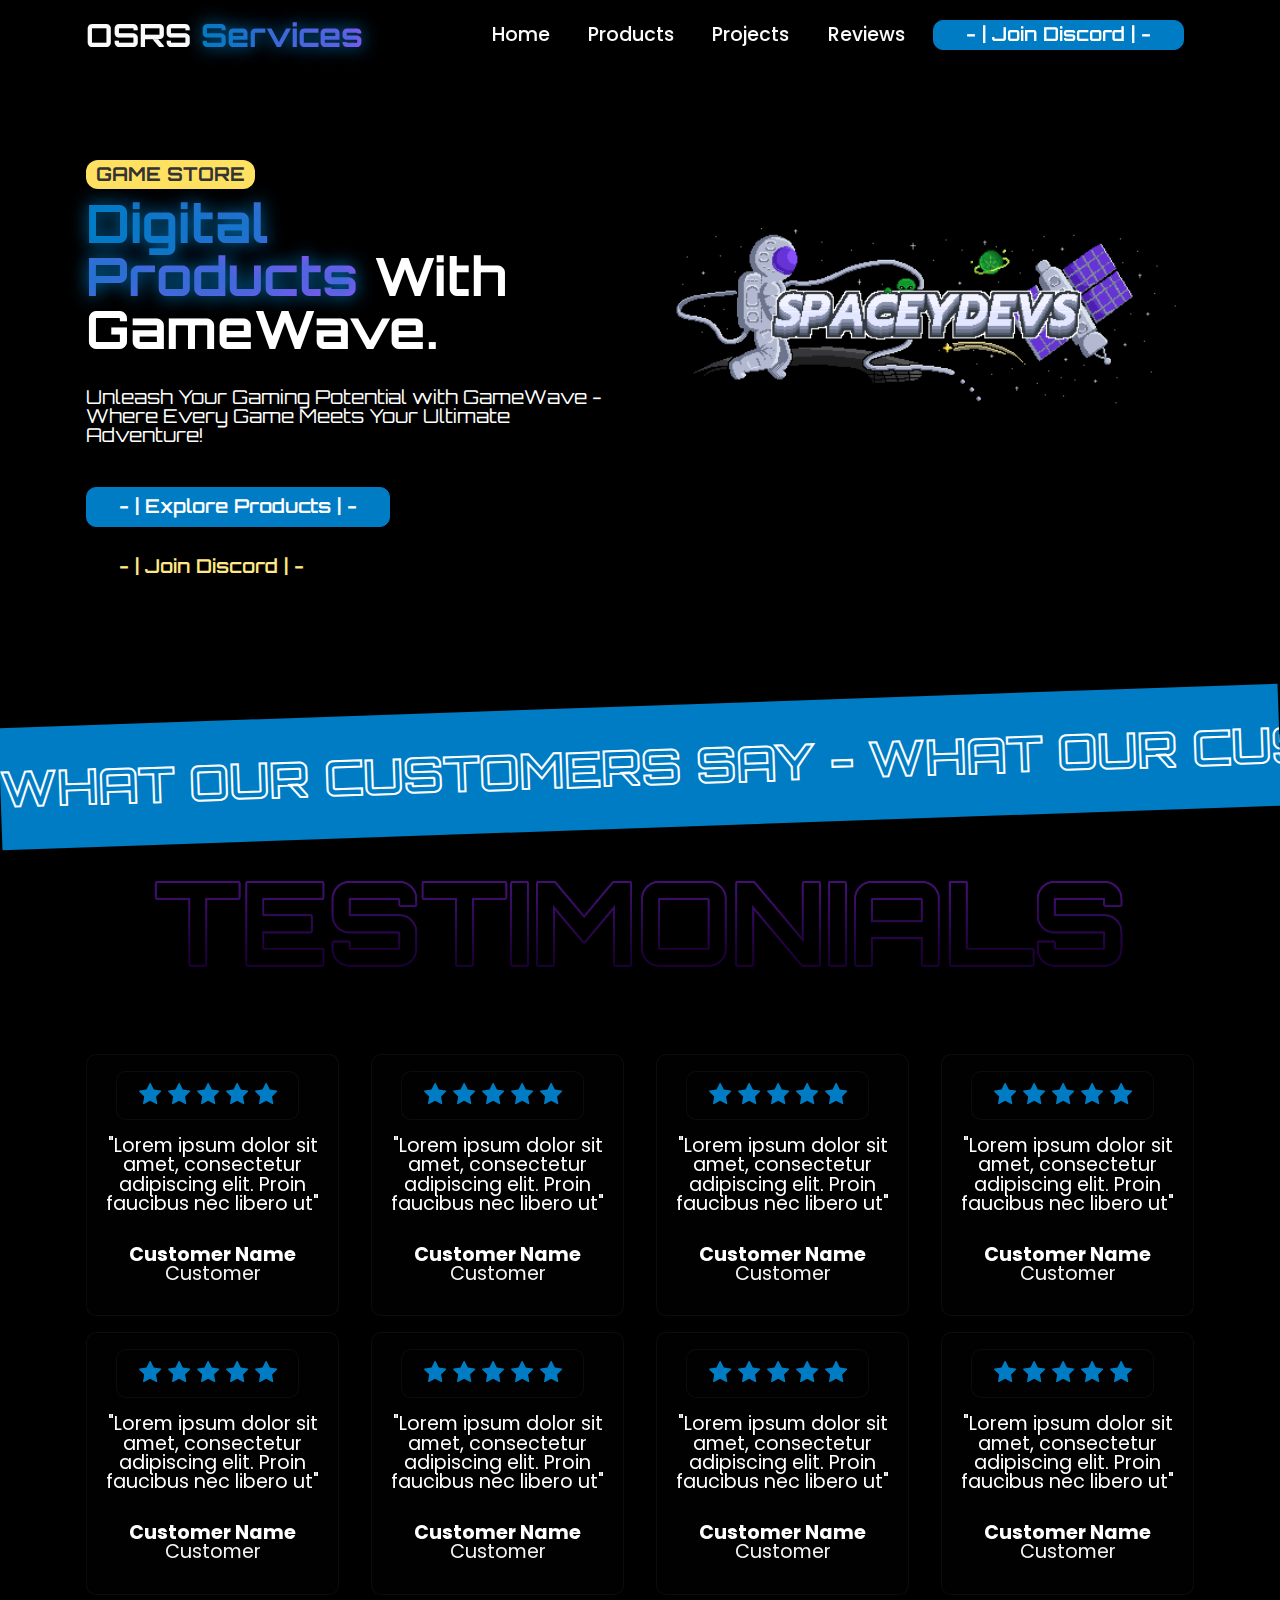
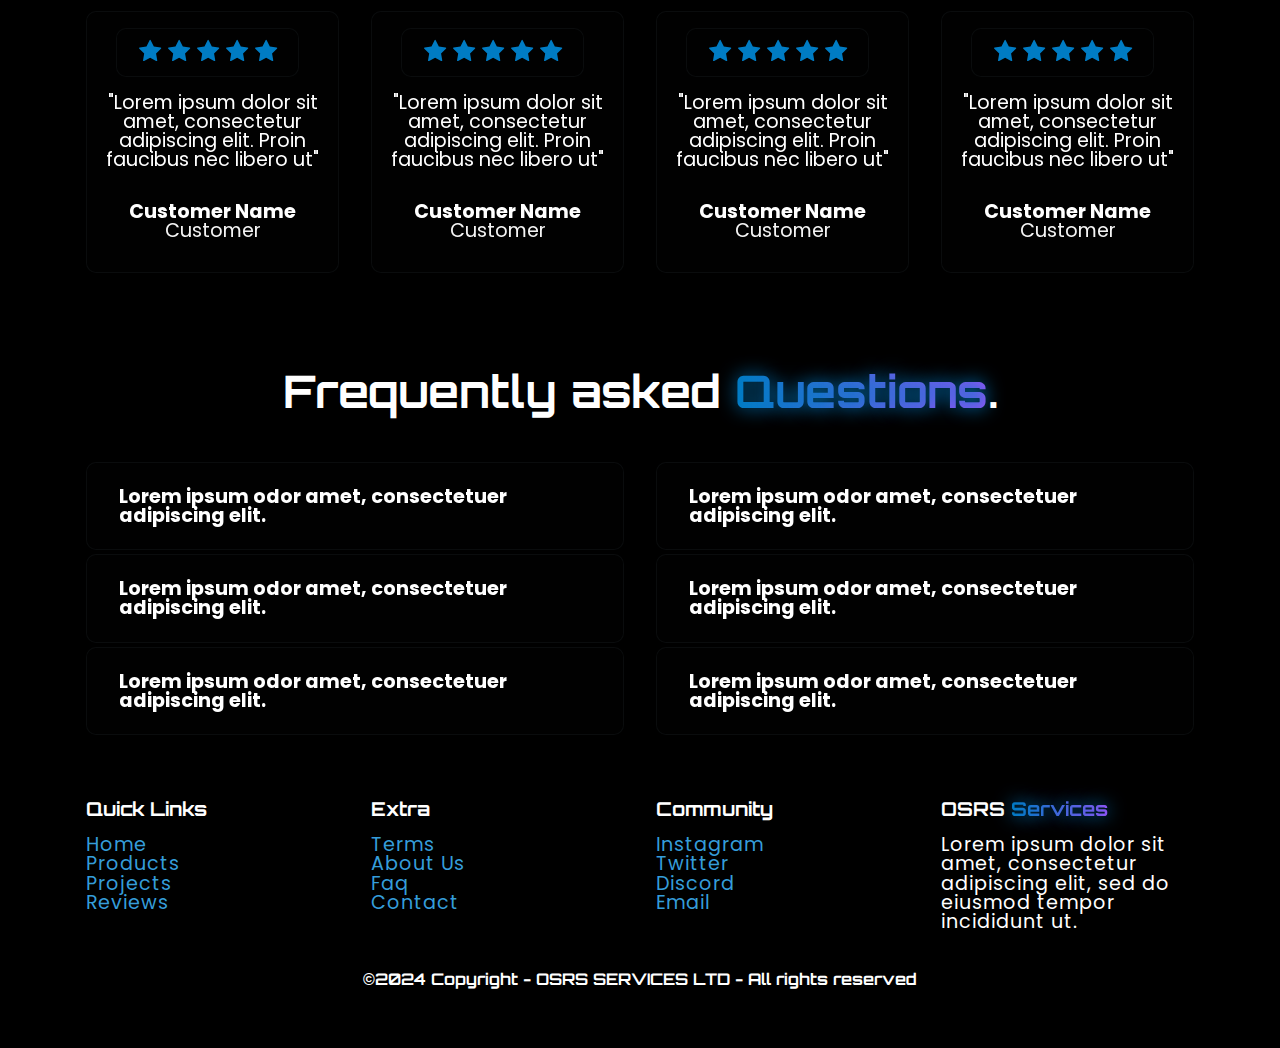
<file: reviews.html>
<!DOCTYPE html>
<html>
  <head>
    <meta charset="UTF-8" />
    <meta http-equiv="X-UA-Compatible" content="IE=edge" />

    <meta
      name="viewport"
      content="width=device-width, initial-scale=1, minimum-scale=1"
    />
    <link
      rel="shortcut icon"
      href="assets/images/sdl.png"
      type="image/x-icon"
    />
    <meta name="description" content="" />

    <title>GameWave ~ Reviews</title>
    <link
      rel="stylesheet"
      href="assets/web/assets/mobirise-icons2/mobirise2.css"
    />
    <link rel="stylesheet" href="assets/FontAwesome/css/font-awesome.css" />
    <link rel="stylesheet" href="assets/bootstrap/css/bootstrap.min.css" />
    <link rel="stylesheet" href="assets/bootstrap/css/bootstrap-grid.min.css" />
    <link
      rel="stylesheet"
      href="assets/bootstrap/css/bootstrap-reboot.min.css"
    />
    <link rel="stylesheet" href="assets/popup-overlay-plugin/style.css" />
    <link rel="stylesheet" href="assets/dropdown/css/style.css" />
    <link rel="stylesheet" href="assets/socicon/css/styles.css" />
    <link
      rel="preload"
      href="https://fonts.googleapis.com/css?family=Orbitron:400,500,600,700,800,900&display=swap"
      as="style"
      onload="this.onload=null;this.rel='stylesheet'"
    />
    <noscript
      ><link
        rel="stylesheet"
        href="https://fonts.googleapis.com/css?family=Orbitron:400,500,600,700,800,900&display=swap"
    /></noscript>
    <link
      rel="preload"
      href="https://fonts.googleapis.com/css?family=Poppins:100,100i,200,200i,300,300i,400,400i,500,500i,600,600i,700,700i,800,800i,900,900i&display=swap"
      as="style"
      onload="this.onload=null;this.rel='stylesheet'"
    />
    <noscript
      ><link
        rel="stylesheet"
        href="https://fonts.googleapis.com/css?family=Poppins:100,100i,200,200i,300,300i,400,400i,500,500i,600,600i,700,700i,800,800i,900,900i&display=swap"
    /></noscript>
    <link
      rel="preload"
      as="style"
      href="assets/mobirise/css/mbr-additional.css?v=Ppgngu"
    />
    <link
      rel="stylesheet"
      href="assets/mobirise/css/mbr-additional.css?v=Ppgngu"
      type="text/css"
    />

    <!-- SEO meta tags -->
    <meta
      name="description"
      content="The Supreme website template designed for Sellix-powered shops. | Full Source"
    />
    <meta
      name="keywords"
      content="Sellix store, Sellix io, GameWave, GameWave Store, Sellix API, Supreme, Full source, More Tags Here, And Here, And Here"
    />
    <meta name="author" content="SpaceyDevs" />

    <!-- Open Graph meta tags for social media sharing (Facebook, Twitter, LinkedIn) -->
    <meta property="og:title" content="GameWave ~ Home" />
    <meta
      property="og:description"
      content="The Supreme website template designed for Sellix-powered shops. | Full Source"
    />
    <meta property="og:image" content="https://i.imgur.com/Y7sKv0f.png" />
    <meta property="og:url" content="https://spaceydevs.com" />
    <meta name="twitter:card" content="summary_large_image" />

    <script src="https://cdn.sellix.io/static/js/embed.js"></script>
  </head>
  <body>
    <style>
      ::-webkit-scrollbar {
        width: 5px;
        height: 10px;
      }
      ::-webkit-scrollbar-thumb {
        background: #007cc4;
      }
      ::-webkit-scrollbar-thumb:hover {
        background: #007cc4;
      }
      ::-webkit-scrollbar-track {
        background: #000000;
        border-radius: 0px;
        box-shadow: inset 0px 0px 0px 0px #000000;
      }
    </style>
    <section
      data-bs-version="5.1"
      class="menu menu1 cid-ukVfy4qze0"
      once="menu"
      id="menu01-d"
    >
      <nav class="navbar navbar-dropdown navbar-fixed-top navbar-expand-lg">
        <div class="container">
          <div class="navbar-brand">
            <span class="navbar-caption-wrap"
              ><a
                class="navbar-caption text-white text-primary display-5"
                href="index.html"
                >OSRS
                <strong class="custom-gradient" style="color: #00ddff"
                  >Services</strong
                ></a
              ></span
            >
          </div>
          <button
            class="navbar-toggler"
            type="button"
            data-toggle="collapse"
            data-bs-toggle="collapse"
            data-target="#navbarSupportedContent"
            data-bs-target="#navbarSupportedContent"
            aria-controls="navbarNavAltMarkup"
            aria-expanded="false"
            aria-label="Toggle navigation"
          >
            <div class="hamburger">
              <span></span>
              <span></span>
              <span></span>
              <span></span>
            </div>
          </button>
          <div class="collapse navbar-collapse" id="navbarSupportedContent">
            <ul class="navbar-nav nav-dropdown" data-app-modern-menu="true">
              <li class="nav-item">
                <a
                  class="nav-link link text-white text-primary display-4"
                  href="index.html"
                  data-bs-auto-close="outside"
                  aria-expanded="false"
                  >Home</a
                >
              </li>
              <li class="nav-item">
                <a
                  class="nav-link link show text-white text-primary display-4"
                  href="index.html#products"
                  >Products</a
                >
              </li>
              <li class="nav-item">
                <a
                  class="nav-link link show text-white text-primary display-4"
                  href="index.html#projects"
                  >Projects</a
                >
              </li>
              <li class="nav-item">
                <a
                  class="nav-link link show text-white text-primary display-4"
                  href="reviews.html"
                  >Reviews</a
                >
              </li>
            </ul>

            <div class="navbar-buttons mbr-section-btn">
              <a
                class="btn btn-sm btn-primary display-7"
                href="https://google.com"
                target="_blank"
                >- | Join Discord | -</a
              >
            </div>
          </div>
        </div>
      </nav>
    </section>

    <section
      data-bs-version="5.1"
      class="header3 cid-ul5t0MJK5V"
      id="header03-f"
    >
      <div class="container">
        <div class="row align-left justify-content-center align-content-around">
          <div class="col-12 col-lg col-md-12 m-auto">
            <div class="text-wrapper md-pb">
              <h2
                class="mbr-section-subtitle mbr-fonts-style mb-2 align-left badge-background display-7"
              >
                <strong>GAME STORE</strong>
              </h2>
              <h1
                class="mbr-section-title mbr-fonts-style mb-4 align-left display-1"
              >
                <strong
                  ><strong class="custom-gradient" style="color: #00ddff"
                    >Digital Products</strong
                  >&nbsp;With GameWave.</strong
                >
              </h1>
              <p class="mbr-text mbr-fonts-style align-left display-7">
                Unleash Your Gaming Potential with GameWave - Where Every Game
                Meets Your Ultimate Adventure!
              </p>
              <div class="mbr-section-btn mt-4">
                <a class="btn btn-primary display-7" href="index.html#products"
                  >- | Explore Products | -</a
                >
                <a
                  class="btn btn-warning-outline display-7"
                  href="https://google.com"
                  target="_blank"
                  >- | Join Discord | -</a
                >
              </div>
            </div>
          </div>
          <div class="col-12 col-md-12 col-lg-6 image-wrapper">
            <img class="w-100" src="assets/images/sdl.png" alt="hero-logo" />
          </div>
        </div>
      </div>
    </section>

    <div id="custom-html-g">
      <div class="banner-wrapper">
        <div class="scrolling-banner">
          <div class="scrolling-text">
            WHAT OUR CUSTOMERS SAY - WHAT OUR CUSTOMERS SAY - WHAT OUR CUSTOMERS
            SAY - WHAT OUR CUSTOMERS SAY - WHAT OUR CUSTOMERS SAY - WHAT OUR
            CUSTOMERS SAY -
          </div>
        </div>
      </div>
    </div>

    <section data-bs-version="5.1" class="image3 cid-ul5C9ush9u" id="image03-t">
      <div class="container">
        <div class="row justify-content-center">
          <div class="col-12 col-lg-11">
            <div class="image-wrapper">
              <img
                src="assets/images/guaranteed-banner-2-1920x250.png"
                alt="testimonials"
              />
            </div>
          </div>
        </div>
      </div>
    </section>

    <section
      data-bs-version="5.1"
      class="formulam5 people3 cid-ul5tWjDK4k"
      id="people3-i"
    >
      <div class="container">
        <div class="row mb-5 justify-content-center"></div>
        <div class="row justify-content-center">
          <div
            class="item features-without-image col-12 col-md-6 col-lg-3 mb-3 active"
          >
            <div class="item-wrapper">
              <div class="card-box align-center">
                <div class="iconfont-wrapper feature-item mb-3">
                  <span class="mbr-iconfont fa-star fa"></span>
                  <span class="mbr-iconfont fa-star fa"></span>
                  <span class="mbr-iconfont fa-star fa"></span>
                  <span class="mbr-iconfont fa-star fa"></span>
                  <span class="mbr-iconfont fa-star fa"></span>
                </div>
                <h4 class="card-title mbr-fonts-style mb-4 display-4">
                  "Lorem ipsum dolor sit amet, consectetur adipiscing elit.
                  Proin faucibus nec libero ut"
                </h4>
                <p class="card-text mbr-fonts-style mb-1 display-4">
                  <strong> Customer Name</strong>
                </p>
                <h5 class="card-subtitle mbr-fonts-style mb-3 display-4">
                  Customer
                </h5>
              </div>
            </div>
          </div>
          <div
            class="item features-without-image col-12 col-md-6 col-lg-3 mb-3"
          >
            <div class="item-wrapper">
              <div class="card-box align-center">
                <div class="iconfont-wrapper feature-item mb-3">
                  <span class="mbr-iconfont fa-star fa"></span>
                  <span class="mbr-iconfont fa-star fa"></span>
                  <span class="mbr-iconfont fa-star fa"></span>
                  <span class="mbr-iconfont fa-star fa"></span>
                  <span class="mbr-iconfont fa-star fa"></span>
                </div>
                <h4 class="card-title mbr-fonts-style mb-4 display-4">
                  "Lorem ipsum dolor sit amet, consectetur adipiscing elit.
                  Proin faucibus nec libero ut"
                </h4>
                <p class="card-text mbr-fonts-style mb-1 display-4">
                  <strong> Customer Name</strong>
                </p>
                <h5 class="card-subtitle mbr-fonts-style mb-3 display-4">
                  Customer
                </h5>
              </div>
            </div>
          </div>
          <div
            class="item features-without-image col-12 col-md-6 col-lg-3 mb-3"
          >
            <div class="item-wrapper">
              <div class="card-box align-center">
                <div class="iconfont-wrapper feature-item mb-3">
                  <span class="mbr-iconfont fa-star fa"></span>
                  <span class="mbr-iconfont fa-star fa"></span>
                  <span class="mbr-iconfont fa-star fa"></span>
                  <span class="mbr-iconfont fa-star fa"></span>
                  <span class="mbr-iconfont fa-star fa"></span>
                </div>
                <h4 class="card-title mbr-fonts-style mb-4 display-4">
                  "Lorem ipsum dolor sit amet, consectetur adipiscing elit.
                  Proin faucibus nec libero ut"
                </h4>
                <p class="card-text mbr-fonts-style mb-1 display-4">
                  <strong> Customer Name</strong>
                </p>
                <h5 class="card-subtitle mbr-fonts-style mb-3 display-4">
                  Customer
                </h5>
              </div>
            </div>
          </div>
          <div
            class="item features-without-image col-12 col-md-6 col-lg-3 mb-3"
          >
            <div class="item-wrapper">
              <div class="card-box align-center">
                <div class="iconfont-wrapper feature-item mb-3">
                  <span class="mbr-iconfont fa-star fa"></span>
                  <span class="mbr-iconfont fa-star fa"></span>
                  <span class="mbr-iconfont fa-star fa"></span>
                  <span class="mbr-iconfont fa-star fa"></span>
                  <span class="mbr-iconfont fa-star fa"></span>
                </div>
                <h4 class="card-title mbr-fonts-style mb-4 display-4">
                  "Lorem ipsum dolor sit amet, consectetur adipiscing elit.
                  Proin faucibus nec libero ut"
                </h4>
                <p class="card-text mbr-fonts-style mb-1 display-4">
                  <strong> Customer Name</strong>
                </p>
                <h5 class="card-subtitle mbr-fonts-style mb-3 display-4">
                  Customer
                </h5>
              </div>
            </div>
          </div>
          <div
            class="item features-without-image col-12 col-md-6 col-lg-3 mb-3"
          >
            <div class="item-wrapper">
              <div class="card-box align-center">
                <div class="iconfont-wrapper feature-item mb-3">
                  <span class="mbr-iconfont fa-star fa"></span>
                  <span class="mbr-iconfont fa-star fa"></span>
                  <span class="mbr-iconfont fa-star fa"></span>
                  <span class="mbr-iconfont fa-star fa"></span>
                  <span class="mbr-iconfont fa-star fa"></span>
                </div>
                <h4 class="card-title mbr-fonts-style mb-4 display-4">
                  "Lorem ipsum dolor sit amet, consectetur adipiscing elit.
                  Proin faucibus nec libero ut"
                </h4>
                <p class="card-text mbr-fonts-style mb-1 display-4">
                  <strong> Customer Name</strong>
                </p>
                <h5 class="card-subtitle mbr-fonts-style mb-3 display-4">
                  Customer
                </h5>
              </div>
            </div>
          </div>
          <div
            class="item features-without-image col-12 col-md-6 col-lg-3 mb-3"
          >
            <div class="item-wrapper">
              <div class="card-box align-center">
                <div class="iconfont-wrapper feature-item mb-3">
                  <span class="mbr-iconfont fa-star fa"></span>
                  <span class="mbr-iconfont fa-star fa"></span>
                  <span class="mbr-iconfont fa-star fa"></span>
                  <span class="mbr-iconfont fa-star fa"></span>
                  <span class="mbr-iconfont fa-star fa"></span>
                </div>
                <h4 class="card-title mbr-fonts-style mb-4 display-4">
                  "Lorem ipsum dolor sit amet, consectetur adipiscing elit.
                  Proin faucibus nec libero ut"
                </h4>
                <p class="card-text mbr-fonts-style mb-1 display-4">
                  <strong> Customer Name</strong>
                </p>
                <h5 class="card-subtitle mbr-fonts-style mb-3 display-4">
                  Customer
                </h5>
              </div>
            </div>
          </div>
          <div
            class="item features-without-image col-12 col-md-6 col-lg-3 mb-3"
          >
            <div class="item-wrapper">
              <div class="card-box align-center">
                <div class="iconfont-wrapper feature-item mb-3">
                  <span class="mbr-iconfont fa-star fa"></span>
                  <span class="mbr-iconfont fa-star fa"></span>
                  <span class="mbr-iconfont fa-star fa"></span>
                  <span class="mbr-iconfont fa-star fa"></span>
                  <span class="mbr-iconfont fa-star fa"></span>
                </div>
                <h4 class="card-title mbr-fonts-style mb-4 display-4">
                  "Lorem ipsum dolor sit amet, consectetur adipiscing elit.
                  Proin faucibus nec libero ut"
                </h4>
                <p class="card-text mbr-fonts-style mb-1 display-4">
                  <strong> Customer Name</strong>
                </p>
                <h5 class="card-subtitle mbr-fonts-style mb-3 display-4">
                  Customer
                </h5>
              </div>
            </div>
          </div>
          <div
            class="item features-without-image col-12 col-md-6 col-lg-3 mb-3"
          >
            <div class="item-wrapper">
              <div class="card-box align-center">
                <div class="iconfont-wrapper feature-item mb-3">
                  <span class="mbr-iconfont fa-star fa"></span>
                  <span class="mbr-iconfont fa-star fa"></span>
                  <span class="mbr-iconfont fa-star fa"></span>
                  <span class="mbr-iconfont fa-star fa"></span>
                  <span class="mbr-iconfont fa-star fa"></span>
                </div>
                <h4 class="card-title mbr-fonts-style mb-4 display-4">
                  "Lorem ipsum dolor sit amet, consectetur adipiscing elit.
                  Proin faucibus nec libero ut"
                </h4>
                <p class="card-text mbr-fonts-style mb-1 display-4">
                  <strong> Customer Name</strong>
                </p>
                <h5 class="card-subtitle mbr-fonts-style mb-3 display-4">
                  Customer
                </h5>
              </div>
            </div>
          </div>
          <div
            class="item features-without-image col-12 col-md-6 col-lg-3 mb-3"
          >
            <div class="item-wrapper">
              <div class="card-box align-center">
                <div class="iconfont-wrapper feature-item mb-3">
                  <span class="mbr-iconfont fa-star fa"></span>
                  <span class="mbr-iconfont fa-star fa"></span>
                  <span class="mbr-iconfont fa-star fa"></span>
                  <span class="mbr-iconfont fa-star fa"></span>
                  <span class="mbr-iconfont fa-star fa"></span>
                </div>
                <h4 class="card-title mbr-fonts-style mb-4 display-4">
                  "Lorem ipsum dolor sit amet, consectetur adipiscing elit.
                  Proin faucibus nec libero ut"
                </h4>
                <p class="card-text mbr-fonts-style mb-1 display-4">
                  <strong> Customer Name</strong>
                </p>
                <h5 class="card-subtitle mbr-fonts-style mb-3 display-4">
                  Customer
                </h5>
              </div>
            </div>
          </div>
          <div
            class="item features-without-image col-12 col-md-6 col-lg-3 mb-3"
          >
            <div class="item-wrapper">
              <div class="card-box align-center">
                <div class="iconfont-wrapper feature-item mb-3">
                  <span class="mbr-iconfont fa-star fa"></span>
                  <span class="mbr-iconfont fa-star fa"></span>
                  <span class="mbr-iconfont fa-star fa"></span>
                  <span class="mbr-iconfont fa-star fa"></span>
                  <span class="mbr-iconfont fa-star fa"></span>
                </div>
                <h4 class="card-title mbr-fonts-style mb-4 display-4">
                  "Lorem ipsum dolor sit amet, consectetur adipiscing elit.
                  Proin faucibus nec libero ut"
                </h4>
                <p class="card-text mbr-fonts-style mb-1 display-4">
                  <strong> Customer Name</strong>
                </p>
                <h5 class="card-subtitle mbr-fonts-style mb-3 display-4">
                  Customer
                </h5>
              </div>
            </div>
          </div>
          <div
            class="item features-without-image col-12 col-md-6 col-lg-3 mb-3"
          >
            <div class="item-wrapper">
              <div class="card-box align-center">
                <div class="iconfont-wrapper feature-item mb-3">
                  <span class="mbr-iconfont fa-star fa"></span>
                  <span class="mbr-iconfont fa-star fa"></span>
                  <span class="mbr-iconfont fa-star fa"></span>
                  <span class="mbr-iconfont fa-star fa"></span>
                  <span class="mbr-iconfont fa-star fa"></span>
                </div>
                <h4 class="card-title mbr-fonts-style mb-4 display-4">
                  "Lorem ipsum dolor sit amet, consectetur adipiscing elit.
                  Proin faucibus nec libero ut"
                </h4>
                <p class="card-text mbr-fonts-style mb-1 display-4">
                  <strong> Customer Name</strong>
                </p>
                <h5 class="card-subtitle mbr-fonts-style mb-3 display-4">
                  Customer
                </h5>
              </div>
            </div>
          </div>
          <div
            class="item features-without-image col-12 col-md-6 col-lg-3 mb-3"
          >
            <div class="item-wrapper">
              <div class="card-box align-center">
                <div class="iconfont-wrapper feature-item mb-3">
                  <span class="mbr-iconfont fa-star fa"></span>
                  <span class="mbr-iconfont fa-star fa"></span>
                  <span class="mbr-iconfont fa-star fa"></span>
                  <span class="mbr-iconfont fa-star fa"></span>
                  <span class="mbr-iconfont fa-star fa"></span>
                </div>
                <h4 class="card-title mbr-fonts-style mb-4 display-4">
                  "Lorem ipsum dolor sit amet, consectetur adipiscing elit.
                  Proin faucibus nec libero ut"
                </h4>
                <p class="card-text mbr-fonts-style mb-1 display-4">
                  <strong> Customer Name</strong>
                </p>
                <h5 class="card-subtitle mbr-fonts-style mb-3 display-4">
                  Customer
                </h5>
              </div>
            </div>
          </div>
        </div>
      </div>
    </section>

    <section data-bs-version="5.1" class="list1 cid-ul5wWMkFGc" id="list01-l">
      <div class="container">
        <div
          id="bootstrap-accordion_16"
          class="panel-group accordionStyles accordion"
          role="tablist"
          aria-multiselectable="true"
        >
          <div class="row justify-content-center">
            <div class="mbr-section-head col-12 align-center mb-5">
              <h3 class="mbr-section-title mb-0 mbr-fonts-style display-2">
                <strong
                  >Frequently asked
                  <strong class="custom-gradient" style="color: #00ddff"
                    >Questions</strong
                  >.</strong
                >
              </h3>
            </div>
            <div class="col-12 col-md-12 col-lg-6 md-pb">
              <div class="card mb-1">
                <div class="card-header" role="tab" id="headingOne">
                  <a
                    role="button"
                    class="panel-title collapsed"
                    data-toggle="collapse"
                    data-bs-toggle="collapse"
                    data-core=""
                    href="#collapse1_16"
                    aria-expanded="false"
                    aria-controls="collapse1"
                  >
                    <h6 class="panel-title-edit mbr-fonts-style mb-0 display-4">
                      <strong
                        >Lorem ipsum odor amet, consectetuer adipiscing
                        elit.</strong
                      >
                    </h6>
                  </a>
                </div>
                <div
                  id="collapse1_16"
                  class="panel-collapse noScroll collapse"
                  role="tabpanel"
                  aria-labelledby="headingOne"
                  data-parent="#accordion"
                  data-bs-parent="#bootstrap-accordion_16"
                >
                  <div class="panel-body">
                    <p class="mbr-fonts-style panel-text display-4">
                      Lorem ipsum odor amet, consectetuer adipiscing elit. Dis
                      justo nec quisque per ante pulvinar ac. Efficitur cursus
                      nibh aliquet fusce malesuada facilisis dictum litora
                      fames. Porta hendrerit lacus aliquam, conubia porta
                      eleifend orci vitae.
                    </p>
                  </div>
                </div>
              </div>
              <div class="card mb-1">
                <div class="card-header" role="tab" id="headingOne">
                  <a
                    role="button"
                    class="panel-title collapsed"
                    data-toggle="collapse"
                    data-bs-toggle="collapse"
                    data-core=""
                    href="#collapse2_16"
                    aria-expanded="false"
                    aria-controls="collapse2"
                  >
                    <h6 class="panel-title-edit mbr-fonts-style mb-0 display-4">
                      <strong
                        >Lorem ipsum odor amet, consectetuer adipiscing
                        elit.</strong
                      >
                    </h6>
                  </a>
                </div>
                <div
                  id="collapse2_16"
                  class="panel-collapse noScroll collapse"
                  role="tabpanel"
                  aria-labelledby="headingOne"
                  data-parent="#accordion"
                  data-bs-parent="#bootstrap-accordion_16"
                >
                  <div class="panel-body">
                    <p class="mbr-fonts-style panel-text display-4">
                      Lorem ipsum odor amet, consectetuer adipiscing elit. Dis
                      justo nec quisque per ante pulvinar ac. Efficitur cursus
                      nibh aliquet fusce malesuada facilisis dictum litora
                      fames. Porta hendrerit lacus aliquam, conubia porta
                      eleifend orci vitae.
                    </p>
                  </div>
                </div>
              </div>
              <div class="card mb-1">
                <div class="card-header" role="tab" id="headingOne">
                  <a
                    role="button"
                    class="panel-title collapsed"
                    data-toggle="collapse"
                    data-bs-toggle="collapse"
                    data-core=""
                    href="#collapse3_16"
                    aria-expanded="false"
                    aria-controls="collapse3"
                  >
                    <h6 class="panel-title-edit mbr-fonts-style mb-0 display-4">
                      <strong
                        >Lorem ipsum odor amet, consectetuer adipiscing
                        elit.</strong
                      >
                    </h6>
                  </a>
                </div>
                <div
                  id="collapse3_16"
                  class="panel-collapse noScroll collapse"
                  role="tabpanel"
                  aria-labelledby="headingOne"
                  data-parent="#accordion"
                  data-bs-parent="#bootstrap-accordion_16"
                >
                  <div class="panel-body">
                    <p class="mbr-fonts-style panel-text display-4">
                      Lorem ipsum odor amet, consectetuer adipiscing elit. Dis
                      justo nec quisque per ante pulvinar ac. Efficitur cursus
                      nibh aliquet fusce malesuada facilisis dictum litora
                      fames. Porta hendrerit lacus aliquam, conubia porta
                      eleifend orci vitae.
                    </p>
                  </div>
                </div>
              </div>
            </div>

            <div class="col-12 col-md-12 col-lg-6">
              <div
                id="bootstrap-accordion_16"
                class="panel-group accordionStyles accordion"
                role="tablist"
                aria-multiselectable="true"
              >
                <div class="card mb-1">
                  <div class="card-header" role="tab" id="headingOne">
                    <a
                      role="button"
                      class="panel-title collapsed"
                      data-toggle="collapse"
                      data-bs-toggle="collapse"
                      data-core=""
                      href="#collapse4_16"
                      aria-expanded="false"
                      aria-controls="collapse4"
                    >
                      <h6
                        class="panel-title-edit mbr-fonts-style mb-0 display-4"
                      >
                        <strong
                          >Lorem ipsum odor amet, consectetuer adipiscing
                          elit.</strong
                        >
                      </h6>
                    </a>
                  </div>
                  <div
                    id="collapse4_16"
                    class="panel-collapse noScroll collapse"
                    role="tabpanel"
                    aria-labelledby="headingOne"
                    data-parent="#accordion"
                    data-bs-parent="#bootstrap-accordion_16"
                  >
                    <div class="panel-body">
                      <p class="mbr-fonts-style panel-text display-4">
                        Lorem ipsum odor amet, consectetuer adipiscing elit. Dis
                        justo nec quisque per ante pulvinar ac. Efficitur cursus
                        nibh aliquet fusce malesuada facilisis dictum litora
                        fames. Porta hendrerit lacus aliquam, conubia porta
                        eleifend orci vitae.
                      </p>
                    </div>
                  </div>
                </div>
                <div class="card mb-1">
                  <div class="card-header" role="tab" id="headingOne">
                    <a
                      role="button"
                      class="panel-title collapsed"
                      data-toggle="collapse"
                      data-bs-toggle="collapse"
                      data-core=""
                      href="#collapse5_16"
                      aria-expanded="false"
                      aria-controls="collapse5"
                    >
                      <h6
                        class="panel-title-edit mbr-fonts-style mb-0 display-4"
                      >
                        <strong
                          >Lorem ipsum odor amet, consectetuer adipiscing
                          elit.</strong
                        >
                      </h6>
                    </a>
                  </div>
                  <div
                    id="collapse5_16"
                    class="panel-collapse noScroll collapse"
                    role="tabpanel"
                    aria-labelledby="headingOne"
                    data-parent="#accordion"
                    data-bs-parent="#bootstrap-accordion_16"
                  >
                    <div class="panel-body">
                      <p class="mbr-fonts-style panel-text display-4">
                        Lorem ipsum odor amet, consectetuer adipiscing elit. Dis
                        justo nec quisque per ante pulvinar ac. Efficitur cursus
                        nibh aliquet fusce malesuada facilisis dictum litora
                        fames. Porta hendrerit lacus aliquam, conubia porta
                        eleifend orci vitae.
                      </p>
                    </div>
                  </div>
                </div>
                <div class="card mb-1">
                  <div class="card-header" role="tab" id="headingOne">
                    <a
                      role="button"
                      class="panel-title collapsed"
                      data-toggle="collapse"
                      data-bs-toggle="collapse"
                      data-core=""
                      href="#collapse6_16"
                      aria-expanded="false"
                      aria-controls="collapse6"
                    >
                      <h6
                        class="panel-title-edit mbr-fonts-style mb-0 display-4"
                      >
                        <strong
                          >Lorem ipsum odor amet, consectetuer adipiscing
                          elit.</strong
                        >
                      </h6>
                    </a>
                  </div>
                  <div
                    id="collapse6_16"
                    class="panel-collapse noScroll collapse"
                    role="tabpanel"
                    aria-labelledby="headingOne"
                    data-parent="#accordion"
                    data-bs-parent="#bootstrap-accordion_16"
                  >
                    <div class="panel-body">
                      <p class="mbr-fonts-style panel-text display-4">
                        Lorem ipsum odor amet, consectetuer adipiscing elit. Dis
                        justo nec quisque per ante pulvinar ac. Efficitur cursus
                        nibh aliquet fusce malesuada facilisis dictum litora
                        fames. Porta hendrerit lacus aliquam, conubia porta
                        eleifend orci vitae.
                      </p>
                    </div>
                  </div>
                </div>
              </div>
            </div>
          </div>
        </div>
      </div>
    </section>

    <section
      data-bs-version="5.1"
      class="footer3 cid-ukZi7dsATb"
      once="footer"
      id="footer03-e"
    >
      <div class="container">
        <div class="row align-left justify-content-center mbr-white">
          <div class="col-md-6 col-lg-3 md-pb">
            <h2 class="mbr-section-title pb-2 mbr-fonts-style display-7">
              <strong>Quick Links</strong>
            </h2>
            <h3
              class="mbr-section-subtitle mbr-fonts-style mbr-lighter display-4"
            >
              <a href="index.html" class="text-secondary text-primary">Home</a
              ><br /><a
                href="index.html#products"
                class="text-secondary text-primary"
                >Products</a
              ><br /><a
                href="index.html#projects"
                class="text-secondary text-primary"
                >Projects</a
              ><br /><a href="reviews.html" class="text-secondary">Reviews</a
              ><br />
            </h3>
          </div>
          <div class="col-md-6 col-lg-3 md-pb">
            <h2 class="mbr-section-title pb-2 mbr-fonts-style display-7">
              <strong> Extra</strong>
            </h2>
            <h3
              class="mbr-section-subtitle mbr-fonts-style mbr-lighter display-4"
            >
              <div><a href="terms.html" class="text-secondary">Terms</a></div>
              <div>
                <a href="index.html#about" class="text-secondary">About Us</a>
              </div>
              <div><a href="index.html#faq" class="text-secondary">Faq</a></div>
              <div>
                <a
                  href="https://google.com"
                  class="text-secondary"
                  target="_blank"
                  >Contact</a
                >
              </div>
            </h3>
          </div>
          <div class="col-md-6 col-lg-3 md-pb">
            <h2 class="mbr-section-title pb-2 mbr-fonts-style display-7">
              <strong> Community</strong>
            </h2>
            <h3
              class="mbr-section-subtitle mbr-fonts-style mbr-lighter display-4"
            >
              <a
                href="https://google.com"
                class="text-secondary text-primary"
                target="_blank"
                >Instagram</a
              ><br /><a
                href="https://google.com"
                class="text-secondary"
                target="_blank"
                >Twitter</a
              ><br /><a
                href="https://google.com"
                class="text-secondary text-primary"
                target="_blank"
                >Discord</a
              ><br /><a
                href="https://google.com"
                class="text-secondary"
                target="_blank"
                >Email</a
              >
            </h3>
          </div>
          <div class="col-md-6 col-lg-3 md-pb">
            <h2 class="mbr-section-title pb-2 mbr-fonts-style display-7">
              <strong
                >OSRS
                <strong class="custom-gradient" style="color: #00ddff"
                  >Services</strong
                ></strong
              >
            </h2>
            <h3
              class="mbr-section-subtitle mbr-fonts-style mbr-lighter display-4"
            >
              Lorem ipsum dolor sit amet, consectetur adipiscing elit, sed do
              eiusmod tempor incididunt ut.
            </h3>
          </div>
        </div>
      </div>
      <br />
      <center>
        <p>
          <strong
            >©2024 Copyright - OSRS SERVICES LTD - All rights reserved</strong
          >
        </p>
      </center>
    </section>

    <script src="assets/bootstrap/js/bootstrap.bundle.min.js"></script>
    <script src="assets/smoothscroll/smooth-scroll.js"></script>
    <script src="assets/ytplayer/index.js"></script>
    <script src="assets/dropdown/js/navbar-dropdown.js"></script>
    <script src="assets/mbr-switch-arrow/mbr-switch-arrow.js"></script>
    <script src="assets/theme/js/script.js"></script>
  </body>
</html>
</file>
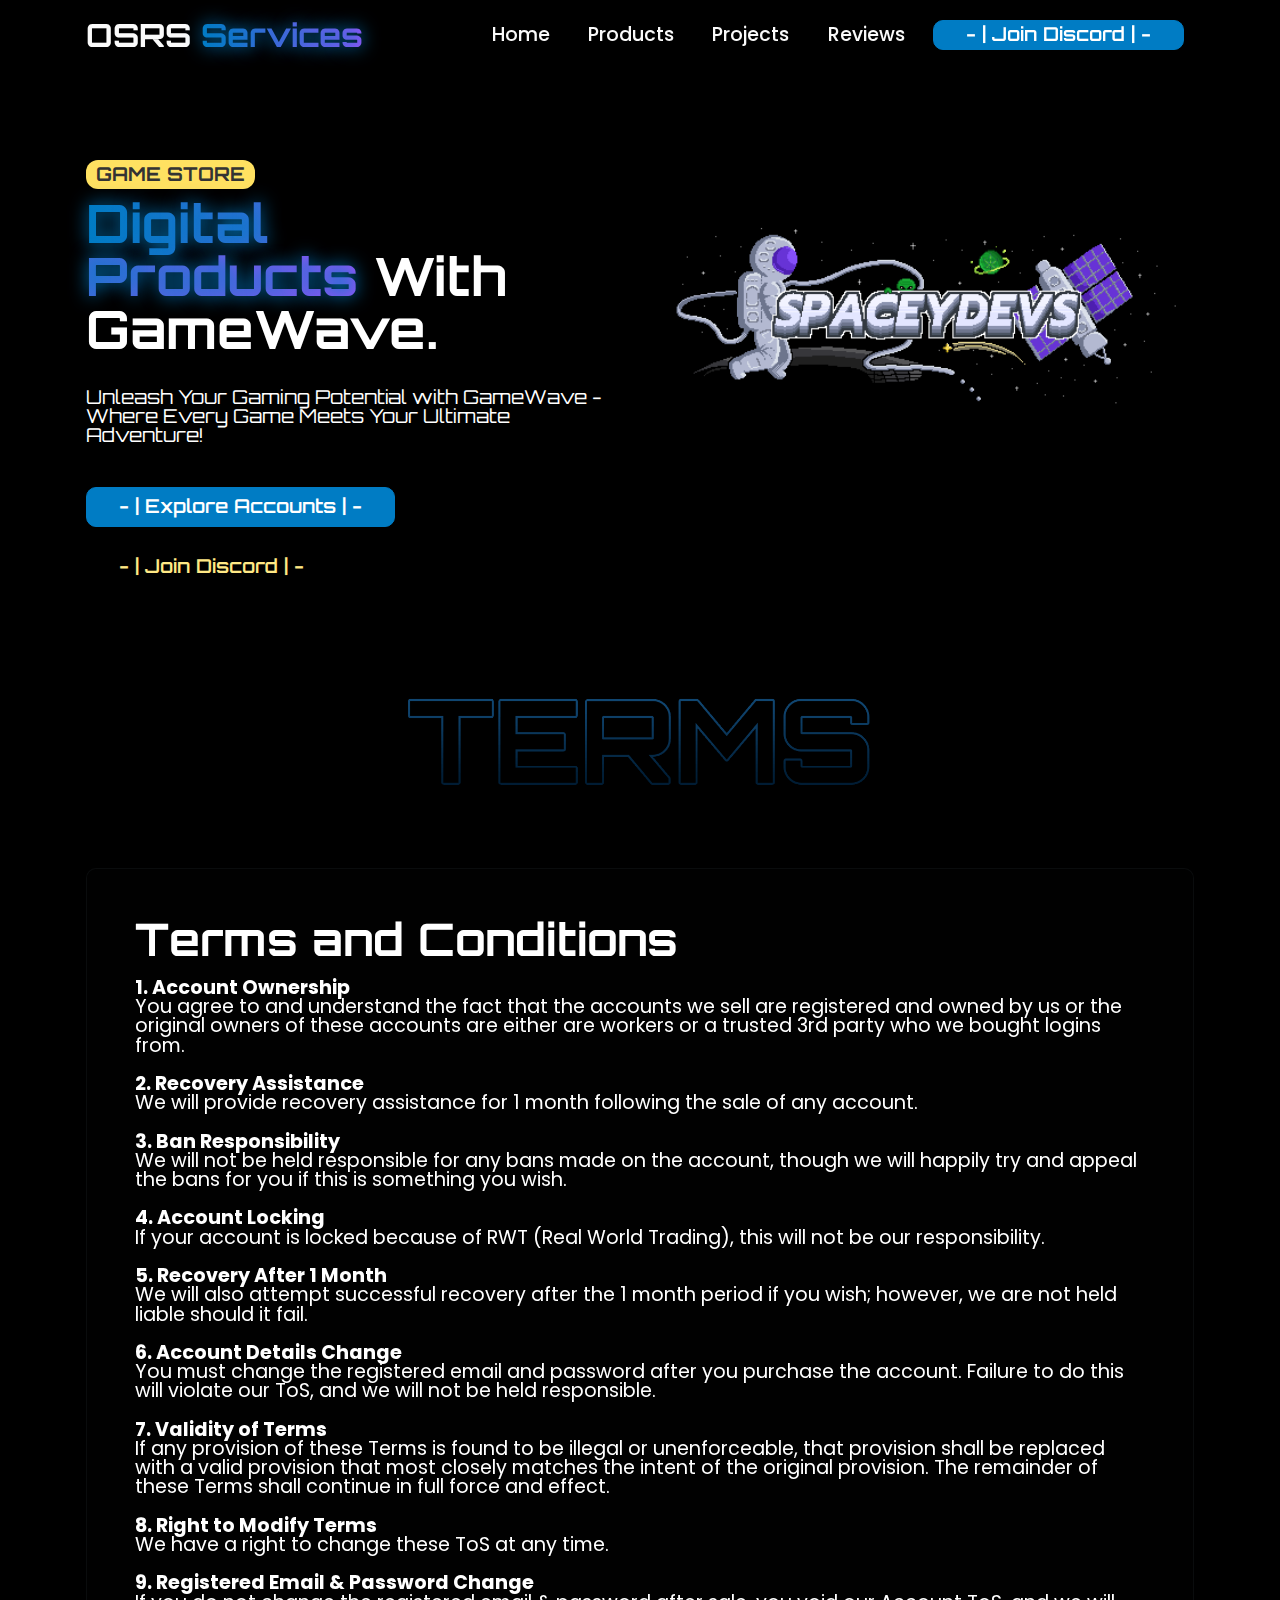
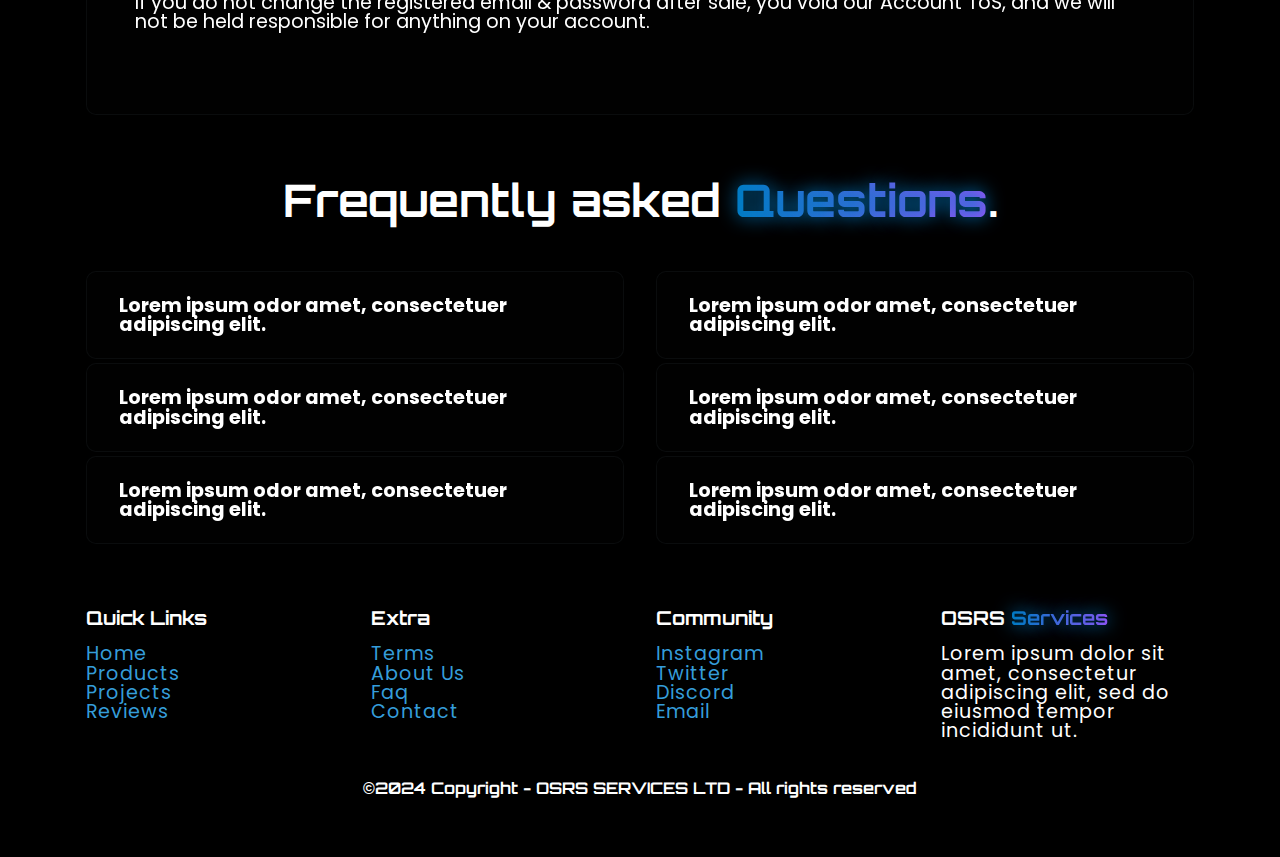
<file: terms.html>
<!DOCTYPE html>
<html>
  <head>
    <meta charset="UTF-8" />
    <meta http-equiv="X-UA-Compatible" content="IE=edge" />

    <meta
      name="viewport"
      content="width=device-width, initial-scale=1, minimum-scale=1"
    />
    <link
      rel="shortcut icon"
      href="assets/images/sdl.png"
      type="image/x-icon"
    />
    <meta name="description" content="" />

    <title>GameWave ~ Terms</title>
    <link
      rel="stylesheet"
      href="assets/web/assets/mobirise-icons2/mobirise2.css"
    />
    <link rel="stylesheet" href="assets/bootstrap/css/bootstrap.min.css" />
    <link rel="stylesheet" href="assets/bootstrap/css/bootstrap-grid.min.css" />
    <link
      rel="stylesheet"
      href="assets/bootstrap/css/bootstrap-reboot.min.css"
    />
    <link rel="stylesheet" href="assets/popup-overlay-plugin/style.css" />
    <link rel="stylesheet" href="assets/dropdown/css/style.css" />
    <link rel="stylesheet" href="assets/socicon/css/styles.css" />
    <link
      rel="preload"
      href="https://fonts.googleapis.com/css?family=Orbitron:400,500,600,700,800,900&display=swap"
      as="style"
      onload="this.onload=null;this.rel='stylesheet'"
    />
    <noscript
      ><link
        rel="stylesheet"
        href="https://fonts.googleapis.com/css?family=Orbitron:400,500,600,700,800,900&display=swap"
    /></noscript>
    <link
      rel="preload"
      href="https://fonts.googleapis.com/css?family=Poppins:100,100i,200,200i,300,300i,400,400i,500,500i,600,600i,700,700i,800,800i,900,900i&display=swap"
      as="style"
      onload="this.onload=null;this.rel='stylesheet'"
    />
    <noscript
      ><link
        rel="stylesheet"
        href="https://fonts.googleapis.com/css?family=Poppins:100,100i,200,200i,300,300i,400,400i,500,500i,600,600i,700,700i,800,800i,900,900i&display=swap"
    /></noscript>
    <link
      rel="preload"
      as="style"
      href="assets/mobirise/css/mbr-additional.css?v=1pxCBG"
    />
    <link
      rel="stylesheet"
      href="assets/mobirise/css/mbr-additional.css?v=1pxCBG"
      type="text/css"
    />

    <!-- SEO meta tags -->
    <meta
      name="description"
      content="The Supreme website template designed for Sellix-powered shops. | Full Source"
    />
    <meta
      name="keywords"
      content="Sellix store, Sellix io, GameWave, GameWave Store, Sellix API, Supreme, Full source, More Tags Here, And Here, And Here"
    />
    <meta name="author" content="SpaceyDevs" />

    <!-- Open Graph meta tags for social media sharing (Facebook, Twitter, LinkedIn) -->
    <meta property="og:title" content="GameWave ~ Home" />
    <meta
      property="og:description"
      content="The Supreme website template designed for Sellix-powered shops. | Full Source"
    />
    <meta property="og:image" content="https://i.imgur.com/Y7sKv0f.png" />
    <meta property="og:url" content="https://spaceydevs.com" />
    <meta name="twitter:card" content="summary_large_image" />

    <script src="https://cdn.sellix.io/static/js/embed.js"></script>
  </head>
  <body>
    <style>
      ::-webkit-scrollbar {
        width: 5px;
        height: 10px;
      }
      ::-webkit-scrollbar-thumb {
        background: #007cc4;
      }
      ::-webkit-scrollbar-thumb:hover {
        background: #007cc4;
      }
      ::-webkit-scrollbar-track {
        background: #000000;
        border-radius: 0px;
        box-shadow: inset 0px 0px 0px 0px #000000;
      }
    </style>
    <section
      data-bs-version="5.1"
      class="menu menu1 cid-ul5xsHWxIR"
      once="menu"
      id="menu01-m"
    >
      <nav class="navbar navbar-dropdown navbar-fixed-top navbar-expand-lg">
        <div class="container">
          <div class="navbar-brand">
            <span class="navbar-caption-wrap"
              ><a
                class="navbar-caption text-white text-primary display-5"
                href="index.html"
                >OSRS
                <strong class="custom-gradient" style="color: #00ddff"
                  >Services</strong
                ></a
              ></span
            >
          </div>
          <button
            class="navbar-toggler"
            type="button"
            data-toggle="collapse"
            data-bs-toggle="collapse"
            data-target="#navbarSupportedContent"
            data-bs-target="#navbarSupportedContent"
            aria-controls="navbarNavAltMarkup"
            aria-expanded="false"
            aria-label="Toggle navigation"
          >
            <div class="hamburger">
              <span></span>
              <span></span>
              <span></span>
              <span></span>
            </div>
          </button>
          <div class="collapse navbar-collapse" id="navbarSupportedContent">
            <ul class="navbar-nav nav-dropdown" data-app-modern-menu="true">
              <li class="nav-item">
                <a
                  class="nav-link link text-white text-primary display-4"
                  href="index.html"
                  data-bs-auto-close="outside"
                  aria-expanded="false"
                  >Home</a
                >
              </li>
              <li class="nav-item">
                <a
                  class="nav-link link show text-white text-primary display-4"
                  href="index.html#products"
                  >Products</a
                >
              </li>
              <li class="nav-item">
                <a
                  class="nav-link link show text-white text-primary display-4"
                  href="index.html#projects"
                  >Projects</a
                >
              </li>
              <li class="nav-item">
                <a
                  class="nav-link link show text-white text-primary display-4"
                  href="reviews.html"
                  >Reviews</a
                >
              </li>
            </ul>

            <div class="navbar-buttons mbr-section-btn">
              <a
                class="btn btn-sm btn-primary display-7"
                href="https://discord.gg/osrspvm"
                target="_blank"
                >- | Join Discord | -</a
              >
            </div>
          </div>
        </div>
      </nav>
    </section>

    <section
      data-bs-version="5.1"
      class="header3 cid-ul5xsIBTTy"
      id="header03-n"
    >
      <div class="container">
        <div class="row align-left justify-content-center align-content-around">
          <div class="col-12 col-lg col-md-12 m-auto">
            <div class="text-wrapper md-pb">
              <h2
                class="mbr-section-subtitle mbr-fonts-style mb-2 align-left badge-background display-7"
              >
                <strong>GAME STORE</strong>
              </h2>
              <h1
                class="mbr-section-title mbr-fonts-style mb-4 align-left display-1"
              >
                <strong
                  ><strong class="custom-gradient" style="color: #00ddff"
                    >Digital Products</strong
                  >&nbsp;With GameWave.</strong
                >
              </h1>
              <p class="mbr-text mbr-fonts-style align-left display-7">
                Unleash Your Gaming Potential with GameWave - Where Every Game
                Meets Your Ultimate Adventure!
              </p>
              <div class="mbr-section-btn mt-4">
                <a class="btn btn-primary display-7" href="index.html#products"
                  >- | Explore Accounts | -</a
                >
                <a
                  class="btn btn-warning-outline display-7"
                  href="https://discord.gg/osrspvm"
                  target="_blank"
                  >- | Join Discord | -</a
                >
              </div>
            </div>
          </div>
          <div class="col-12 col-md-12 col-lg-6 image-wrapper">
            <img class="w-100" src="assets/images/sdl.png" alt="hero-logo" />
          </div>
        </div>
      </div>
    </section>

    <!-- <div id="custom-html-o">
      <div class="banner-wrapper">
        <div class="scrolling-banner">
          <div class="scrolling-text">
            TERMS AND CONDITIONS - TERMS AND CONDITIONS - TERMS AND CONDITIONS -
            TERMS AND CONDITIONS - TERMS AND CONDITIONS - TERMS AND CONDITIONS -
          </div>
        </div>
      </div>
    </div> -->

    <section data-bs-version="5.1" class="image3 cid-ul5CfHlRGW" id="image03-u">
      <div class="container">
        <div class="row justify-content-center">
          <div class="col-12 col-lg-11">
            <div class="image-wrapper">
              <img
                src="assets/images/guaranteed-banner-3-1920x250.png"
                alt="terms"
              />
            </div>
          </div>
        </div>
      </div>
    </section>

    <section
      data-bs-version="5.1"
      class="offerm5 article15 cid-ul5xM7jezv"
      id="article015-s"
    >
      <div class="container">
        <div class="row justify-content-center">
          <div class="col-sm-12 col-md-12 col-lg-12">
            <div class="card-wrapper">
              <h3
                class="mbr-fonts-style mbr-section-title align-left mbr-semibold pb-2 display-2"
              >
                <strong>Terms and Conditions</strong>
              </h3>
              <p class="mbr-text align-left mbr-fonts-style mbr-py-1 display-4">
                <strong>1. Account Ownership</strong><br />
                You agree to and understand the fact that the accounts we sell are registered and owned by us or the original owners of these accounts are either are workers or a trusted 3rd party who we bought logins from.<br /><br />
              
                <strong>2. Recovery Assistance</strong><br />
                We will provide recovery assistance for 1 month following the sale of any account.<br /><br />
              
                <strong>3. Ban Responsibility</strong><br />
                We will not be held responsible for any bans made on the account, though we will happily try and appeal the bans for you if this is something you wish.<br /><br />
              
                <strong>4. Account Locking</strong><br />
                If your account is locked because of RWT (Real World Trading), this will not be our responsibility.<br /><br />
              
                <strong>5. Recovery After 1 Month</strong><br />
                We will also attempt successful recovery after the 1 month period if you wish; however, we are not held liable should it fail.<br /><br />
              
                <strong>6. Account Details Change</strong><br />
                You must change the registered email and password after you purchase the account. Failure to do this will violate our ToS, and we will not be held responsible.<br /><br />
              
                <strong>7. Validity of Terms</strong><br />
                If any provision of these Terms is found to be illegal or unenforceable, that provision shall be replaced with a valid provision that most closely matches the intent of the original provision. The remainder of these Terms shall continue in full force and effect.<br /><br />
              
                <strong>8. Right to Modify Terms</strong><br />
                We have a right to change these ToS at any time.<br /><br />
              
                <strong>9. Registered Email & Password Change</strong><br />
                If you do not change the registered email & password after sale, you void our Account ToS, and we will not be held responsible for anything on your account.<br /><br />
              </p>
              
              </p>
            </div>
          </div>
        </div>
      </div>
    </section>

    <section data-bs-version="5.1" class="list1 cid-ul5xsK8Biz" id="list01-q">
      <div class="container">
        <div
          id="bootstrap-accordion_23"
          class="panel-group accordionStyles accordion"
          role="tablist"
          aria-multiselectable="true"
        >
          <div class="row justify-content-center">
            <div class="mbr-section-head col-12 align-center mb-5">
              <h3 class="mbr-section-title mb-0 mbr-fonts-style display-2">
                <strong
                  >Frequently asked
                  <strong class="custom-gradient" style="color: #00ddff"
                    >Questions</strong
                  >.</strong
                >
              </h3>
            </div>
            <div class="col-12 col-md-12 col-lg-6 md-pb">
              <div class="card mb-1">
                <div class="card-header" role="tab" id="headingOne">
                  <a
                    role="button"
                    class="panel-title collapsed"
                    data-toggle="collapse"
                    data-bs-toggle="collapse"
                    data-core=""
                    href="#collapse1_23"
                    aria-expanded="false"
                    aria-controls="collapse1"
                  >
                    <h6 class="panel-title-edit mbr-fonts-style mb-0 display-4">
                      <strong
                        >Lorem ipsum odor amet, consectetuer adipiscing
                        elit.</strong
                      >
                    </h6>
                  </a>
                </div>
                <div
                  id="collapse1_23"
                  class="panel-collapse noScroll collapse"
                  role="tabpanel"
                  aria-labelledby="headingOne"
                  data-parent="#accordion"
                  data-bs-parent="#bootstrap-accordion_23"
                >
                  <div class="panel-body">
                    <p class="mbr-fonts-style panel-text display-4">
                      Lorem ipsum odor amet, consectetuer adipiscing elit. Dis
                      justo nec quisque per ante pulvinar ac. Efficitur cursus
                      nibh aliquet fusce malesuada facilisis dictum litora
                      fames. Porta hendrerit lacus aliquam, conubia porta
                      eleifend orci vitae.
                    </p>
                  </div>
                </div>
              </div>
              <div class="card mb-1">
                <div class="card-header" role="tab" id="headingOne">
                  <a
                    role="button"
                    class="panel-title collapsed"
                    data-toggle="collapse"
                    data-bs-toggle="collapse"
                    data-core=""
                    href="#collapse2_23"
                    aria-expanded="false"
                    aria-controls="collapse2"
                  >
                    <h6 class="panel-title-edit mbr-fonts-style mb-0 display-4">
                      <strong
                        >Lorem ipsum odor amet, consectetuer adipiscing
                        elit.</strong
                      >
                    </h6>
                  </a>
                </div>
                <div
                  id="collapse2_23"
                  class="panel-collapse noScroll collapse"
                  role="tabpanel"
                  aria-labelledby="headingOne"
                  data-parent="#accordion"
                  data-bs-parent="#bootstrap-accordion_23"
                >
                  <div class="panel-body">
                    <p class="mbr-fonts-style panel-text display-4">
                      Lorem ipsum odor amet, consectetuer adipiscing elit. Dis
                      justo nec quisque per ante pulvinar ac. Efficitur cursus
                      nibh aliquet fusce malesuada facilisis dictum litora
                      fames. Porta hendrerit lacus aliquam, conubia porta
                      eleifend orci vitae.
                    </p>
                  </div>
                </div>
              </div>
              <div class="card mb-1">
                <div class="card-header" role="tab" id="headingOne">
                  <a
                    role="button"
                    class="panel-title collapsed"
                    data-toggle="collapse"
                    data-bs-toggle="collapse"
                    data-core=""
                    href="#collapse3_23"
                    aria-expanded="false"
                    aria-controls="collapse3"
                  >
                    <h6 class="panel-title-edit mbr-fonts-style mb-0 display-4">
                      <strong
                        >Lorem ipsum odor amet, consectetuer adipiscing
                        elit.</strong
                      >
                    </h6>
                  </a>
                </div>
                <div
                  id="collapse3_23"
                  class="panel-collapse noScroll collapse"
                  role="tabpanel"
                  aria-labelledby="headingOne"
                  data-parent="#accordion"
                  data-bs-parent="#bootstrap-accordion_23"
                >
                  <div class="panel-body">
                    <p class="mbr-fonts-style panel-text display-4">
                      Lorem ipsum odor amet, consectetuer adipiscing elit. Dis
                      justo nec quisque per ante pulvinar ac. Efficitur cursus
                      nibh aliquet fusce malesuada facilisis dictum litora
                      fames. Porta hendrerit lacus aliquam, conubia porta
                      eleifend orci vitae.
                    </p>
                  </div>
                </div>
              </div>
            </div>

            <div class="col-12 col-md-12 col-lg-6">
              <div
                id="bootstrap-accordion_23"
                class="panel-group accordionStyles accordion"
                role="tablist"
                aria-multiselectable="true"
              >
                <div class="card mb-1">
                  <div class="card-header" role="tab" id="headingOne">
                    <a
                      role="button"
                      class="panel-title collapsed"
                      data-toggle="collapse"
                      data-bs-toggle="collapse"
                      data-core=""
                      href="#collapse4_23"
                      aria-expanded="false"
                      aria-controls="collapse4"
                    >
                      <h6
                        class="panel-title-edit mbr-fonts-style mb-0 display-4"
                      >
                        <strong
                          >Lorem ipsum odor amet, consectetuer adipiscing
                          elit.</strong
                        >
                      </h6>
                    </a>
                  </div>
                  <div
                    id="collapse4_23"
                    class="panel-collapse noScroll collapse"
                    role="tabpanel"
                    aria-labelledby="headingOne"
                    data-parent="#accordion"
                    data-bs-parent="#bootstrap-accordion_23"
                  >
                    <div class="panel-body">
                      <p class="mbr-fonts-style panel-text display-4">
                        Lorem ipsum odor amet, consectetuer adipiscing elit. Dis
                        justo nec quisque per ante pulvinar ac. Efficitur cursus
                        nibh aliquet fusce malesuada facilisis dictum litora
                        fames. Porta hendrerit lacus aliquam, conubia porta
                        eleifend orci vitae.
                      </p>
                    </div>
                  </div>
                </div>
                <div class="card mb-1">
                  <div class="card-header" role="tab" id="headingOne">
                    <a
                      role="button"
                      class="panel-title collapsed"
                      data-toggle="collapse"
                      data-bs-toggle="collapse"
                      data-core=""
                      href="#collapse5_23"
                      aria-expanded="false"
                      aria-controls="collapse5"
                    >
                      <h6
                        class="panel-title-edit mbr-fonts-style mb-0 display-4"
                      >
                        <strong
                          >Lorem ipsum odor amet, consectetuer adipiscing
                          elit.</strong
                        >
                      </h6>
                    </a>
                  </div>
                  <div
                    id="collapse5_23"
                    class="panel-collapse noScroll collapse"
                    role="tabpanel"
                    aria-labelledby="headingOne"
                    data-parent="#accordion"
                    data-bs-parent="#bootstrap-accordion_23"
                  >
                    <div class="panel-body">
                      <p class="mbr-fonts-style panel-text display-4">
                        Lorem ipsum odor amet, consectetuer adipiscing elit. Dis
                        justo nec quisque per ante pulvinar ac. Efficitur cursus
                        nibh aliquet fusce malesuada facilisis dictum litora
                        fames. Porta hendrerit lacus aliquam, conubia porta
                        eleifend orci vitae.
                      </p>
                    </div>
                  </div>
                </div>
                <div class="card mb-1">
                  <div class="card-header" role="tab" id="headingOne">
                    <a
                      role="button"
                      class="panel-title collapsed"
                      data-toggle="collapse"
                      data-bs-toggle="collapse"
                      data-core=""
                      href="#collapse6_23"
                      aria-expanded="false"
                      aria-controls="collapse6"
                    >
                      <h6
                        class="panel-title-edit mbr-fonts-style mb-0 display-4"
                      >
                        <strong
                          >Lorem ipsum odor amet, consectetuer adipiscing
                          elit.</strong
                        >
                      </h6>
                    </a>
                  </div>
                  <div
                    id="collapse6_23"
                    class="panel-collapse noScroll collapse"
                    role="tabpanel"
                    aria-labelledby="headingOne"
                    data-parent="#accordion"
                    data-bs-parent="#bootstrap-accordion_23"
                  >
                    <div class="panel-body">
                      <p class="mbr-fonts-style panel-text display-4">
                        Lorem ipsum odor amet, consectetuer adipiscing elit. Dis
                        justo nec quisque per ante pulvinar ac. Efficitur cursus
                        nibh aliquet fusce malesuada facilisis dictum litora
                        fames. Porta hendrerit lacus aliquam, conubia porta
                        eleifend orci vitae.
                      </p>
                    </div>
                  </div>
                </div>
              </div>
            </div>
          </div>
        </div>
      </div>
    </section>

    <section
      data-bs-version="5.1"
      class="footer3 cid-ul5xsKGyDk"
      once="footer"
      id="footer03-r"
    >
      <div class="container">
        <div class="row align-left justify-content-center mbr-white">
          <div class="col-md-6 col-lg-3 md-pb">
            <h2 class="mbr-section-title pb-2 mbr-fonts-style display-7">
              <strong>Quick Links</strong>
            </h2>
            <h3
              class="mbr-section-subtitle mbr-fonts-style mbr-lighter display-4"
            >
              <a href="index.html" class="text-secondary text-primary">Home</a
              ><br /><a
                href="index.html#products"
                class="text-secondary text-primary"
                >Products</a
              ><br /><a
                href="index.html#projects"
                class="text-secondary text-primary"
                >Projects</a
              ><br /><a href="reviews.html" class="text-secondary">Reviews</a
              ><br />
            </h3>
          </div>
          <div class="col-md-6 col-lg-3 md-pb">
            <h2 class="mbr-section-title pb-2 mbr-fonts-style display-7">
              <strong> Extra</strong>
            </h2>
            <h3
              class="mbr-section-subtitle mbr-fonts-style mbr-lighter display-4"
            >
              <div><a href="terms.html" class="text-secondary">Terms</a></div>
              <div>
                <a href="index.html#about" class="text-secondary">About Us</a>
              </div>
              <div><a href="index.html#faq" class="text-secondary">Faq</a></div>
              <div>
                <a
                  href="https://google.com"
                  class="text-secondary"
                  target="_blank"
                  >Contact</a
                >
              </div>
            </h3>
          </div>
          <div class="col-md-6 col-lg-3 md-pb">
            <h2 class="mbr-section-title pb-2 mbr-fonts-style display-7">
              <strong> Community</strong>
            </h2>
            <h3
              class="mbr-section-subtitle mbr-fonts-style mbr-lighter display-4"
            >
              <a
                href="https://google.com"
                class="text-secondary text-primary"
                target="_blank"
                >Instagram</a
              ><br /><a
                href="https://google.com"
                class="text-secondary"
                target="_blank"
                >Twitter</a
              ><br /><a
                href="https://google.com"
                class="text-secondary text-primary"
                target="_blank"
                >Discord</a
              ><br /><a
                href="https://google.com"
                class="text-secondary"
                target="_blank"
                >Email</a
              >
            </h3>
          </div>
          <div class="col-md-6 col-lg-3 md-pb">
            <h2 class="mbr-section-title pb-2 mbr-fonts-style display-7">
              <strong
                >OSRS
                <strong class="custom-gradient" style="color: #00ddff"
                  >Services</strong
                ></strong
              >
            </h2>
            <h3
              class="mbr-section-subtitle mbr-fonts-style mbr-lighter display-4"
            >
              Lorem ipsum dolor sit amet, consectetur adipiscing elit, sed do
              eiusmod tempor incididunt ut.
            </h3>
          </div>
        </div>
      </div>
      <br />
      <center>
        <p>
          <strong
            >©2024 Copyright - OSRS SERVICES LTD - All rights reserved</strong
          >
        </p>
      </center>
    </section>

    <script src="assets/bootstrap/js/bootstrap.bundle.min.js"></script>
    <script src="assets/smoothscroll/smooth-scroll.js"></script>
    <script src="assets/ytplayer/index.js"></script>
    <script src="assets/dropdown/js/navbar-dropdown.js"></script>
    <script src="assets/mbr-switch-arrow/mbr-switch-arrow.js"></script>
    <script src="assets/theme/js/script.js"></script>
  </body>
</html>
</file>
<file: assets/web/assets/mobirise-icons2/mobirise2.css>
@font-face {
  font-family: 'Moririse2';
  font-display: swap;
  src:  url('mobirise2.eot?f2bix4');
  src:  url('mobirise2.eot?f2bix4#iefix') format('embedded-opentype'),
    url('mobirise2.ttf?f2bix4') format('truetype'),
    url('mobirise2.woff?f2bix4') format('woff'),
    url('mobirise2.svg?f2bix4#mobirise2') format('svg');
  font-weight: normal;
  font-style: normal;
}

[class^="mobi-"], [class*=" mobi-"] {
  /* use !important to prevent issues with browser extensions that change fonts */
  font-family: 'Moririse2' !important;
  speak: none;
  font-style: normal;
  font-weight: normal;
  font-variant: normal;
  text-transform: none;
  line-height: 1;

  /* Better Font Rendering =========== */
  -webkit-font-smoothing: antialiased;
  -moz-osx-font-smoothing: grayscale;
}

.mobi-mbri-add-submenu:before {
  content: "\e900";
}
.mobi-mbri-alert:before {
  content: "\e901";
}
.mobi-mbri-align-center:before {
  content: "\e902";
}
.mobi-mbri-align-justify:before {
  content: "\e903";
}
.mobi-mbri-align-left:before {
  content: "\e904";
}
.mobi-mbri-align-right:before {
  content: "\e905";
}
.mobi-mbri-android:before {
  content: "\e906";
}
.mobi-mbri-apple:before {
  content: "\e907";
}
.mobi-mbri-arrow-down:before {
  content: "\e908";
}
.mobi-mbri-arrow-next:before {
  content: "\e909";
}
.mobi-mbri-arrow-prev:before {
  content: "\e90a";
}
.mobi-mbri-arrow-up:before {
  content: "\e90b";
}
.mobi-mbri-bold:before {
  content: "\e90c";
}
.mobi-mbri-bookmark:before {
  content: "\e90d";
}
.mobi-mbri-bootstrap:before {
  content: "\e90e";
}
.mobi-mbri-briefcase:before {
  content: "\e90f";
}
.mobi-mbri-browse:before {
  content: "\e910";
}
.mobi-mbri-bulleted-list:before {
  content: "\e911";
}
.mobi-mbri-calendar:before {
  content: "\e912";
}
.mobi-mbri-camera:before {
  content: "\e913";
}
.mobi-mbri-cart-add:before {
  content: "\e914";
}
.mobi-mbri-cart-full:before {
  content: "\e915";
}
.mobi-mbri-cash:before {
  content: "\e916";
}
.mobi-mbri-change-style:before {
  content: "\e917";
}
.mobi-mbri-chat:before {
  content: "\e918";
}
.mobi-mbri-clock:before {
  content: "\e919";
}
.mobi-mbri-close:before {
  content: "\e91a";
}
.mobi-mbri-cloud:before {
  content: "\e91b";
}
.mobi-mbri-code:before {
  content: "\e91c";
}
.mobi-mbri-contact-form:before {
  content: "\e91d";
}
.mobi-mbri-credit-card:before {
  content: "\e91e";
}
.mobi-mbri-cursor-click:before {
  content: "\e91f";
}
.mobi-mbri-cust-feedback:before {
  content: "\e920";
}
.mobi-mbri-database:before {
  content: "\e921";
}
.mobi-mbri-delivery:before {
  content: "\e922";
}
.mobi-mbri-desktop:before {
  content: "\e923";
}
.mobi-mbri-devices:before {
  content: "\e924";
}
.mobi-mbri-down:before {
  content: "\e925";
}
.mobi-mbri-download-2:before {
  content: "\e926";
}
.mobi-mbri-download:before {
  content: "\e927";
}
.mobi-mbri-drag-n-drop-2:before {
  content: "\e928";
}
.mobi-mbri-drag-n-drop:before {
  content: "\e929";
}
.mobi-mbri-edit-2:before {
  content: "\e92a";
}
.mobi-mbri-edit:before {
  content: "\e92b";
}
.mobi-mbri-error:before {
  content: "\e92c";
}
.mobi-mbri-extension:before {
  content: "\e92d";
}
.mobi-mbri-features:before {
  content: "\e92e";
}
.mobi-mbri-file:before {
  content: "\e92f";
}
.mobi-mbri-flag:before {
  content: "\e930";
}
.mobi-mbri-folder:before {
  content: "\e931";
}
.mobi-mbri-gift:before {
  content: "\e932";
}
.mobi-mbri-github:before {
  content: "\e933";
}
.mobi-mbri-globe-2:before {
  content: "\e934";
}
.mobi-mbri-globe:before {
  content: "\e935";
}
.mobi-mbri-growing-chart:before {
  content: "\e936";
}
.mobi-mbri-hearth:before {
  content: "\e937";
}
.mobi-mbri-help:before {
  content: "\e938";
}
.mobi-mbri-home:before {
  content: "\e939";
}
.mobi-mbri-hot-cup:before {
  content: "\e93a";
}
.mobi-mbri-idea:before {
  content: "\e93b";
}
.mobi-mbri-image-gallery:before {
  content: "\e93c";
}
.mobi-mbri-image-slider:before {
  content: "\e93d";
}
.mobi-mbri-info:before {
  content: "\e93e";
}
.mobi-mbri-italic:before {
  content: "\e93f";
}
.mobi-mbri-key:before {
  content: "\e940";
}
.mobi-mbri-laptop:before {
  content: "\e941";
}
.mobi-mbri-layers:before {
  content: "\e942";
}
.mobi-mbri-left-right:before {
  content: "\e943";
}
.mobi-mbri-left:before {
  content: "\e944";
}
.mobi-mbri-letter:before {
  content: "\e945";
}
.mobi-mbri-like:before {
  content: "\e946";
}
.mobi-mbri-link:before {
  content: "\e947";
}
.mobi-mbri-lock:before {
  content: "\e948";
}
.mobi-mbri-login:before {
  content: "\e949";
}
.mobi-mbri-logout:before {
  content: "\e94a";
}
.mobi-mbri-magic-stick:before {
  content: "\e94b";
}
.mobi-mbri-map-pin:before {
  content: "\e94c";
}
.mobi-mbri-menu:before {
  content: "\e94d";
}
.mobi-mbri-mobile-2:before {
  content: "\e94e";
}
.mobi-mbri-mobile-horizontal:before {
  content: "\e94f";
}
.mobi-mbri-mobile:before {
  content: "\e950";
}
.mobi-mbri-mobirise:before {
  content: "\e951";
}
.mobi-mbri-more-horizontal:before {
  content: "\e952";
}
.mobi-mbri-more-vertical:before {
  content: "\e953";
}
.mobi-mbri-music:before {
  content: "\e954";
}
.mobi-mbri-new-file:before {
  content: "\e955";
}
.mobi-mbri-numbered-list:before {
  content: "\e956";
}
.mobi-mbri-opened-folder:before {
  content: "\e957";
}
.mobi-mbri-pages:before {
  content: "\e958";
}
.mobi-mbri-paper-plane:before {
  content: "\e959";
}
.mobi-mbri-paperclip:before {
  content: "\e95a";
}
.mobi-mbri-phone:before {
  content: "\e95b";
}
.mobi-mbri-photo:before {
  content: "\e95c";
}
.mobi-mbri-photos:before {
  content: "\e95d";
}
.mobi-mbri-pin:before {
  content: "\e95e";
}
.mobi-mbri-play:before {
  content: "\e95f";
}
.mobi-mbri-plus:before {
  content: "\e960";
}
.mobi-mbri-preview:before {
  content: "\e961";
}
.mobi-mbri-print:before {
  content: "\e962";
}
.mobi-mbri-protect:before {
  content: "\e963";
}
.mobi-mbri-question:before {
  content: "\e964";
}
.mobi-mbri-quote-left:before {
  content: "\e965";
}
.mobi-mbri-quote-right:before {
  content: "\e966";
}
.mobi-mbri-redo:before {
  content: "\e967";
}
.mobi-mbri-refresh:before {
  content: "\e968";
}
.mobi-mbri-responsive-2:before {
  content: "\e969";
}
.mobi-mbri-responsive:before {
  content: "\e96a";
}
.mobi-mbri-right:before {
  content: "\e96b";
}
.mobi-mbri-rocket:before {
  content: "\e96c";
}
.mobi-mbri-sad-face:before {
  content: "\e96d";
}
.mobi-mbri-sale:before {
  content: "\e96e";
}
.mobi-mbri-save:before {
  content: "\e96f";
}
.mobi-mbri-search:before {
  content: "\e970";
}
.mobi-mbri-setting-2:before {
  content: "\e971";
}
.mobi-mbri-setting-3:before {
  content: "\e972";
}
.mobi-mbri-setting:before {
  content: "\e973";
}
.mobi-mbri-share:before {
  content: "\e974";
}
.mobi-mbri-shopping-bag:before {
  content: "\e975";
}
.mobi-mbri-shopping-basket:before {
  content: "\e976";
}
.mobi-mbri-shopping-cart:before {
  content: "\e977";
}
.mobi-mbri-sites:before {
  content: "\e978";
}
.mobi-mbri-smile-face:before {
  content: "\e979";
}
.mobi-mbri-speed:before {
  content: "\e97a";
}
.mobi-mbri-star:before {
  content: "\e97b";
}
.mobi-mbri-success:before {
  content: "\e97c";
}
.mobi-mbri-sun:before {
  content: "\e97d";
}
.mobi-mbri-sun2:before {
  content: "\e97e";
}
.mobi-mbri-tablet-vertical:before {
  content: "\e97f";
}
.mobi-mbri-tablet:before {
  content: "\e980";
}
.mobi-mbri-target:before {
  content: "\e981";
}
.mobi-mbri-timer:before {
  content: "\e982";
}
.mobi-mbri-to-ftp:before {
  content: "\e983";
}
.mobi-mbri-to-local-drive:before {
  content: "\e984";
}
.mobi-mbri-touch-swipe:before {
  content: "\e985";
}
.mobi-mbri-touch:before {
  content: "\e986";
}
.mobi-mbri-trash:before {
  content: "\e987";
}
.mobi-mbri-underline:before {
  content: "\e988";
}
.mobi-mbri-undo:before {
  content: "\e989";
}
.mobi-mbri-unlink:before {
  content: "\e98a";
}
.mobi-mbri-unlock:before {
  content: "\e98b";
}
.mobi-mbri-up-down:before {
  content: "\e98c";
}
.mobi-mbri-up:before {
  content: "\e98d";
}
.mobi-mbri-update:before {
  content: "\e98e";
}
.mobi-mbri-upload-2:before {
  content: "\e98f";
}
.mobi-mbri-upload:before {
  content: "\e990";
}
.mobi-mbri-user-2:before {
  content: "\e991";
}
.mobi-mbri-user:before {
  content: "\e992";
}
.mobi-mbri-users:before {
  content: "\e993";
}
.mobi-mbri-video-play:before {
  content: "\e994";
}
.mobi-mbri-video:before {
  content: "\e995";
}
.mobi-mbri-watch:before {
  content: "\e996";
}
.mobi-mbri-website-theme-2:before {
  content: "\e997";
}
.mobi-mbri-website-theme:before {
  content: "\e998";
}
.mobi-mbri-wifi:before {
  content: "\e999";
}
.mobi-mbri-windows:before {
  content: "\e99a";
}
.mobi-mbri-zoom-in:before {
  content: "\e99b";
}
.mobi-mbri-zoom-out:before {
  content: "\e99c";
}
</file>
<file: assets/popup-overlay-plugin/style.css>
html.is-builder .modal-backdrop.show {
    display: none !important;
}
</file>
<file: assets/dropdown/css/style.css>
.navbar-dropdown {
  left: 0;
  padding: 0;
  position: absolute;
  right: 0;
  top: 0;
  transition: all 0.45s ease;
  z-index: 1030;
  background: #282828; }
  .navbar-dropdown .navbar-logo {
    margin-right: 0.8rem;
    transition: margin 0.3s ease-in-out;
    vertical-align: middle; }
    .navbar-dropdown .navbar-logo img {
      height: 3.125rem;
      transition: all 0.3s ease-in-out; }
    .navbar-dropdown .navbar-logo.mbr-iconfont {
      font-size: 3.125rem;
      line-height: 3.125rem; }
  .navbar-dropdown .navbar-caption {
    font-weight: 700;
    white-space: normal;
    vertical-align: -4px;
    line-height: 3.125rem !important; }
    .navbar-dropdown .navbar-caption, .navbar-dropdown .navbar-caption:hover {
      color: inherit;
      text-decoration: none; }
  .navbar-dropdown .mbr-iconfont + .navbar-caption {
    vertical-align: -1px; }
  .navbar-dropdown.navbar-fixed-top {
    position: fixed; }
  .navbar-dropdown .navbar-brand span {
    vertical-align: -4px; }
  .navbar-dropdown.bg-color.transparent {
    background: none; }
  .navbar-dropdown.navbar-short .navbar-brand {
    padding: 0.625rem 0; }
    .navbar-dropdown.navbar-short .navbar-brand span {
      vertical-align: -1px; }
  .navbar-dropdown.navbar-short .navbar-caption {
    line-height: 2.375rem !important;
    vertical-align: -2px; }
  .navbar-dropdown.navbar-short .navbar-logo {
    margin-right: 0.5rem; }
    .navbar-dropdown.navbar-short .navbar-logo img {
      height: 2.375rem; }
    .navbar-dropdown.navbar-short .navbar-logo.mbr-iconfont {
      font-size: 2.375rem;
      line-height: 2.375rem; }
  .navbar-dropdown.navbar-short .mbr-table-cell {
    height: 3.625rem; }
  .navbar-dropdown .navbar-close {
    left: 0.6875rem;
    position: fixed;
    top: 0.75rem;
    z-index: 1000; }
  .navbar-dropdown .hamburger-icon {
    content: "";
    display: inline-block;
    vertical-align: middle;
    width: 16px;
    -webkit-box-shadow: 0 -6px 0 1px #282828,0 0 0 1px #282828,0 6px 0 1px #282828;
    -moz-box-shadow: 0 -6px 0 1px #282828,0 0 0 1px #282828,0 6px 0 1px #282828;
    box-shadow: 0 -6px 0 1px #282828,0 0 0 1px #282828,0 6px 0 1px #282828; }

.dropdown-menu .dropdown-toggle[data-toggle="dropdown-submenu"]::after {
  border-bottom: 0.35em solid transparent;
  border-left: 0.35em solid;
  border-right: 0;
  border-top: 0.35em solid transparent;
  margin-left: 0.3rem; }

.dropdown-menu .dropdown-item:focus {
  outline: 0; }

.nav-dropdown {
  font-size: 0.75rem;
  font-weight: 500;
  height: auto !important; }
  .nav-dropdown .nav-btn {
    padding-left: 1rem; }
  .nav-dropdown .link {
    margin: .667em 1.667em;
    font-weight: 500;
    padding: 0;
    transition: color .2s ease-in-out; }
    .nav-dropdown .link.dropdown-toggle {
      margin-right: 2.583em; }
      .nav-dropdown .link.dropdown-toggle::after {
        margin-left: .25rem;
        border-top: 0.35em solid;
        border-right: 0.35em solid transparent;
        border-left: 0.35em solid transparent;
        border-bottom: 0; }
      .nav-dropdown .link.dropdown-toggle[aria-expanded="true"] {
        margin: 0;
        padding: 0.667em 3.263em  0.667em 1.667em; }
  .nav-dropdown .link::after,
  .nav-dropdown .dropdown-item::after {
    color: inherit; }
  .nav-dropdown .btn {
    font-size: 0.75rem;
    font-weight: 700;
    letter-spacing: 0;
    margin-bottom: 0;
    padding-left: 1.25rem;
    padding-right: 1.25rem; }
  .nav-dropdown .dropdown-menu {
    border-radius: 0;
    border: 0;
    left: 0;
    margin: 0;
    padding-bottom: 1.25rem;
    padding-top: 1.25rem;
    position: relative; }
  .nav-dropdown .dropdown-submenu {
    margin-left: 0.125rem;
    top: 0; }
  .nav-dropdown .dropdown-item {
    font-weight: 500;
    line-height: 2;
    padding: 0.3846em 4.615em 0.3846em 1.5385em;
    position: relative;
    transition: color .2s ease-in-out, background-color .2s ease-in-out; }
    .nav-dropdown .dropdown-item::after {
      margin-top: -0.3077em;
      position: absolute;
      right: 1.1538em;
      top: 50%; }
    .nav-dropdown .dropdown-item:focus, .nav-dropdown .dropdown-item:hover {
      background: none; }

@media (max-width: 767px) {
  .nav-dropdown.navbar-toggleable-sm {
    bottom: 0;
    display: none;
    left: 0;
    overflow-x: hidden;
    position: fixed;
    top: 0;
    transform: translateX(-100%);
    -ms-transform: translateX(-100%);
    -webkit-transform: translateX(-100%);
    width: 18.75rem;
    z-index: 999; } }
.nav-dropdown.navbar-toggleable-xl {
  bottom: 0;
  display: none;
  left: 0;
  overflow-x: hidden;
  position: fixed;
  top: 0;
  transform: translateX(-100%);
  -ms-transform: translateX(-100%);
  -webkit-transform: translateX(-100%);
  width: 18.75rem;
  z-index: 999; }

.nav-dropdown-sm {
  display: block !important;
  overflow-x: hidden;
  overflow: auto;
  padding-top: 3.875rem; }
  .nav-dropdown-sm::after {
    content: "";
    display: block;
    height: 3rem;
    width: 100%; }
  .nav-dropdown-sm.collapse.in ~ .navbar-close {
    display: block !important; }
  .nav-dropdown-sm.collapsing, .nav-dropdown-sm.collapse.in {
    transform: translateX(0);
    -ms-transform: translateX(0);
    -webkit-transform: translateX(0);
    transition: all 0.25s ease-out;
    -webkit-transition: all 0.25s ease-out;
    background: #282828; }
  .nav-dropdown-sm.collapsing[aria-expanded="false"] {
    transform: translateX(-100%);
    -ms-transform: translateX(-100%);
    -webkit-transform: translateX(-100%); }
  .nav-dropdown-sm .nav-item {
    display: block;
    margin-left: 0 !important;
    padding-left: 0; }
  .nav-dropdown-sm .link,
  .nav-dropdown-sm .dropdown-item {
    border-top: 1px dotted rgba(255, 255, 255, 0.1);
    font-size: 0.8125rem;
    line-height: 1.6;
    margin: 0 !important;
    padding: 0.875rem 2.4rem 0.875rem 1.5625rem !important;
    position: relative;
    white-space: normal; }
    .nav-dropdown-sm .link:focus, .nav-dropdown-sm .link:hover,
    .nav-dropdown-sm .dropdown-item:focus,
    .nav-dropdown-sm .dropdown-item:hover {
      background: rgba(0, 0, 0, 0.2) !important;
      color: #c0a375; }
  .nav-dropdown-sm .nav-btn {
    position: relative;
    padding: 1.5625rem 1.5625rem 0 1.5625rem; }
    .nav-dropdown-sm .nav-btn::before {
      border-top: 1px dotted rgba(255, 255, 255, 0.1);
      content: "";
      left: 0;
      position: absolute;
      top: 0;
      width: 100%; }
    .nav-dropdown-sm .nav-btn + .nav-btn {
      padding-top: 0.625rem; }
      .nav-dropdown-sm .nav-btn + .nav-btn::before {
        display: none; }
  .nav-dropdown-sm .btn {
    padding: 0.625rem 0; }
  .nav-dropdown-sm .dropdown-toggle[data-toggle="dropdown-submenu"]::after {
    margin-left: .25rem;
    border-top: 0.35em solid;
    border-right: 0.35em solid transparent;
    border-left: 0.35em solid transparent;
    border-bottom: 0; }
  .nav-dropdown-sm .dropdown-toggle[data-toggle="dropdown-submenu"][aria-expanded="true"]::after {
    border-top: 0;
    border-right: 0.35em solid transparent;
    border-left: 0.35em solid transparent;
    border-bottom: 0.35em solid; }
  .nav-dropdown-sm .dropdown-menu {
    margin: 0;
    padding: 0;
    position: relative;
    top: 0;
    left: 0;
    width: 100%;
    border: 0;
    float: none;
    border-radius: 0;
    background: none; }
  .nav-dropdown-sm .dropdown-submenu {
    left: 100%;
    margin-left: 0.125rem;
    margin-top: -1.25rem;
    top: 0; }

.navbar-toggleable-sm .nav-dropdown .dropdown-menu {
  position: absolute; }

.navbar-toggleable-sm .nav-dropdown .dropdown-submenu {
  left: 100%;
  margin-left: 0.125rem;
  margin-top: -1.25rem;
  top: 0; }

.navbar-toggleable-sm.opened .nav-dropdown .dropdown-menu {
  position: relative; }

.navbar-toggleable-sm.opened .nav-dropdown .dropdown-submenu {
  left: 0;
  margin-left: 00rem;
  margin-top: 0rem;
  top: 0; }

.is-builder .nav-dropdown.collapsing {
  transition: none !important; }
</file>
<file: assets/socicon/css/styles.css>
@charset "UTF-8";

@font-face {
  font-family: 'Socicon';
  src:  url('../fonts/socicon.eot');
  src:  url('../fonts/socicon.eot?#iefix') format('embedded-opentype'),
    url('../fonts/socicon.woff2') format('woff2'),
    url('../fonts/socicon.ttf') format('truetype'),
    url('../fonts/socicon.woff') format('woff'),
    url('../fonts/socicon.svg#socicon') format('svg');
  font-weight: normal;
  font-style: normal;
  font-display: swap;
}

[data-icon]:before {
  font-family: "socicon" !important;
  content: attr(data-icon);
  font-style: normal !important;
  font-weight: normal !important;
  font-variant: normal !important;
  text-transform: none !important;
  speak: none;
  line-height: 1;
  -webkit-font-smoothing: antialiased;
  -moz-osx-font-smoothing: grayscale;
}

[class^="socicon-"], [class*=" socicon-"] {
  /* use !important to prevent issues with browser extensions that change fonts */
  font-family: 'Socicon' !important;
  speak: none;
  font-style: normal;
  font-weight: normal;
  font-variant: normal;
  text-transform: none;
  line-height: 1;

  /* Better Font Rendering =========== */
  -webkit-font-smoothing: antialiased;
  -moz-osx-font-smoothing: grayscale;
}

.socicon-eitaa:before {
  content: "\e97c";
}
.socicon-soroush:before {
  content: "\e97d";
}
.socicon-bale:before {
  content: "\e97e";
}
.socicon-zazzle:before {
  content: "\e97b";
}
.socicon-society6:before {
  content: "\e97a";
}
.socicon-redbubble:before {
  content: "\e979";
}
.socicon-avvo:before {
  content: "\e978";
}
.socicon-stitcher:before {
  content: "\e977";
}
.socicon-googlehangouts:before {
  content: "\e974";
}
.socicon-dlive:before {
  content: "\e975";
}
.socicon-vsco:before {
  content: "\e976";
}
.socicon-flipboard:before {
  content: "\e973";
}
.socicon-ubuntu:before {
  content: "\e958";
}
.socicon-artstation:before {
  content: "\e959";
}
.socicon-invision:before {
  content: "\e95a";
}
.socicon-torial:before {
  content: "\e95b";
}
.socicon-collectorz:before {
  content: "\e95c";
}
.socicon-seenthis:before {
  content: "\e95d";
}
.socicon-googleplaymusic:before {
  content: "\e95e";
}
.socicon-debian:before {
  content: "\e95f";
}
.socicon-filmfreeway:before {
  content: "\e960";
}
.socicon-gnome:before {
  content: "\e961";
}
.socicon-itchio:before {
  content: "\e962";
}
.socicon-jamendo:before {
  content: "\e963";
}
.socicon-mix:before {
  content: "\e964";
}
.socicon-sharepoint:before {
  content: "\e965";
}
.socicon-tinder:before {
  content: "\e966";
}
.socicon-windguru:before {
  content: "\e967";
}
.socicon-cdbaby:before {
  content: "\e968";
}
.socicon-elementaryos:before {
  content: "\e969";
}
.socicon-stage32:before {
  content: "\e96a";
}
.socicon-tiktok:before {
  content: "\e96b";
}
.socicon-gitter:before {
  content: "\e96c";
}
.socicon-letterboxd:before {
  content: "\e96d";
}
.socicon-threema:before {
  content: "\e96e";
}
.socicon-splice:before {
  content: "\e96f";
}
.socicon-metapop:before {
  content: "\e970";
}
.socicon-naver:before {
  content: "\e971";
}
.socicon-remote:before {
  content: "\e972";
}
.socicon-internet:before {
  content: "\e957";
}
.socicon-moddb:before {
  content: "\e94b";
}
.socicon-indiedb:before {
  content: "\e94c";
}
.socicon-traxsource:before {
  content: "\e94d";
}
.socicon-gamefor:before {
  content: "\e94e";
}
.socicon-pixiv:before {
  content: "\e94f";
}
.socicon-myanimelist:before {
  content: "\e950";
}
.socicon-blackberry:before {
  content: "\e951";
}
.socicon-wickr:before {
  content: "\e952";
}
.socicon-spip:before {
  content: "\e953";
}
.socicon-napster:before {
  content: "\e954";
}
.socicon-beatport:before {
  content: "\e955";
}
.socicon-hackerone:before {
  content: "\e956";
}
.socicon-hackernews:before {
  content: "\e946";
}
.socicon-smashwords:before {
  content: "\e947";
}
.socicon-kobo:before {
  content: "\e948";
}
.socicon-bookbub:before {
  content: "\e949";
}
.socicon-mailru:before {
  content: "\e94a";
}
.socicon-gitlab:before {
  content: "\e945";
}
.socicon-instructables:before {
  content: "\e944";
}
.socicon-portfolio:before {
  content: "\e943";
}
.socicon-codered:before {
  content: "\e940";
}
.socicon-origin:before {
  content: "\e941";
}
.socicon-nextdoor:before {
  content: "\e942";
}
.socicon-udemy:before {
  content: "\e93f";
}
.socicon-livemaster:before {
  content: "\e93e";
}
.socicon-crunchbase:before {
  content: "\e93b";
}
.socicon-homefy:before {
  content: "\e93c";
}
.socicon-calendly:before {
  content: "\e93d";
}
.socicon-realtor:before {
  content: "\e90f";
}
.socicon-tidal:before {
  content: "\e910";
}
.socicon-qobuz:before {
  content: "\e911";
}
.socicon-natgeo:before {
  content: "\e912";
}
.socicon-mastodon:before {
  content: "\e913";
}
.socicon-unsplash:before {
  content: "\e914";
}
.socicon-homeadvisor:before {
  content: "\e915";
}
.socicon-angieslist:before {
  content: "\e916";
}
.socicon-codepen:before {
  content: "\e917";
}
.socicon-slack:before {
  content: "\e918";
}
.socicon-openaigym:before {
  content: "\e919";
}
.socicon-logmein:before {
  content: "\e91a";
}
.socicon-fiverr:before {
  content: "\e91b";
}
.socicon-gotomeeting:before {
  content: "\e91c";
}
.socicon-aliexpress:before {
  content: "\e91d";
}
.socicon-guru:before {
  content: "\e91e";
}
.socicon-appstore:before {
  content: "\e91f";
}
.socicon-homes:before {
  content: "\e920";
}
.socicon-zoom:before {
  content: "\e921";
}
.socicon-alibaba:before {
  content: "\e922";
}
.socicon-craigslist:before {
  content: "\e923";
}
.socicon-wix:before {
  content: "\e924";
}
.socicon-redfin:before {
  content: "\e925";
}
.socicon-googlecalendar:before {
  content: "\e926";
}
.socicon-shopify:before {
  content: "\e927";
}
.socicon-freelancer:before {
  content: "\e928";
}
.socicon-seedrs:before {
  content: "\e929";
}
.socicon-bing:before {
  content: "\e92a";
}
.socicon-doodle:before {
  content: "\e92b";
}
.socicon-bonanza:before {
  content: "\e92c";
}
.socicon-squarespace:before {
  content: "\e92d";
}
.socicon-toptal:before {
  content: "\e92e";
}
.socicon-gust:before {
  content: "\e92f";
}
.socicon-ask:before {
  content: "\e930";
}
.socicon-trulia:before {
  content: "\e931";
}
.socicon-loomly:before {
  content: "\e932";
}
.socicon-ghost:before {
  content: "\e933";
}
.socicon-upwork:before {
  content: "\e934";
}
.socicon-fundable:before {
  content: "\e935";
}
.socicon-booking:before {
  content: "\e936";
}
.socicon-googlemaps:before {
  content: "\e937";
}
.socicon-zillow:before {
  content: "\e938";
}
.socicon-niconico:before {
  content: "\e939";
}
.socicon-toneden:before {
  content: "\e93a";
}
.socicon-augment:before {
  content: "\e908";
}
.socicon-bitbucket:before {
  content: "\e909";
}
.socicon-fyuse:before {
  content: "\e90a";
}
.socicon-yt-gaming:before {
  content: "\e90b";
}
.socicon-sketchfab:before {
  content: "\e90c";
}
.socicon-mobcrush:before {
  content: "\e90d";
}
.socicon-microsoft:before {
  content: "\e90e";
}
.socicon-pandora:before {
  content: "\e907";
}
.socicon-messenger:before {
  content: "\e906";
}
.socicon-gamewisp:before {
  content: "\e905";
}
.socicon-bloglovin:before {
  content: "\e904";
}
.socicon-tunein:before {
  content: "\e903";
}
.socicon-gamejolt:before {
  content: "\e901";
}
.socicon-trello:before {
  content: "\e902";
}
.socicon-spreadshirt:before {
  content: "\e900";
}
.socicon-500px:before {
  content: "\e000";
}
.socicon-8tracks:before {
  content: "\e001";
}
.socicon-airbnb:before {
  content: "\e002";
}
.socicon-alliance:before {
  content: "\e003";
}
.socicon-amazon:before {
  content: "\e004";
}
.socicon-amplement:before {
  content: "\e005";
}
.socicon-android:before {
  content: "\e006";
}
.socicon-angellist:before {
  content: "\e007";
}
.socicon-apple:before {
  content: "\e008";
}
.socicon-appnet:before {
  content: "\e009";
}
.socicon-baidu:before {
  content: "\e00a";
}
.socicon-bandcamp:before {
  content: "\e00b";
}
.socicon-battlenet:before {
  content: "\e00c";
}
.socicon-mixer:before {
  content: "\e00d";
}
.socicon-bebee:before {
  content: "\e00e";
}
.socicon-bebo:before {
  content: "\e00f";
}
.socicon-behance:before {
  content: "\e010";
}
.socicon-blizzard:before {
  content: "\e011";
}
.socicon-blogger:before {
  content: "\e012";
}
.socicon-buffer:before {
  content: "\e013";
}
.socicon-chrome:before {
  content: "\e014";
}
.socicon-coderwall:before {
  content: "\e015";
}
.socicon-curse:before {
  content: "\e016";
}
.socicon-dailymotion:before {
  content: "\e017";
}
.socicon-deezer:before {
  content: "\e018";
}
.socicon-delicious:before {
  content: "\e019";
}
.socicon-deviantart:before {
  content: "\e01a";
}
.socicon-diablo:before {
  content: "\e01b";
}
.socicon-digg:before {
  content: "\e01c";
}
.socicon-discord:before {
  content: "\e01d";
}
.socicon-disqus:before {
  content: "\e01e";
}
.socicon-douban:before {
  content: "\e01f";
}
.socicon-draugiem:before {
  content: "\e020";
}
.socicon-dribbble:before {
  content: "\e021";
}
.socicon-drupal:before {
  content: "\e022";
}
.socicon-ebay:before {
  content: "\e023";
}
.socicon-ello:before {
  content: "\e024";
}
.socicon-endomodo:before {
  content: "\e025";
}
.socicon-envato:before {
  content: "\e026";
}
.socicon-etsy:before {
  content: "\e027";
}
.socicon-facebook:before {
  content: "\e028";
}
.socicon-feedburner:before {
  content: "\e029";
}
.socicon-filmweb:before {
  content: "\e02a";
}
.socicon-firefox:before {
  content: "\e02b";
}
.socicon-flattr:before {
  content: "\e02c";
}
.socicon-flickr:before {
  content: "\e02d";
}
.socicon-formulr:before {
  content: "\e02e";
}
.socicon-forrst:before {
  content: "\e02f";
}
.socicon-foursquare:before {
  content: "\e030";
}
.socicon-friendfeed:before {
  content: "\e031";
}
.socicon-github:before {
  content: "\e032";
}
.socicon-goodreads:before {
  content: "\e033";
}
.socicon-google:before {
  content: "\e034";
}
.socicon-googlescholar:before {
  content: "\e035";
}
.socicon-googlegroups:before {
  content: "\e036";
}
.socicon-googlephotos:before {
  content: "\e037";
}
.socicon-googleplus:before {
  content: "\e038";
}
.socicon-grooveshark:before {
  content: "\e039";
}
.socicon-hackerrank:before {
  content: "\e03a";
}
.socicon-hearthstone:before {
  content: "\e03b";
}
.socicon-hellocoton:before {
  content: "\e03c";
}
.socicon-heroes:before {
  content: "\e03d";
}
.socicon-smashcast:before {
  content: "\e03e";
}
.socicon-horde:before {
  content: "\e03f";
}
.socicon-houzz:before {
  content: "\e040";
}
.socicon-icq:before {
  content: "\e041";
}
.socicon-identica:before {
  content: "\e042";
}
.socicon-imdb:before {
  content: "\e043";
}
.socicon-instagram:before {
  content: "\e044";
}
.socicon-issuu:before {
  content: "\e045";
}
.socicon-istock:before {
  content: "\e046";
}
.socicon-itunes:before {
  content: "\e047";
}
.socicon-keybase:before {
  content: "\e048";
}
.socicon-lanyrd:before {
  content: "\e049";
}
.socicon-lastfm:before {
  content: "\e04a";
}
.socicon-line:before {
  content: "\e04b";
}
.socicon-linkedin:before {
  content: "\e04c";
}
.socicon-livejournal:before {
  content: "\e04d";
}
.socicon-lyft:before {
  content: "\e04e";
}
.socicon-macos:before {
  content: "\e04f";
}
.socicon-mail:before {
  content: "\e050";
}
.socicon-medium:before {
  content: "\e051";
}
.socicon-meetup:before {
  content: "\e052";
}
.socicon-mixcloud:before {
  content: "\e053";
}
.socicon-modelmayhem:before {
  content: "\e054";
}
.socicon-mumble:before {
  content: "\e055";
}
.socicon-myspace:before {
  content: "\e056";
}
.socicon-newsvine:before {
  content: "\e057";
}
.socicon-nintendo:before {
  content: "\e058";
}
.socicon-npm:before {
  content: "\e059";
}
.socicon-odnoklassniki:before {
  content: "\e05a";
}
.socicon-openid:before {
  content: "\e05b";
}
.socicon-opera:before {
  content: "\e05c";
}
.socicon-outlook:before {
  content: "\e05d";
}
.socicon-overwatch:before {
  content: "\e05e";
}
.socicon-patreon:before {
  content: "\e05f";
}
.socicon-paypal:before {
  content: "\e060";
}
.socicon-periscope:before {
  content: "\e061";
}
.socicon-persona:before {
  content: "\e062";
}
.socicon-pinterest:before {
  content: "\e063";
}
.socicon-play:before {
  content: "\e064";
}
.socicon-player:before {
  content: "\e065";
}
.socicon-playstation:before {
  content: "\e066";
}
.socicon-pocket:before {
  content: "\e067";
}
.socicon-qq:before {
  content: "\e068";
}
.socicon-quora:before {
  content: "\e069";
}
.socicon-raidcall:before {
  content: "\e06a";
}
.socicon-ravelry:before {
  content: "\e06b";
}
.socicon-reddit:before {
  content: "\e06c";
}
.socicon-renren:before {
  content: "\e06d";
}
.socicon-researchgate:before {
  content: "\e06e";
}
.socicon-residentadvisor:before {
  content: "\e06f";
}
.socicon-reverbnation:before {
  content: "\e070";
}
.socicon-rss:before {
  content: "\e071";
}
.socicon-sharethis:before {
  content: "\e072";
}
.socicon-skype:before {
  content: "\e073";
}
.socicon-slideshare:before {
  content: "\e074";
}
.socicon-smugmug:before {
  content: "\e075";
}
.socicon-snapchat:before {
  content: "\e076";
}
.socicon-songkick:before {
  content: "\e077";
}
.socicon-soundcloud:before {
  content: "\e078";
}
.socicon-spotify:before {
  content: "\e079";
}
.socicon-stackexchange:before {
  content: "\e07a";
}
.socicon-stackoverflow:before {
  content: "\e07b";
}
.socicon-starcraft:before {
  content: "\e07c";
}
.socicon-stayfriends:before {
  content: "\e07d";
}
.socicon-steam:before {
  content: "\e07e";
}
.socicon-storehouse:before {
  content: "\e07f";
}
.socicon-strava:before {
  content: "\e080";
}
.socicon-streamjar:before {
  content: "\e081";
}
.socicon-stumbleupon:before {
  content: "\e082";
}
.socicon-swarm:before {
  content: "\e083";
}
.socicon-teamspeak:before {
  content: "\e084";
}
.socicon-teamviewer:before {
  content: "\e085";
}
.socicon-technorati:before {
  content: "\e086";
}
.socicon-telegram:before {
  content: "\e087";
}
.socicon-tripadvisor:before {
  content: "\e088";
}
.socicon-tripit:before {
  content: "\e089";
}
.socicon-triplej:before {
  content: "\e08a";
}
.socicon-tumblr:before {
  content: "\e08b";
}
.socicon-twitch:before {
  content: "\e08c";
}
.socicon-twitter:before {
  content: "\e08d";
}
.socicon-uber:before {
  content: "\e08e";
}
.socicon-ventrilo:before {
  content: "\e08f";
}
.socicon-viadeo:before {
  content: "\e090";
}
.socicon-viber:before {
  content: "\e091";
}
.socicon-viewbug:before {
  content: "\e092";
}
.socicon-vimeo:before {
  content: "\e093";
}
.socicon-vine:before {
  content: "\e094";
}
.socicon-vkontakte:before {
  content: "\e095";
}
.socicon-warcraft:before {
  content: "\e096";
}
.socicon-wechat:before {
  content: "\e097";
}
.socicon-weibo:before {
  content: "\e098";
}
.socicon-whatsapp:before {
  content: "\e099";
}
.socicon-wikipedia:before {
  content: "\e09a";
}
.socicon-windows:before {
  content: "\e09b";
}
.socicon-wordpress:before {
  content: "\e09c";
}
.socicon-wykop:before {
  content: "\e09d";
}
.socicon-xbox:before {
  content: "\e09e";
}
.socicon-xing:before {
  content: "\e09f";
}
.socicon-yahoo:before {
  content: "\e0a0";
}
.socicon-yammer:before {
  content: "\e0a1";
}
.socicon-yandex:before {
  content: "\e0a2";
}
.socicon-yelp:before {
  content: "\e0a3";
}
.socicon-younow:before {
  content: "\e0a4";
}
.socicon-youtube:before {
  content: "\e0a5";
}
.socicon-zapier:before {
  content: "\e0a6";
}
.socicon-zerply:before {
  content: "\e0a7";
}
.socicon-zomato:before {
  content: "\e0a8";
}
.socicon-zynga:before {
  content: "\e0a9";
}
</file>
<file: assets/mobirise/css/mbr-additional.css>
@charset "UTF-8";
section {
    background-color: black;
}

body {
    font-style: normal;
    line-height: 1.5;
    font-weight: 400;
    color: black;
    position: relative;
}

button {
    background-color: transparent;
    border-color: transparent;
}

section,
.container,
.container-fluid {
    position: relative;
    word-wrap: break-word;
}

a.mbr-iconfont:hover {
    text-decoration: none;
}

.article .lead p,
.article .lead ul,
.article .lead ol,
.article .lead pre,
.article .lead blockquote {
    margin-bottom: 0;
}

a {
    font-style: normal;
    font-weight: 400;
    cursor: pointer;
}
a,
a:hover {
    text-decoration: none;
}

.mbr-section-title {
    font-style: normal;
    line-height: 1.3;
}

.mbr-section-subtitle {
    line-height: 1.3;
}

.mbr-text {
    font-style: normal;
    line-height: 1.7;
}

h1,
h2,
h3,
h4,
h5,
h6,
.display-1,
.display-2,
.display-4,
.display-5,
.display-7,
span,
p,
a {
    line-height: 1;
    word-break: break-word;
    word-wrap: break-word;
    font-weight: 400;
}

b,
strong {
    font-weight: bold;
}

input:-webkit-autofill,
input:-webkit-autofill:hover,
input:-webkit-autofill:focus,
input:-webkit-autofill:active {
    transition-delay: 9999s;
    -webkit-transition-property: background-color, color;
    transition-property: background-color, color;
}

textarea[type="hidden"] {
    display: none;
}

section {
    background-position: 50% 50%;
    background-repeat: no-repeat;
    background-size: cover;
}
section .mbr-background-video,
section .mbr-background-video-preview {
    position: absolute;
    bottom: 0;
    left: 0;
    right: 0;
    top: 0;
}

.hidden {
    visibility: hidden;
}

.mbr-z-index20 {
    z-index: 20;
}

/*! Base colors */
.mbr-white {
    color: #ffffff;
}

.mbr-black {
    color: #111111;
}

.mbr-bg-white {
    background-color: #000000;
}

.mbr-bg-black {
    background-color: #000000;
}

/*! Text-aligns */
.align-left {
    text-align: left;
}

.align-center {
    text-align: center;
}

.align-right {
    text-align: right;
}

@media (max-width: 767px) {
    .align-right,
    .align-left {
        text-align: center;
    }
}
/*! Font-weight  */
.mbr-light {
    font-weight: 300;
}

.mbr-regular {
    font-weight: 400;
}

.mbr-semibold {
    font-weight: 500;
}

.mbr-bold {
    font-weight: 700;
}

/*! Media  */
.media-content {
    flex-basis: 100%;
}

.media-container-row {
    display: flex;
    flex-direction: row;
    flex-wrap: wrap;
    justify-content: center;
    align-content: center;
    align-items: start;
}
.media-container-row .media-size-item {
    width: 400px;
}

.media-container-column {
    display: flex;
    flex-direction: column;
    flex-wrap: wrap;
    justify-content: center;
    align-content: center;
    align-items: stretch;
}
.media-container-column > * {
    width: 100%;
}

@media (min-width: 992px) {
    .media-container-row {
        flex-wrap: nowrap;
    }
}
figure {
    margin-bottom: 0;
    overflow: hidden;
}

figure[mbr-media-size] {
    transition: width 0.1s;
}

img,
iframe {
    display: block;
    width: 100%;
}

.card {
    background-color: transparent;
    border: none;
}

.card-box {
    width: 100%;
}

.card-img {
    text-align: center;
    flex-shrink: 0;
    -webkit-flex-shrink: 0;
}

.media {
    max-width: 100%;
    margin: 0 auto;
}

.mbr-figure {
    align-self: center;
}

.media-container > div {
    max-width: 100%;
}

.mbr-figure img,
.card-img img {
    width: 100%;
}

@media (max-width: 991px) {
    .media-size-item {
        width: auto !important;
    }

    .media {
        width: auto;
    }

    .mbr-figure {
        width: 100% !important;
    }
}
/*! Buttons */
.mbr-section-btn {
    margin-left: -0.6rem;
    margin-right: -0.6rem;
    font-size: 0;
}

.btn {
    font-weight: 600;
    border-width: 1px;
    font-style: normal;
    margin: 0.6rem 0.6rem;
    white-space: normal;
    transition: all 0.2s ease-in-out;
    display: inline-flex;
    align-items: center;
    justify-content: center;
    word-break: break-word;
}

.btn-sm {
    font-weight: 600;
    letter-spacing: 0px;
    transition: all 0.3s ease-in-out;
}

.btn-md {
    font-weight: 600;
    letter-spacing: 0px;
    transition: all 0.3s ease-in-out;
}

.btn-lg {
    font-weight: 600;
    letter-spacing: 0px;
    transition: all 0.3s ease-in-out;
}

.btn-form {
    margin: 0;
}
.btn-form:hover {
    cursor: pointer;
}

nav .mbr-section-btn {
    margin-left: 0rem;
    margin-right: 0rem;
}

/*! Btn icon margin */
.btn .mbr-iconfont,
.btn.btn-sm .mbr-iconfont {
    order: 1;
    cursor: pointer;
    margin-left: 0.5rem;
    vertical-align: sub;
}

.btn.btn-md .mbr-iconfont,
.btn.btn-md .mbr-iconfont {
    margin-left: 0.8rem;
}

.mbr-regular {
    font-weight: 400;
}

.mbr-semibold {
    font-weight: 500;
}

.mbr-bold {
    font-weight: 700;
}

[type="submit"] {
    -webkit-appearance: none;
}

/*! Full-screen */
.mbr-fullscreen .mbr-overlay {
    min-height: 100vh;
}

.mbr-fullscreen {
    display: flex;
    display: -moz-flex;
    display: -ms-flex;
    display: -o-flex;
    align-items: center;
    min-height: 100vh;
    padding-top: 3rem;
    padding-bottom: 3rem;
}

/*! Map */
.map {
    height: 25rem;
    position: relative;
}
.map iframe {
    width: 100%;
    height: 100%;
}

/*! Scroll to top arrow */
.mbr-arrow-up {
    bottom: 25px;
    right: 90px;
    position: fixed;
    text-align: right;
    z-index: 5000;
    color: #ffffff;
    font-size: 22px;
}

.mbr-arrow-up a {
    background: rgba(0, 0, 0, 0.2);
    border-radius: 50%;
    color: #fff;
    display: inline-block;
    height: 60px;
    width: 60px;
    border: 2px solid #fff;
    outline-style: none !important;
    position: relative;
    text-decoration: none;
    transition: all 0.3s ease-in-out;
    cursor: pointer;
    text-align: center;
}
.mbr-arrow-up a:hover {
    background-color: rgba(0, 0, 0, 0.4);
}
.mbr-arrow-up a i {
    line-height: 60px;
}

.mbr-arrow-up-icon {
    display: block;
    color: #fff;
}

.mbr-arrow-up-icon::before {
    content: "›";
    display: inline-block;
    font-family: serif;
    font-size: 22px;
    line-height: 1;
    font-style: normal;
    position: relative;
    top: 6px;
    left: -4px;
    transform: rotate(-90deg);
}

/*! Arrow Down */
.mbr-arrow {
    position: absolute;
    bottom: 45px;
    left: 50%;
    width: 60px;
    height: 60px;
    cursor: pointer;
    background-color: rgba(80, 80, 80, 0.5);
    border-radius: 50%;
    transform: translateX(-50%);
}
@media (max-width: 767px) {
    .mbr-arrow {
        display: none;
    }
}
.mbr-arrow > a {
    display: inline-block;
    text-decoration: none;
    outline-style: none;
    -webkit-animation: arrowdown 1.7s ease-in-out infinite;
    animation: arrowdown 1.7s ease-in-out infinite;
    color: #ffffff;
}
.mbr-arrow > a > i {
    position: absolute;
    top: -2px;
    left: 15px;
    font-size: 2rem;
}

#scrollToTop a i::before {
    content: "";
    position: absolute;
    display: block;
    border-bottom: 2.5px solid #fff;
    border-left: 2.5px solid #fff;
    width: 27.8%;
    height: 27.8%;
    left: 50%;
    top: 51%;
    transform: translateY(-30%) translateX(-50%) rotate(135deg);
}

@keyframes arrowdown {
    0% {
        transform: translateY(0px);
    }
    50% {
        transform: translateY(-5px);
    }
    100% {
        transform: translateY(0px);
    }
}
@-webkit-keyframes arrowdown {
    0% {
        transform: translateY(0px);
    }
    50% {
        transform: translateY(-5px);
    }
    100% {
        transform: translateY(0px);
    }
}
@media (max-width: 500px) {
    .mbr-arrow-up {
        left: 0;
        right: 0;
        text-align: center;
    }
}
/*Gradients animation*/
@keyframes gradient-animation {
    from {
        background-position: 0% 100%;
        -webkit-animation-timing-function: ease-in-out;
        animation-timing-function: ease-in-out;
    }
    to {
        background-position: 100% 0%;
        -webkit-animation-timing-function: ease-in-out;
        animation-timing-function: ease-in-out;
    }
}
@-webkit-keyframes gradient-animation {
    from {
        background-position: 0% 100%;
        -webkit-animation-timing-function: ease-in-out;
        animation-timing-function: ease-in-out;
    }
    to {
        background-position: 100% 0%;
        -webkit-animation-timing-function: ease-in-out;
        animation-timing-function: ease-in-out;
    }
}
.bg-gradient {
    background-size: 200% 200%;
    animation: gradient-animation 5s infinite alternate;
    -webkit-animation: gradient-animation 5s infinite alternate;
}

.menu .navbar-brand {
    display: -webkit-flex;
}
.menu .navbar-brand span {
    display: flex;
    display: -webkit-flex;
}
.menu .navbar-brand .navbar-caption-wrap {
    display: -webkit-flex;
}
.menu .navbar-brand .navbar-logo img {
    display: -webkit-flex;
    width: auto;
}
@media (min-width: 768px) and (max-width: 991px) {
    .menu .navbar-toggleable-sm .navbar-nav {
        display: -ms-flexbox;
    }
}
@media (max-width: 991px) {
    .menu .navbar-collapse {
        max-height: 93.5vh;
    }
    .menu .navbar-collapse.show {
        overflow: auto;
    }
}
@media (min-width: 992px) {
    .menu .navbar-nav.nav-dropdown {
        display: -webkit-flex;
    }
    .menu .navbar-toggleable-sm .navbar-collapse {
        display: -webkit-flex !important;
    }
    .menu .collapsed .navbar-collapse {
        max-height: 93.5vh;
    }
    .menu .collapsed .navbar-collapse.show {
        overflow: auto;
    }
}
@media (max-width: 767px) {
    .menu .navbar-collapse {
        max-height: 80vh;
    }
}

.nav-link .mbr-iconfont {
    margin-right: 0.5rem;
}

.navbar {
    display: -webkit-flex;
    -webkit-flex-wrap: wrap;
    -webkit-align-items: center;
    -webkit-justify-content: space-between;
}

.navbar-collapse {
    -webkit-flex-basis: 100%;
    -webkit-flex-grow: 1;
    -webkit-align-items: center;
}

.nav-dropdown .link {
    padding: 0.667em 1.667em !important;
    margin: 0 !important;
}

.nav {
    display: -webkit-flex;
    -webkit-flex-wrap: wrap;
}

.row {
    display: -webkit-flex;
    -webkit-flex-wrap: wrap;
}

.justify-content-center {
    -webkit-justify-content: center;
}

.form-inline {
    display: -webkit-flex;
}

.card-wrapper {
    -webkit-flex: 1;
}

.carousel-control {
    z-index: 10;
    display: -webkit-flex;
}

.carousel-controls {
    display: -webkit-flex;
}

.media {
    display: -webkit-flex;
}

.form-group:focus {
    outline: none;
}

.jq-selectbox__select {
    padding: 7px 0;
    position: relative;
}

.jq-selectbox__dropdown {
    overflow: hidden;
    border-radius: 10px;
    position: absolute;
    top: 100%;
    left: 0 !important;
    width: 100% !important;
}

.jq-selectbox__trigger-arrow {
    right: 0;
    transform: translateY(-50%);
}

.jq-selectbox li {
    padding: 1.07em 0.5em;
}

input[type="range"] {
    padding-left: 0 !important;
    padding-right: 0 !important;
}

.modal-dialog,
.modal-content {
    height: 100%;
}

.modal-dialog .carousel-inner {
    height: calc(100vh - 1.75rem);
}
@media (max-width: 575px) {
    .modal-dialog .carousel-inner {
        height: calc(100vh - 1rem);
    }
}

.carousel-item {
    text-align: center;
}

.carousel-item img {
    margin: auto;
}

.navbar-toggler {
    align-self: flex-start;
    padding: 0.25rem 0.75rem;
    font-size: 1.25rem;
    line-height: 1;
    background: transparent;
    border: 1px solid transparent;
    border-radius: 0.25rem;
}

.navbar-toggler:focus,
.navbar-toggler:hover {
    text-decoration: none;
    box-shadow: none;
}

.navbar-toggler-icon {
    display: inline-block;
    width: 1.5em;
    height: 1.5em;
    vertical-align: middle;
    content: "";
    background: no-repeat center center;
    background-size: 100% 100%;
}

.navbar-toggler-left {
    position: absolute;
    left: 1rem;
}

.navbar-toggler-right {
    position: absolute;
    right: 1rem;
}

.card-img {
    width: auto;
}

.menu .navbar.collapsed:not(.beta-menu) {
    flex-direction: column;
}

.carousel-item.active,
.carousel-item-next,
.carousel-item-prev {
    display: flex;
}

.note-air-layout .dropup .dropdown-menu,
.note-air-layout .navbar-fixed-bottom .dropdown .dropdown-menu {
    bottom: initial !important;
}

html,
body {
    height: auto;
    min-height: 100vh;
}

.dropup .dropdown-toggle::after {
    display: none;
}

.form-asterisk {
    font-family: initial;
    position: absolute;
    top: -2px;
    font-weight: normal;
}

.form-control-label {
    position: relative;
    cursor: pointer;
    margin-bottom: 0.357em;
    padding: 0;
}

.alert {
    color: #ffffff;
    border-radius: 0;
    border: 0;
    font-size: 1.1rem;
    line-height: 1.5;
    margin-bottom: 1.875rem;
    padding: 1.25rem;
    position: relative;
    text-align: center;
}
.alert.alert-form::after {
    background-color: inherit;
    bottom: -7px;
    content: "";
    display: block;
    height: 14px;
    left: 50%;
    margin-left: -7px;
    position: absolute;
    transform: rotate(45deg);
    width: 14px;
}

.form-control {
    background-color: #ffffff;
    background-clip: border-box;
    color: #232323;
    line-height: 1rem !important;
    height: auto;
    padding: 0.6rem 1.2rem;
    transition: border-color 0.25s ease 0s;
    border: 1px solid transparent !important;
    border-radius: 4px;
    box-shadow: rgba(0, 0, 0, 0.07) 0px 1px 1px 0px,
        rgba(0, 0, 0, 0.07) 0px 1px 3px 0px, rgba(0, 0, 0, 0.03) 0px 0px 0px 1px;
}
.form-active .form-control:invalid {
    border-color: red;
}

form .row {
    margin-left: -0.6rem;
    margin-right: -0.6rem;
}
form .row [class*="col"] {
    padding-left: 0.6rem;
    padding-right: 0.6rem;
}

form .mbr-section-btn {
    margin: 0;
    padding-left: 0.6rem;
    padding-right: 0.6rem;
}

form .btn {
    display: flex;
    padding: 0.6rem 1.2rem;
    margin: 0;
}

form .form-check-input {
    margin-top: 0.5;
}

textarea.form-control {
    line-height: 1.5rem !important;
}

.form-group {
    margin-bottom: 1.2rem;
}

.form-control,
form .btn {
    min-height: 48px;
}

.gdpr-block label span.textGDPR input[name="gdpr"] {
    top: 7px;
}

.form-control:focus {
    box-shadow: none;
}

:focus {
    outline: none;
}

.mbr-overlay {
    background-color: #000;
    bottom: 0;
    left: 0;
    opacity: 0.5;
    position: absolute;
    right: 0;
    top: 0;
    z-index: 0;
    pointer-events: none;
}

blockquote {
    font-style: italic;
    padding: 3rem;
    font-size: 1.09rem;
    position: relative;
    border-left: 3px solid;
}

ul,
ol,
pre,
blockquote {
    margin-bottom: 2.3125rem;
}

.mt-4 {
    margin-top: 2rem !important;
}

.mb-4 {
    margin-bottom: 2rem !important;
}

@media (max-width: 992px) {
    .md-pb {
        margin-bottom: 2rem;
    }
}

@media (min-width: 992px) {
    .container {
        padding-left: 16px;
        padding-right: 16px;
    }

    .row {
        margin-left: -16px;
        margin-right: -16px;
    }
    .row > [class*="col"] {
        padding-left: 16px;
        padding-right: 16px;
    }
}
@media (min-width: 768px) {
    .container-fluid {
        padding-left: 32px;
        padding-right: 32px;
    }
}
@media (min-width: 768px) and (max-width: 991px) {
    .mbr-container {
        padding-left: 32px;
        padding-right: 32px;
    }
}
@media (max-width: 767px) {
    .mbr-container {
        padding-left: 16px;
        padding-right: 16px;
    }
}
.card-wrapper,
.item-wrapper {
    overflow: hidden;
}

.app-video-wrapper > img {
    opacity: 1;
}

.item {
    position: relative;
}

.dropdown-menu .dropdown-menu {
    left: 100%;
}

.dropdown-item + .dropdown-menu {
    display: none;
}

.dropdown-item:hover + .dropdown-menu,
.dropdown-menu:hover {
    display: block;
}
body {
  font-family: 'Orbitron', sans-serif;
}
.display-1 {
  font-family: 'Orbitron', sans-serif;
  font-size: 3.3rem;
  line-height: 1.1;
}
.display-1 > .mbr-iconfont {
  font-size: 4.125rem;
}
.display-2 {
  font-family: 'Orbitron', sans-serif;
  font-size: 2.8rem;
  line-height: 1.1;
}
.display-2 > .mbr-iconfont {
  font-size: 3.5rem;
}
.display-4 {
  font-family: 'Poppins', sans-serif;
  font-size: 1.2rem;
  line-height: 1.5;
}
.display-4 > .mbr-iconfont {
  font-size: 1.5rem;
}
.display-5 {
  font-family: 'Orbitron', sans-serif;
  font-size: 2rem;
  line-height: 1.5;
}
.display-5 > .mbr-iconfont {
  font-size: 2.5rem;
}
.display-7 {
  font-family: 'Orbitron', sans-serif;
  font-size: 1.2rem;
  line-height: 1.5;
}
.display-7 > .mbr-iconfont {
  font-size: 1.5rem;
}
/* ---- Fluid typography for mobile devices ---- */
/* 1.4 - font scale ratio ( bootstrap == 1.42857 ) */
/* 100vw - current viewport width */
/* (48 - 20)  48 == 48rem == 768px, 20 == 20rem == 320px(minimal supported viewport) */
/* 0.65 - min scale variable, may vary */
@media (max-width: 992px) {
  .display-1 {
    font-size: 2.64rem;
  }
}
@media (max-width: 768px) {
  .display-1 {
    font-size: 2.31rem;
    font-size: calc( 1.805rem + (3.3 - 1.805) * ((100vw - 20rem) / (48 - 20)));
    line-height: calc( 1.1 * (1.805rem + (3.3 - 1.805) * ((100vw - 20rem) / (48 - 20))));
  }
  .display-2 {
    font-size: 2.24rem;
    font-size: calc( 1.63rem + (2.8 - 1.63) * ((100vw - 20rem) / (48 - 20)));
    line-height: calc( 1.3 * (1.63rem + (2.8 - 1.63) * ((100vw - 20rem) / (48 - 20))));
  }
  .display-4 {
    font-size: 0.96rem;
    font-size: calc( 1.07rem + (1.2 - 1.07) * ((100vw - 20rem) / (48 - 20)));
    line-height: calc( 1.4 * (1.07rem + (1.2 - 1.07) * ((100vw - 20rem) / (48 - 20))));
  }
  .display-5 {
    font-size: 1.6rem;
    font-size: calc( 1.35rem + (2 - 1.35) * ((100vw - 20rem) / (48 - 20)));
    line-height: calc( 1.4 * (1.35rem + (2 - 1.35) * ((100vw - 20rem) / (48 - 20))));
  }
  .display-7 {
    font-size: 0.96rem;
    font-size: calc( 1.07rem + (1.2 - 1.07) * ((100vw - 20rem) / (48 - 20)));
    line-height: calc( 1.4 * (1.07rem + (1.2 - 1.07) * ((100vw - 20rem) / (48 - 20))));
  }
}
/* Buttons */
.btn {
  padding: 0.6rem 2rem;
  border-radius: 10px;
}
.btn-sm {
  padding: 0.6rem 1.2rem;
  border-radius: 10px;
}
.btn-md {
  padding: 0.6rem 1.2rem;
  border-radius: 10px;
}
.btn-lg {
  padding: 1rem 2.6rem;
  border-radius: 10px;
}
.bg-primary {
  background-color: #007cc4 !important;
}
.bg-success {
  background-color: #40b0bf !important;
}
.bg-info {
  background-color: #b9abe5 !important;
}
.bg-warning {
  background-color: #ffe885 !important;
}
.bg-danger {
  background-color: #212428 !important;
}
.btn-primary,
.btn-primary:active {
  background-color: #007cc4 !important;
  border-color: #007cc4 !important;
  color: #ffffff !important;
}
.btn-primary:hover,
.btn-primary:focus,
.btn-primary.focus,
.btn-primary.active {
  color: #ffffff !important;
  background-color: #007cc4 !important;
  border-color: #007cc4 !important;
  box-shadow: #007cc4 2px 2px 20px 0px;
}
.btn-primary.disabled,
.btn-primary:disabled {
  color: #ffffff !important;
  background-color: #470a80 !important;
  border-color: #470a80 !important;
}
.btn-secondary,
.btn-secondary:active {
  background-color: #007cc4 !important;
  border-color: #007cc4 !important;
  color: #ffffff !important;
}
.btn-secondary:hover,
.btn-secondary:focus,
.btn-secondary.focus,
.btn-secondary.active {
  color: #ffffff !important;
  background-color: #007cc4 !important;
  border-color: #007cc4 !important;
  box-shadow: #007cc4 2px 2px 20px 0px;
}
.btn-secondary.disabled,
.btn-secondary:disabled {
  color: #ffffff !important;
  background-color: #6d02d1 !important;
  border-color: #6d02d1 !important;
}
.btn-info,
.btn-info:active {
  background-color: #b9abe5 !important;
  border-color: #b9abe5 !important;
  color: #ffffff !important;
}
.btn-info:hover,
.btn-info:focus,
.btn-info.focus,
.btn-info.active {
  color: #ffffff !important;
  background-color: #b9abe5 !important;
  border-color: #b9abe5 !important;
  box-shadow: #b9abe5 2px 2px 20px 0px;
}
.btn-info.disabled,
.btn-info:disabled {
  color: #ffffff !important;
  background-color: #8269d1 !important;
  border-color: #8269d1 !important;
}
.btn-success,
.btn-success:active {
  background-color: #40b0bf !important;
  border-color: #40b0bf !important;
  color: #ffffff !important;
}
.btn-success:hover,
.btn-success:focus,
.btn-success.focus,
.btn-success.active {
  color: #ffffff !important;
  background-color: #40b0bf !important;
  border-color: #40b0bf !important;
  box-shadow: #40b0bf 2px 2px 20px 0px;
}
.btn-success.disabled,
.btn-success:disabled {
  color: #ffffff !important;
  background-color: #2a747e !important;
  border-color: #2a747e !important;
}
.btn-warning,
.btn-warning:active {
  background-color: #ffe885 !important;
  border-color: #ffe885 !important;
  color: #ffffff !important;
}
.btn-warning:hover,
.btn-warning:focus,
.btn-warning.focus,
.btn-warning.active {
  color: #ffffff !important;
  background-color: #ffe885 !important;
  border-color: #ffe885 !important;
  box-shadow: #ffe885 2px 2px 20px 0px;
}
.btn-warning.disabled,
.btn-warning:disabled {
  color: #ffffff !important;
  background-color: #ffd82e !important;
  border-color: #ffd82e !important;
}
.btn-danger,
.btn-danger:active {
  background-color: #212428 !important;
  border-color: #212428 !important;
  color: #ffffff !important;
}
.btn-danger:hover,
.btn-danger:focus,
.btn-danger.focus,
.btn-danger.active {
  color: #ffffff !important;
  background-color: #212428 !important;
  border-color: #212428 !important;
  box-shadow: #212428 2px 2px 20px 0px;
}
.btn-danger.disabled,
.btn-danger:disabled {
  color: #ffffff !important;
  background-color: #000000 !important;
  border-color: #000000 !important;
}
.btn-white {
  color: #007cc4 !important;
  background-color: white;
}
.btn-white,
.btn-white:active {
  background-color: white !important;
  border-color: white !important;
  color: #000000 !important;
}
.btn-white:hover,
.btn-white:focus,
.btn-white.focus,
.btn-white.active {
  color: #000000 !important;
  background-color: white !important;
  border-color: white !important;
  box-shadow: white 2px 2px 20px 0px;
}
.btn-white.disabled,
.btn-white:disabled {
  color: #000000 !important;
  background-color: #d4d4d4 !important;
  border-color: #d4d4d4 !important;
}
.btn-white:hover,
.btn-white:active {
  color: #007cc4 !important;
  box-shadow: #007cc4 2px 2px 20px 0px;
}
.btn-black,
.btn-black:active {
  background-color: #232323 !important;
  border-color: #232323 !important;
  color: #ffffff !important;
}
.btn-black:hover,
.btn-black:focus,
.btn-black.focus,
.btn-black.active {
  color: #ffffff !important;
  background-color: #232323 !important;
  border-color: #232323 !important;
  box-shadow: #232323 2px 2px 20px 0px;
}
.btn-black.disabled,
.btn-black:disabled {
  color: #ffffff !important;
  background-color: #000000 !important;
  border-color: #000000 !important;
}
.btn-primary-outline,
.btn-primary-outline:active {
  background-color: transparent !important;
  border-color: transparent;
  color: #007cc4;
}
.btn-primary-outline:hover,
.btn-primary-outline:focus,
.btn-primary-outline.focus,
.btn-primary-outline.active {
  color: #470a80 !important;
  background-color: transparent !important;
  border-color: transparent !important;
  box-shadow: none !important;
}
.btn-primary-outline.disabled,
.btn-primary-outline:disabled {
  color: #ffffff !important;
  background-color: #007cc4 !important;
  border-color: #007cc4 !important;
}
.btn-secondary-outline,
.btn-secondary-outline:active {
  background-color: transparent !important;
  border-color: transparent;
  color: #007cc4;
}
.btn-secondary-outline:hover,
.btn-secondary-outline:focus,
.btn-secondary-outline.focus,
.btn-secondary-outline.active {
  color: #6d02d1 !important;
  background-color: transparent !important;
  border-color: transparent !important;
  box-shadow: none !important;
}
.btn-secondary-outline.disabled,
.btn-secondary-outline:disabled {
  color: #ffffff !important;
  background-color: #007cc4 !important;
  border-color: #007cc4 !important;
}
.btn-info-outline,
.btn-info-outline:active {
  background-color: transparent !important;
  border-color: transparent;
  color: #b9abe5;
}
.btn-info-outline:hover,
.btn-info-outline:focus,
.btn-info-outline.focus,
.btn-info-outline.active {
  color: #8269d1 !important;
  background-color: transparent !important;
  border-color: transparent !important;
  box-shadow: none !important;
}
.btn-info-outline.disabled,
.btn-info-outline:disabled {
  color: #ffffff !important;
  background-color: #b9abe5 !important;
  border-color: #b9abe5 !important;
}
.btn-success-outline,
.btn-success-outline:active {
  background-color: transparent !important;
  border-color: transparent;
  color: #40b0bf;
}
.btn-success-outline:hover,
.btn-success-outline:focus,
.btn-success-outline.focus,
.btn-success-outline.active {
  color: #2a747e !important;
  background-color: transparent !important;
  border-color: transparent !important;
  box-shadow: none !important;
}
.btn-success-outline.disabled,
.btn-success-outline:disabled {
  color: #ffffff !important;
  background-color: #40b0bf !important;
  border-color: #40b0bf !important;
}
.btn-warning-outline,
.btn-warning-outline:active {
  background-color: transparent !important;
  border-color: transparent;
  color: #ffe885;
}
.btn-warning-outline:hover,
.btn-warning-outline:focus,
.btn-warning-outline.focus,
.btn-warning-outline.active {
  color: #ffd82e !important;
  background-color: transparent !important;
  border-color: transparent !important;
  box-shadow: none !important;
}
.btn-warning-outline.disabled,
.btn-warning-outline:disabled {
  color: #856c00 !important;
  background-color: #ffe885 !important;
  border-color: #ffe885 !important;
}
.btn-danger-outline,
.btn-danger-outline:active {
  background-color: transparent !important;
  border-color: transparent;
  color: #212428;
}
.btn-danger-outline:hover,
.btn-danger-outline:focus,
.btn-danger-outline.focus,
.btn-danger-outline.active {
  color: #000000 !important;
  background-color: transparent !important;
  border-color: transparent !important;
  box-shadow: none !important;
}
.btn-danger-outline.disabled,
.btn-danger-outline:disabled {
  color: #ffffff !important;
  background-color: #212428 !important;
  border-color: #212428 !important;
}
.btn-black-outline,
.btn-black-outline:active {
  background-color: transparent !important;
  border-color: transparent;
  color: #232323;
}
.btn-black-outline:hover,
.btn-black-outline:focus,
.btn-black-outline.focus,
.btn-black-outline.active {
  color: #000000 !important;
  background-color: transparent !important;
  border-color: transparent !important;
  box-shadow: none !important;
}
.btn-black-outline.disabled,
.btn-black-outline:disabled {
  color: #ffffff !important;
  background-color: #232323 !important;
  border-color: #232323 !important;
}
.btn-white-outline,
.btn-white-outline:active {
  background-color: transparent !important;
  border-color: transparent;
  color: #fafafa;
}
.btn-white-outline:hover,
.btn-white-outline:focus,
.btn-white-outline.focus,
.btn-white-outline.active {
  color: #cfcfcf !important;
  background-color: transparent !important;
  border-color: transparent !important;
  box-shadow: none !important;
}
.btn-white-outline.disabled,
.btn-white-outline:disabled {
  color: #7a7a7a !important;
  background-color: #fafafa !important;
  border-color: #fafafa !important;
}
.text-primary {
  color: #007cc4 !important;
}
.text-secondary {
  color: #359dda !important;
}
.text-success {
  color: #40b0bf !important;
}
.text-info {
  color: #b9abe5 !important;
}
.text-warning {
  color: #ffe885 !important;
}
.text-danger {
  color: #212428 !important;
}
.text-white {
  color: #fafafa !important;
}
.text-black {
  color: #232323 !important;
}
a.text-primary:hover,
a.text-primary:focus,
a.text-primary.active {
  color: #3f0972 !important;
}
a.text-secondary:hover,
a.text-secondary:focus,
a.text-secondary.active {
  color: #6502c2 !important;
}
a.text-success:hover,
a.text-success:focus,
a.text-success.active {
  color: #266a73 !important;
}
a.text-info:hover,
a.text-info:focus,
a.text-info.active {
  color: #785dcd !important;
}
a.text-warning:hover,
a.text-warning:focus,
a.text-warning.active {
  color: #ffd51f !important;
}
a.text-danger:hover,
a.text-danger:focus,
a.text-danger.active {
  color: #000000 !important;
}
a.text-white:hover,
a.text-white:focus,
a.text-white.active {
  color: #fafafa !important;
}
a.text-black:hover,
a.text-black:focus,
a.text-black.active {
  color: #000000 !important;
}
a[class*="text-"]:not(.nav-link):not(.dropdown-item):not([role]):not(.navbar-caption) {
  position: relative;
  background-image: transparent;
  background-size: 10000px 2px;
  background-repeat: no-repeat;
  background-position: 0px 1.2em;
  background-position: -10000px 1.2em;
}
.nav-tabs .nav-link.active {
  color: #007cc4;
}
.nav-tabs .nav-link:not(.active) {
  color: #232323;
}
.alert-success {
  background-color: #70c770;
}
.alert-info {
  background-color: #b9abe5;
}
.alert-warning {
  background-color: #ffe885;
}
.alert-danger {
  background-color: #212428;
}
.mbr-gallery-filter li.active .btn {
  background-color: #007cc4;
  border-color: #007cc4;
  color: #ffffff;
}
.mbr-gallery-filter li.active .btn:focus {
  box-shadow: none;
}
a,
a:hover {
  color: #007cc4;
}
.mbr-plan-header.bg-primary .mbr-plan-subtitle,
.mbr-plan-header.bg-primary .mbr-plan-price-desc {
  color: #d7b4f9;
}
.mbr-plan-header.bg-success .mbr-plan-subtitle,
.mbr-plan-header.bg-success .mbr-plan-price-desc {
  color: #a0d8df;
}
.mbr-plan-header.bg-info .mbr-plan-subtitle,
.mbr-plan-header.bg-info .mbr-plan-price-desc {
  color: #ffffff;
}
.mbr-plan-header.bg-warning .mbr-plan-subtitle,
.mbr-plan-header.bg-warning .mbr-plan-price-desc {
  color: #ffffff;
}
.mbr-plan-header.bg-danger .mbr-plan-subtitle,
.mbr-plan-header.bg-danger .mbr-plan-price-desc {
  color: #d3d6db;
}
/* Scroll to top button*/
.scrollToTop_wraper {
  display: none;
}
.form-control {
  font-family: 'Poppins', sans-serif;
  font-size: 1.2rem;
  line-height: 1.5;
  font-weight: 400;
}
.form-control > .mbr-iconfont {
  font-size: 1.5rem;
}
.form-control:hover,
.form-control:focus {
  box-shadow: rgba(0, 0, 0, 0.07) 0px 1px 1px 0px, rgba(0, 0, 0, 0.07) 0px 1px 3px 0px, rgba(0, 0, 0, 0.03) 0px 0px 0px 1px;
  border-color: #007cc4 !important;
}
.form-control:-webkit-input-placeholder {
  font-family: 'Poppins', sans-serif;
  font-size: 1.2rem;
  line-height: 1.5;
  font-weight: 400;
}
.form-control:-webkit-input-placeholder > .mbr-iconfont {
  font-size: 1.5rem;
}
blockquote {
  border-color: #007cc4;
}
/* Forms */
.jq-selectbox li:hover,
.jq-selectbox li.selected {
  background-color: #007cc4;
  color: #ffffff;
}
.jq-number__spin {
  transition: 0.25s ease;
}
.jq-number__spin:hover {
  border-color: #007cc4;
}
.jq-selectbox .jq-selectbox__trigger-arrow,
.jq-number__spin.minus:after,
.jq-number__spin.plus:after {
  transition: 0.4s;
  border-top-color: #353535;
  border-bottom-color: #353535;
}
.jq-selectbox:hover .jq-selectbox__trigger-arrow,
.jq-number__spin.minus:hover:after,
.jq-number__spin.plus:hover:after {
  border-top-color: #007cc4;
  border-bottom-color: #007cc4;
}
.xdsoft_datetimepicker .xdsoft_calendar td.xdsoft_default,
.xdsoft_datetimepicker .xdsoft_calendar td.xdsoft_current,
.xdsoft_datetimepicker .xdsoft_timepicker .xdsoft_time_box > div > div.xdsoft_current {
  color: #ffffff !important;
  background-color: #007cc4 !important;
  box-shadow: none !important;
}
.xdsoft_datetimepicker .xdsoft_calendar td:hover,
.xdsoft_datetimepicker .xdsoft_timepicker .xdsoft_time_box > div > div:hover {
  color: #ffffff !important;
  background: #007cc4 !important;
  box-shadow: none !important;
}
.lazy-bg {
  background-image: none !important;
}
.lazy-placeholder:not(section),
.lazy-none {
  display: block;
  position: relative;
  padding-bottom: 56.25%;
  width: 100%;
  height: auto;
}
iframe.lazy-placeholder,
.lazy-placeholder:after {
  content: "";
  position: absolute;
  width: 200px;
  height: 200px;
  background: transparent no-repeat center;
  background-size: contain;
  top: 50%;
  left: 50%;
  transform: translateX(-50%) translateY(-50%);
  background-image: url("data:image/svg+xml;charset=UTF-8,%3csvg width='32' height='32' viewBox='0 0 64 64' xmlns='http://www.w3.org/2000/svg' stroke='%237311d0' %3e%3cg fill='none' fill-rule='evenodd'%3e%3cg transform='translate(16 16)' stroke-width='2'%3e%3ccircle stroke-opacity='.5' cx='16' cy='16' r='16'/%3e%3cpath d='M32 16c0-9.94-8.06-16-16-16'%3e%3canimateTransform attributeName='transform' type='rotate' from='0 16 16' to='360 16 16' dur='1s' repeatCount='indefinite'/%3e%3c/path%3e%3c/g%3e%3c/g%3e%3c/svg%3e");
}
section.lazy-placeholder:after {
  opacity: 0.5;
}
body {
  overflow-x: hidden;
}
a {
  transition: color 0.6s;
}
.cid-ukVfy4qze0 {
  z-index: 1000;
  width: 100%;
}
@media (min-width: 992px) {
  .cid-ukVfy4qze0 {
    flex-wrap: wrap;
  }
  .cid-ukVfy4qze0 .navbar > .container {
    flex-wrap: nowrap;
  }
}
.cid-ukVfy4qze0 .custom-gradient {
  background-image: linear-gradient(90deg, #007cc4, #a74dfd);
  text-shadow: 0 0 18px #007cc4;
  -webkit-text-fill-color: transparent;
  -webkit-background-clip: text;
  background-clip: text;
}
.cid-ukVfy4qze0 .dropdown-item {
  display: flex;
  align-items: center;
  border-bottom: 1px solid #e6e6e6;
}
.cid-ukVfy4qze0 .dropdown-item:hover,
.cid-ukVfy4qze0 .dropdown-item:focus {
  background: #007cc4 !important;
  color: white !important;
}
.cid-ukVfy4qze0 .dropdown-item:first-child {
  border-top-left-radius: 4px;
  border-top-right-radius: 4px;
}
.cid-ukVfy4qze0 .dropdown-item:last-child {
  border-bottom: none;
  border-bottom-left-radius: 4px;
  border-bottom-right-radius: 4px;
}
.cid-ukVfy4qze0 .dropdown-icon {
  width: 20px;
  height: auto;
  margin-right: 10px;
}
@media (max-width: 992px) {
  .cid-ukVfy4qze0 .opened .container {
    flex-wrap: wrap;
  }
}
.cid-ukVfy4qze0 .opened .container .navbar-collapse {
  width: 100%;
}
.cid-ukVfy4qze0 .btn {
  padding: 0.3rem 2rem;
}
.cid-ukVfy4qze0 .nav-link {
  position: relative;
}
.cid-ukVfy4qze0 .nav-link:before {
  content: "";
  position: absolute;
  bottom: 0;
  left: 0;
  height: 2px;
  width: 0%;
  transition: all 0.3s;
  background: #007cc4;
}
.cid-ukVfy4qze0 .nav-link:hover:before {
  width: 100%;
}
.cid-ukVfy4qze0 nav.navbar {
  position: fixed;
}
.cid-ukVfy4qze0 .dropdown-item:before {
  font-family: Moririse2 !important;
  content: "\e966";
  display: inline-block;
  width: 0;
  position: absolute;
  left: 1rem;
  top: 0.5rem;
  margin-right: 0.5rem;
  line-height: 1;
  font-size: inherit;
  vertical-align: middle;
  text-align: center;
  overflow: hidden;
  transform: scale(0, 1);
  transition: all 0.25s ease-in-out;
}
.cid-ukVfy4qze0 .dropdown-menu {
  padding: 0;
  border-radius: 0px;
  box-shadow: 0 1px 3px 0 rgba(0, 0, 0, 0.1);
}
.cid-ukVfy4qze0 .nav-dropdown .link {
  padding: 0 !important;
  margin: 0.667em 1em !important;
}
.cid-ukVfy4qze0 .nav-dropdown .link.dropdown-toggle::after {
  margin-left: 0.5rem;
  margin-top: 0.2rem;
}
.cid-ukVfy4qze0 .container {
  display: flex;
  margin: auto;
}
.cid-ukVfy4qze0 .iconfont-wrapper {
  color: #000000 !important;
  font-size: 1.5rem;
  padding-right: 0.5rem;
}
.cid-ukVfy4qze0 .dropdown-menu,
.cid-ukVfy4qze0 .navbar.opened {
  background: #000000 !important;
}
.cid-ukVfy4qze0 .nav-item:focus,
.cid-ukVfy4qze0 .nav-link:focus {
  outline: none;
}
.cid-ukVfy4qze0 .dropdown .dropdown-menu .dropdown-item {
  width: auto;
  transition: all 0.25s ease-in-out;
}
.cid-ukVfy4qze0 .dropdown .dropdown-menu .dropdown-item::after {
  right: 0.5rem;
}
.cid-ukVfy4qze0 .dropdown .dropdown-menu .dropdown-item .mbr-iconfont {
  margin-right: 0.5rem;
  vertical-align: sub;
}
.cid-ukVfy4qze0 .dropdown .dropdown-menu .dropdown-item .mbr-iconfont:before {
  display: inline-block;
  transform: scale(1, 1);
  transition: all 0.25s ease-in-out;
}
.cid-ukVfy4qze0 .collapsed .dropdown-menu .dropdown-item:before {
  display: none;
}
.cid-ukVfy4qze0 .collapsed .dropdown .dropdown-menu .dropdown-item {
  padding: 0.235em 1.5em 0.235em 1.5em !important;
  transition: none;
  margin: 0 !important;
}
.cid-ukVfy4qze0 .navbar-short {
  box-shadow: 0 1px 3px 0 rgba(0, 0, 0, 0.1);
  background: #000000 !important;
  transition: all 0.3s;
}
.cid-ukVfy4qze0 .navbar {
  min-height: 70px;
  transition: all 0.3s;
  border-bottom: 1px solid transparent;
  background: rgba(0, 0, 0, 0);
}
.cid-ukVfy4qze0 .navbar.opened {
  transition: all 0.3s;
}
.cid-ukVfy4qze0 .navbar .dropdown-item {
  padding: 0.5rem 1.8rem;
}
.cid-ukVfy4qze0 .navbar .navbar-logo img {
  width: auto;
}
.cid-ukVfy4qze0 .navbar .navbar-collapse {
  justify-content: flex-end;
  z-index: 1;
  flex-basis: auto!important;
}
.cid-ukVfy4qze0 .navbar.collapsed {
  justify-content: center;
}
.cid-ukVfy4qze0 .navbar.collapsed .nav-item .nav-link::before {
  display: none;
}
.cid-ukVfy4qze0 .navbar.collapsed.opened .dropdown-menu {
  top: 0;
}
.cid-ukVfy4qze0 .navbar.collapsed .dropdown-menu .dropdown-submenu {
  left: 0 !important;
}
.cid-ukVfy4qze0 .navbar.collapsed .dropdown-menu .dropdown-item:after {
  right: auto;
}
.cid-ukVfy4qze0 .navbar.collapsed .dropdown-menu .dropdown-toggle[data-toggle="dropdown-submenu"]:after {
  margin-left: 0.5rem;
  margin-top: 0.2rem;
  border-top: 0.35em solid;
  border-right: 0.35em solid transparent;
  border-left: 0.35em solid transparent;
  border-bottom: 0;
  top: 41%;
}
.cid-ukVfy4qze0 .navbar.collapsed ul.navbar-nav li {
  margin: auto;
}
.cid-ukVfy4qze0 .navbar.collapsed .dropdown-menu .dropdown-item {
  padding: 0.25rem 1.5rem;
  text-align: center;
}
.cid-ukVfy4qze0 .navbar.collapsed .icons-menu {
  padding-left: 0;
  padding-right: 0;
  padding-top: 0.5rem;
  padding-bottom: 0.5rem;
}
@media (max-width: 991px) {
  .cid-ukVfy4qze0 .navbar .nav-item .nav-link::before {
    display: none;
  }
  .cid-ukVfy4qze0 .navbar.opened .dropdown-menu {
    top: 0;
  }
  .cid-ukVfy4qze0 .navbar .dropdown-menu .dropdown-submenu {
    left: 0 !important;
  }
  .cid-ukVfy4qze0 .navbar .dropdown-menu .dropdown-item:after {
    right: auto;
  }
  .cid-ukVfy4qze0 .navbar .dropdown-menu .dropdown-toggle[data-toggle="dropdown-submenu"]:after {
    margin-left: 0.5rem;
    margin-top: 0.2rem;
    border-top: 0.35em solid;
    border-right: 0.35em solid transparent;
    border-left: 0.35em solid transparent;
    border-bottom: 0;
    top: 40%;
  }
  .cid-ukVfy4qze0 .navbar .navbar-logo img {
    height: 3rem !important;
  }
  .cid-ukVfy4qze0 .navbar ul.navbar-nav li {
    margin: auto;
  }
  .cid-ukVfy4qze0 .navbar .dropdown-menu .dropdown-item {
    padding: 0.25rem 1.5rem !important;
    text-align: center;
  }
  .cid-ukVfy4qze0 .navbar .navbar-brand {
    flex-shrink: initial;
    flex-basis: auto;
    word-break: break-word;
    padding-right: 2rem;
  }
  .cid-ukVfy4qze0 .navbar .navbar-toggler {
    flex-basis: auto;
  }
  .cid-ukVfy4qze0 .navbar .icons-menu {
    padding-left: 0;
    padding-top: 0.5rem;
    padding-bottom: 0.5rem;
  }
}
.cid-ukVfy4qze0 .navbar.navbar-short {
  min-height: 60px;
}
.cid-ukVfy4qze0 .navbar.navbar-short .navbar-logo img {
  height: 2.5rem !important;
}
.cid-ukVfy4qze0 .navbar.navbar-short .navbar-brand {
  min-height: 60px;
  padding: 0;
}
.cid-ukVfy4qze0 .navbar-brand {
  min-height: 70px;
  flex-shrink: 0;
  align-items: center;
  margin-right: 0;
  padding: 10px 0;
  transition: all 0.3s;
  word-break: break-word;
  z-index: 1;
}
.cid-ukVfy4qze0 .navbar-brand .navbar-caption {
  line-height: inherit !important;
}
.cid-ukVfy4qze0 .navbar-brand .navbar-logo a {
  outline: none;
}
.cid-ukVfy4qze0 .dropdown-item.active,
.cid-ukVfy4qze0 .dropdown-item:active {
  background-color: transparent;
}
.cid-ukVfy4qze0 .navbar-expand-lg .navbar-nav .nav-link {
  padding: 0;
}
.cid-ukVfy4qze0 .nav-dropdown .link.dropdown-toggle {
  margin-right: 1.667em;
}
.cid-ukVfy4qze0 .nav-dropdown .link.dropdown-toggle[aria-expanded="true"] {
  margin-right: 0;
  padding: 0.667em 1.667em;
}
.cid-ukVfy4qze0 .navbar.navbar-expand-lg .dropdown .dropdown-menu {
  background: #000000;
}
.cid-ukVfy4qze0 .navbar.navbar-expand-lg .dropdown .dropdown-menu .dropdown-submenu {
  margin: 0;
  left: 100%;
}
.cid-ukVfy4qze0 .navbar .dropdown.open > .dropdown-menu {
  display: block;
}
.cid-ukVfy4qze0 ul.navbar-nav {
  flex-wrap: wrap;
}
.cid-ukVfy4qze0 .navbar-buttons {
  text-align: center;
  min-width: 170px;
}
.cid-ukVfy4qze0 button.navbar-toggler {
  outline: none;
  width: 31px;
  height: 20px;
  cursor: pointer;
  transition: all 0.2s;
  position: relative;
  align-self: center;
}
.cid-ukVfy4qze0 button.navbar-toggler .hamburger span {
  position: absolute;
  right: 0;
  width: 30px;
  height: 2px;
  border-right: 5px;
  background-color: #ffffff;
}
.cid-ukVfy4qze0 button.navbar-toggler .hamburger span:nth-child(1) {
  top: 0;
  transition: all 0.2s;
}
.cid-ukVfy4qze0 button.navbar-toggler .hamburger span:nth-child(2) {
  top: 8px;
  transition: all 0.15s;
}
.cid-ukVfy4qze0 button.navbar-toggler .hamburger span:nth-child(3) {
  top: 8px;
  transition: all 0.15s;
}
.cid-ukVfy4qze0 button.navbar-toggler .hamburger span:nth-child(4) {
  top: 16px;
  transition: all 0.2s;
}
.cid-ukVfy4qze0 nav.opened .hamburger span:nth-child(1) {
  top: 8px;
  width: 0;
  opacity: 0;
  right: 50%;
  transition: all 0.2s;
}
.cid-ukVfy4qze0 nav.opened .hamburger span:nth-child(2) {
  transform: rotate(45deg);
  transition: all 0.25s;
}
.cid-ukVfy4qze0 nav.opened .hamburger span:nth-child(3) {
  transform: rotate(-45deg);
  transition: all 0.25s;
}
.cid-ukVfy4qze0 nav.opened .hamburger span:nth-child(4) {
  top: 8px;
  width: 0;
  opacity: 0;
  right: 50%;
  transition: all 0.2s;
}
.cid-ukVfy4qze0 .navbar-dropdown {
  padding: 0 1rem;
  position: fixed;
}
.cid-ukVfy4qze0 a.nav-link {
  display: flex;
  align-items: center;
  justify-content: center;
}
.cid-ukVfy4qze0 .icons-menu {
  flex-wrap: nowrap;
  display: flex;
  justify-content: center;
  padding-left: 1rem;
  padding-right: 1rem;
  padding-top: 0.3rem;
  text-align: center;
}
@media screen and (-ms-high-contrast: active), (-ms-high-contrast: none) {
  .cid-ukVfy4qze0 .navbar {
    height: 70px;
  }
  .cid-ukVfy4qze0 .navbar.opened {
    height: auto;
  }
  .cid-ukVfy4qze0 .nav-item .nav-link:hover::before {
    width: 175%;
    max-width: calc(100% + 2rem);
    left: -1rem;
  }
}
.cid-ujA3KKs0ag {
  padding-top: 10rem;
  padding-bottom: 5rem;
  background-color: #000000;
}
.cid-ujA3KKs0ag .mbr-section-title {
  color: #ffffff;
}
.cid-ujA3KKs0ag .mbr-text,
.cid-ujA3KKs0ag .mbr-section-btn {
  color: #ffffff;
}
.cid-ujA3KKs0ag .mbr-section-subtitle {
  color: #ffe161;
}
.cid-ujA3KKs0ag .badge-background {
  display: inline-block;
  background-color: #ffe161;
  color: #333;
  padding: 5px 10px;
  border-radius: 12px;
  font-weight: bold;
}
.cid-ujA3KKs0ag img {
  padding: 60px 0px 0px 0px;
  border-radius: 15px;
  transition: box-shadow 0.3s ease;
  animation: hoverUpDown 1s infinite alternate;
}
@keyframes hoverUpDown {
  0% {
    transform: translateY(0);
  }
  100% {
    transform: translateY(-5px);
  }
}
.cid-ujA3KKs0ag .mbr-fallback-image.disabled {
  display: none;
}
.cid-ujA3KKs0ag .mbr-fallback-image {
  display: block;
  background-size: cover;
  background-position: center center;
  width: 100%;
  height: 100%;
  position: absolute;
  top: 0;
}
.cid-ujA3KKs0ag .custom-gradient {
  background-image: linear-gradient(90deg, #007cc4, #a74dfd);
  text-shadow: 0 0 18px #007cc4;
  -webkit-text-fill-color: transparent;
  -webkit-background-clip: text;
  background-clip: text;
}
#custom-html-5 {
  /* Scrolling banner container */
  /* Scrolling text */
  /* Keyframes for the scroll animation */
}
#custom-html-5 body {
  background: black;
}
#custom-html-5 .banner-wrapper {
  position: relative;
  background-color: black;
  /* Black background box behind the banner */
  padding: 30px 0;
  /* Adjust padding to increase/decrease the size of the black box */
}
#custom-html-5 .scrolling-banner {
  position: relative;
  overflow: hidden;
  background-color: #007cc4;
  /* Background color for the banner */
  padding: 25px 0;
  /* Padding to adjust the vertical space */
  transform: rotate(-2deg);
  /* Rotate the entire banner slightly */
  transform-origin: center center;
  /* Rotate around the center */
}
#custom-html-5 .scrolling-text {
  display: inline-block;
  white-space: nowrap;
  font-size: 3em;
  /* Font size of the text */
  font-weight: bold;
  color: transparent;
  /* Make text fill transparent */
  -webkit-text-stroke: 2px white;
  /* White stroke around the text */
  animation: scroll 20s linear infinite;
  /* Animation for scrolling */
}
@keyframes scroll {
  0% {
    transform: translateX(0);
    /* Start at normal position */
  }
  100% {
    transform: translateX(-50%);
    /* Move to the left by 50% of the container's width */
  }
}
.cid-ukZkmlT2ZZ {
  padding-top: 0rem;
  padding-bottom: 0rem;
  background-color: #000000;
}
@media (max-width: 991px) {
  .cid-ukZkmlT2ZZ .image-wrapper {
    margin-bottom: 1rem;
  }
}
.cid-ukZkmlT2ZZ .row {
  flex-direction: row-reverse;
}
.cid-ukZkmlT2ZZ img {
  width: 100%;
  opacity: 50%;
}
.cid-ukZkmlT2ZZ .mbr-fallback-image.disabled {
  display: none;
}
.cid-ukZkmlT2ZZ .mbr-fallback-image {
  display: block;
  background-size: cover;
  background-position: center center;
  width: 100%;
  height: 100%;
  position: absolute;
  top: 0;
}
.cid-ukZjRHvBnB {
  padding-top: 2rem;
  padding-bottom: 0rem;
  background-color: #000000;
}
.cid-ukZjRHvBnB .button-stars-container {
  display: flex;
  align-items: center;
}
.cid-ukZjRHvBnB .review-stars {
  margin-left: 10px;
  height: 25px;
  width: auto;
  vertical-align: middle;
}
.cid-ukZjRHvBnB img {
  border-radius: 10px;
  border: 1px solid rgba(192, 236, 255, 0.05);
  -webkit-backdrop-filter: blur(2px);
  backdrop-filter: blur(2px);
  transition: all 0.3s;
}
.cid-ukZjRHvBnB img:hover {
  transform: translate(0px, -3px);
}
.cid-ukZjRHvBnB .mbr-section-title {
  color: #ffffff;
}
.cid-ukZjRHvBnB .text-wrapper {
  padding-left: 15px;
}
.cid-ukZjRHvBnB .mbr-text,
.cid-ukZjRHvBnB .mbr-section-btn {
  color: #ffffff;
}
.cid-ukZjRHvBnB .mbr-section-subtitle {
  color: #171717;
}
.cid-ukZjRHvBnB .mbr-fallback-image.disabled {
  display: none;
}
.cid-ukZjRHvBnB .badge-background {
  display: inline-block;
  background-color: #ffe161;
  color: #333;
  padding: 5px 10px;
  border-radius: 12px;
  font-weight: bold;
}
.cid-ukZjRHvBnB .mbr-fallback-image {
  display: block;
  background-size: cover;
  background-position: center center;
  width: 100%;
  height: 100%;
  position: absolute;
  top: 0;
}
.cid-ukZjRHvBnB .custom-gradient {
  background-image: linear-gradient(90deg, #2734c7, #757ff5);
  text-shadow: 0 0 18px #323ca8;
  -webkit-text-fill-color: transparent;
  -webkit-background-clip: text;
  background-clip: text;
  padding-right: 4px;
}
.cid-ul5Lr6VIel {
  padding-top: 2rem;
  padding-bottom: 0rem;
  background-color: #000000;
}
.cid-ul5Lr6VIel .mbr-iconfont {
  display: block;
  font-size: 2.5rem;
  color: #007cc4;
  margin-bottom: 0.5rem;
}
.cid-ul5Lr6VIel .main-title {
  position: relative;
  width: fit-content;
  display: inline-block;
  color: #160830;
}
.cid-ul5Lr6VIel .main-title:before {
  content: "";
  bottom: -1rem;
  left: 50%;
  transform: translateX(-50%);
  width: 100px;
  height: 2px;
  background: currentColor;
  position: absolute;
}
.cid-ul5Lr6VIel .card-wrapper {
  transition: all 0.3s;
  background-color: #010101;
  border-radius: 10px;
  border: 1px solid rgba(192, 236, 255, 0.05);
  -webkit-backdrop-filter: blur(2px);
  backdrop-filter: blur(2px);
  padding: 15px;
  display: flex;
  justify-content: center;
  align-items: center;
  margin-bottom: 2rem;
  box-shadow: 0 0 8px 0 rgba(0, 0, 0, 0.3);
}
.cid-ul5Lr6VIel .card-wrapper:hover {
  transform: translate(0px, -3px);
}
.cid-ul5Lr6VIel .card-title,
.cid-ul5Lr6VIel .card-box {
  color: #fafafa;
  text-align: center;
}
.cid-ul5Lr6VIel .main-title,
.cid-ul5Lr6VIel .title-col {
  text-align: center;
  color: #ffffff;
}
.cid-ul5Lr6VIel .card-text {
  color: #fafafa;
}
.cid-ul5Lr6VIel .mbr-fallback-image.disabled {
  display: none;
}
.cid-ul5Lr6VIel .mbr-fallback-image {
  display: block;
  background-size: cover;
  background-position: center center;
  width: 100%;
  height: 100%;
  position: absolute;
  top: 0;
}
.cid-ukZumECD3o {
  padding-top: 2rem;
  padding-bottom: 0rem;
  background-color: #000000;
}
.cid-ukZumECD3o .item-img {
  position: relative;
}
.cid-ukZumECD3o .feature-item {
  display: inline-block;
  background-color: #010101;
  border-radius: 10px;
  border: 1px solid rgba(192, 236, 255, 0.05);
  padding: 5px 40px;
  margin-bottom: 5px;
  margin-right: 10px;
  font-size: 16px;
  line-height: 1.5;
  vertical-align: middle;
  white-space: nowrap;
  color: #ffffff;
}
.cid-ukZumECD3o .feature-item:hover {
  cursor: pointer;
}
.cid-ukZumECD3o #searchBar {
  width: 100%;
  max-width: 400px;
  margin: 0 auto 20px;
  padding: 10px 20px;
  font-size: 16px;
  border: 2px solid #ddd;
  border-radius: 15px;
  box-shadow: 0 2px 5px rgba(0, 0, 0, 0.1);
  outline: none;
  transition: all 0.3s ease;
}
.cid-ukZumECD3o #searchBar:hover,
.cid-ukZumECD3o #searchBar:focus {
  border-color: #00ddff;
  box-shadow: 0 4px 10px rgba(0, 0, 0, 0.15);
}
.cid-ukZumECD3o #searchBar::placeholder {
  color: #888;
  opacity: 1;
}
.cid-ukZumECD3o .text-center.mb-4 {
  margin-bottom: 30px;
}
.cid-ukZumECD3o .tag {
  position: absolute;
  left: 1rem;
  top: 0.5rem;
}
.cid-ukZumECD3o .btn-tag {
  padding: 0.3rem 1rem;
  padding-top: 6px;
  border-radius: 6px !important;
}
.cid-ukZumECD3o .btn-tag:hover,
.cid-ukZumECD3o .btn-tag:focus {
  box-shadow: none;
}
.cid-ukZumECD3o img,
.cid-ukZumECD3o .item-img {
  width: 100%;
  margin-bottom: 1rem;
}
.cid-ukZumECD3o .item:focus,
.cid-ukZumECD3o span:focus {
  outline: none;
}
.cid-ukZumECD3o .item {
  cursor: pointer;
  margin-bottom: 2rem;
}
.cid-ukZumECD3o .item-wrapper {
  height: 100%;
  display: flex;
  flex-flow: column nowrap;
  background-color: #010101;
  border-radius: 10px;
  border: 1px solid rgba(192, 236, 255, 0.05);
  -webkit-backdrop-filter: blur(2px);
  backdrop-filter: blur(2px);
  transition: transform 300ms ease;
}
.cid-ukZumECD3o .item-wrapper:hover {
  transform: translate(0px, -3px);
}
.cid-ukZumECD3o .mbr-section-btn {
  margin-top: auto !important;
  padding: 0 1rem;
}
.cid-ukZumECD3o .mbr-section-title {
  color: #ffffff;
  text-align: center;
  padding: 0 1rem;
}
.cid-ukZumECD3o .mbr-text,
.cid-ukZumECD3o .mbr-section-btn {
  color: #ffffff;
  padding: 1rem;
  text-align: center;
}
.cid-ukZumECD3o .item-title {
  color: #ffffff;
  padding: 0 1rem;
  text-align: center;
}
.cid-ukZumECD3o .item-subtitle {
  color: #007cc4;
  text-align: center;
}
.cid-ukZumECD3o .custom-gradient {
  background-image: linear-gradient(90deg, #007cc4, #a74dfd);
  text-shadow: 0 0 18px #007cc4;
  -webkit-text-fill-color: transparent;
  -webkit-background-clip: text;
  background-clip: text;
}
#custom-html-6 {
  /* Scrolling banner container */
  /* Scrolling text */
  /* Keyframes for the scroll animation */
}
#custom-html-6 body {
  background: black;
}
#custom-html-6 .banner-wrapper {
  position: relative;
  background-color: black;
  /* Black background box behind the banner */
  padding: 30px 0;
  /* Adjust padding to increase/decrease the size of the black box */
}
#custom-html-6 .scrolling-banner {
  position: relative;
  overflow: hidden;
  background-color: #007cc4;
  /* Background color for the banner */
  padding: 25px 0;
  /* Padding to adjust the vertical space */
  transform: rotate(2deg);
  /* Rotate the entire banner slightly */
  transform-origin: center center;
  /* Rotate around the center */
}
#custom-html-6 .scrolling-text {
  display: inline-block;
  white-space: nowrap;
  font-size: 3em;
  /* Font size of the text */
  font-weight: bold;
  color: transparent;
  /* Make text fill transparent */
  -webkit-text-stroke: 2px white;
  /* White stroke around the text */
  animation: scroll 20s linear infinite;
  /* Animation for scrolling */
}
@keyframes scroll {
  0% {
    transform: translateX(0);
    /* Start at normal position */
  }
  100% {
    transform: translateX(-50%);
    /* Move to the left by 50% of the container's width */
  }
}
.cid-ukV4SMYlnh {
  padding-top: 2rem;
  padding-bottom: 0rem;
  background-color: #000000;
}
.cid-ukV4SMYlnh .item-img {
  position: relative;
}
.cid-ukV4SMYlnh .feature-item {
  display: inline-block;
  background-color: #010101;
  border-radius: 10px;
  border: 1px solid rgba(192, 236, 255, 0.05);
  padding: 5px 40px;
  margin-bottom: 5px;
  margin-right: 10px;
  font-size: 16px;
  line-height: 1.5;
  vertical-align: middle;
  white-space: nowrap;
  color: #ffffff;
}
.cid-ukV4SMYlnh .feature-item:hover {
  cursor: pointer;
}
.cid-ukV4SMYlnh #searchBar {
  width: 100%;
  max-width: 400px;
  margin: 0 auto 20px;
  padding: 10px 20px;
  font-size: 16px;
  border: 2px solid #ddd;
  border-radius: 15px;
  box-shadow: 0 2px 5px rgba(0, 0, 0, 0.1);
  outline: none;
  transition: all 0.3s ease;
}
.cid-ukV4SMYlnh #searchBar:hover,
.cid-ukV4SMYlnh #searchBar:focus {
  border-color: #00ddff;
  box-shadow: 0 4px 10px rgba(0, 0, 0, 0.15);
}
.cid-ukV4SMYlnh #searchBar::placeholder {
  color: #888;
  opacity: 1;
}
.cid-ukV4SMYlnh .text-center.mb-4 {
  margin-bottom: 30px;
}
.cid-ukV4SMYlnh .tag {
  position: absolute;
  left: 1rem;
  top: 0.5rem;
}
.cid-ukV4SMYlnh .btn-tag {
  padding: 0.3rem 1rem;
  padding-top: 6px;
  border-radius: 6px !important;
}
.cid-ukV4SMYlnh .btn-tag:hover,
.cid-ukV4SMYlnh .btn-tag:focus {
  box-shadow: none;
}
.cid-ukV4SMYlnh img,
.cid-ukV4SMYlnh .item-img {
  width: 100%;
  margin-bottom: 1rem;
}
.cid-ukV4SMYlnh .item:focus,
.cid-ukV4SMYlnh span:focus {
  outline: none;
}
.cid-ukV4SMYlnh .item {
  cursor: pointer;
  margin-bottom: 2rem;
}
.cid-ukV4SMYlnh .item-wrapper {
  height: 100%;
  display: flex;
  flex-flow: column nowrap;
  background-color: #010101;
  border-radius: 10px;
  border: 1px solid rgba(192, 236, 255, 0.05);
  -webkit-backdrop-filter: blur(2px);
  backdrop-filter: blur(2px);
  transition: transform 300ms ease;
}
.cid-ukV4SMYlnh .item-wrapper:hover {
  transform: translate(0px, -3px);
}
.cid-ukV4SMYlnh .mbr-section-btn {
  margin-top: auto !important;
  padding: 0 1rem;
}
.cid-ukV4SMYlnh .mbr-section-title {
  color: #ffffff;
  text-align: center;
  padding: 0 1rem;
}
.cid-ukV4SMYlnh .mbr-text,
.cid-ukV4SMYlnh .mbr-section-btn {
  color: #ffffff;
  padding: 1rem;
  text-align: center;
}
.cid-ukV4SMYlnh .item-title {
  color: #ffffff;
  padding: 0 1rem;
  text-align: center;
}
.cid-ukV4SMYlnh .item-subtitle {
  color: #007cc4;
  text-align: center;
}
.cid-ukV4SMYlnh .custom-gradient {
  background-image: linear-gradient(90deg, #007cc4, #a74dfd);
  text-shadow: 0 0 18px #007cc4;
  -webkit-text-fill-color: transparent;
  -webkit-background-clip: text;
  background-clip: text;
}
.cid-ukZfc4ipbY {
  padding-top: 3rem;
  padding-bottom: 1rem;
  background-color: #000000;
}
.cid-ukZfc4ipbY .mbr-iconfont {
  font-size: 1.4rem !important;
  font-family: "Moririse2" !important;
  color: #007cc4;
  margin-left: 1rem;
}
.cid-ukZfc4ipbY .panel-group,
.cid-ukZfc4ipbY .card-header {
  border: none;
}
.cid-ukZfc4ipbY .panel-title {
  display: flex;
  align-items: center;
  justify-content: space-between;
}
.cid-ukZfc4ipbY .card-header {
  background: transparent;
}
.cid-ukZfc4ipbY .panel-title-edit {
  color: #ffffff;
  text-align: left;
}
.cid-ukZfc4ipbY .card {
  background-color: #010101;
  margin-bottom: 0;
  padding: 1rem 1rem;
  border-radius: 10px;
  border: 1px solid rgba(192, 236, 255, 0.05);
  -webkit-backdrop-filter: blur(2px);
  backdrop-filter: blur(2px);
}
.cid-ukZfc4ipbY .panel-body {
  padding: 1rem 1rem;
}
.cid-ukZfc4ipbY .panel-text {
  color: #e6e6e6;
  margin: 0;
}
.cid-ukZfc4ipbY H3 {
  color: #ffffff;
}
.cid-ukZfc4ipbY H4 {
  color: #ffffff;
}
.cid-ukZfc4ipbY .mbr-fallback-image.disabled {
  display: none;
}
.cid-ukZfc4ipbY .mbr-fallback-image {
  display: block;
  background-size: cover;
  background-position: center center;
  width: 100%;
  height: 100%;
  position: absolute;
  top: 0;
}
.cid-ukZfc4ipbY .custom-gradient {
  background-image: linear-gradient(90deg, #007cc4, #a74dfd);
  text-shadow: 0 0 18px #007cc4;
  -webkit-text-fill-color: transparent;
  -webkit-background-clip: text;
  background-clip: text;
}
.cid-ukZi7dsATb {
  padding-top: 45px;
  padding-bottom: 45px;
  background-color: #000000;
}
.cid-ukZi7dsATb .mbr-section-subtitle {
  letter-spacing: 1px;
  margin-bottom: 1rem;
  color: #b4d8a4;
}
.cid-ukZi7dsATb .first-column .mbr-text {
  margin: 0;
}
.cid-ukZi7dsATb .form-group {
  max-width: 55%;
}
.cid-ukZi7dsATb .form-group,
.cid-ukZi7dsATb .mbr-section-btn {
  margin: 0;
  padding: 0;
  display: -webkit-flex;
}
.cid-ukZi7dsATb .form-control {
  font-size: 0.9rem;
  border-top-left-radius: 1rem;
  border-bottom-left-radius: 1rem;
  border-top-right-radius: 0 !important;
  border-bottom-right-radius: 0 !important;
  border: none !important;
  width: 100%;
  padding: 0.3rem 1rem;
  background: #353535;
  color: #bbbbbb;
}
.cid-ukZi7dsATb .form-control::-webkit-input-placeholder {
  color: #bbbbbb;
}
.cid-ukZi7dsATb .form-control::-moz-placeholder {
  color: #bbbbbb;
}
.cid-ukZi7dsATb .form-control:-moz-placeholder {
  color: #bbbbbb;
}
.cid-ukZi7dsATb .form-control:-ms-input-placeholder {
  color: #bbbbbb;
}
.cid-ukZi7dsATb .form-control:hover,
.cid-ukZi7dsATb .form-control:focus {
  border: none !important;
}
.cid-ukZi7dsATb .col + .mbr-section-btn .btn,
.cid-ukZi7dsATb .col-auto + .mbr-section-btn .btn {
  margin: 0 !important;
  height: 100%;
  border-top-right-radius: 1rem !important;
  border-bottom-right-radius: 1rem !important;
  border-top-left-radius: 0 !important;
  border-bottom-left-radius: 0 !important;
  padding: 0 2.2rem !important;
}
.cid-ukZi7dsATb .dragArea > *:nth-last-child(2).col,
.cid-ukZi7dsATb .dragArea > *:nth-last-child(2).col-auto,
.cid-ukZi7dsATb .col + .mbr-section-btn,
.cid-ukZi7dsATb .col-auto + .mbr-section-btn {
  padding-left: 0;
  padding-right: 0;
  margin: 0;
}
@media (max-width: 767px) {
  .cid-ukZi7dsATb .mbr-form .row {
    -webkit-justify-content: center;
    justify-content: center;
  }
}
.cid-ukZi7dsATb .mbr-section-title {
  color: #e6e6e6;
}
.cid-ukZi7dsATb .mbr-section-subtitle,
.cid-ukZi7dsATb .icons-wrapper {
  color: #ffffff;
}
.cid-ukZi7dsATb P {
  color: #ffffff;
}
.cid-ukZi7dsATb .mbr-section-title,
.cid-ukZi7dsATb .icons-wrapper {
  color: #ffffff;
}
.cid-ukZi7dsATb .custom-gradient {
  background-image: linear-gradient(90deg, #007cc4, #a74dfd);
  text-shadow: 0 0 18px #007cc4;
  -webkit-text-fill-color: transparent;
  -webkit-background-clip: text;
  background-clip: text;
}
@charset "UTF-8";
section {
    background-color: black;
}

body {
    font-style: normal;
    line-height: 1.5;
    font-weight: 400;
    color: black;
    position: relative;
}

button {
    background-color: transparent;
    border-color: transparent;
}

section,
.container,
.container-fluid {
    position: relative;
    word-wrap: break-word;
}

a.mbr-iconfont:hover {
    text-decoration: none;
}

.article .lead p,
.article .lead ul,
.article .lead ol,
.article .lead pre,
.article .lead blockquote {
    margin-bottom: 0;
}

a {
    font-style: normal;
    font-weight: 400;
    cursor: pointer;
}
a,
a:hover {
    text-decoration: none;
}

.mbr-section-title {
    font-style: normal;
    line-height: 1.3;
}

.mbr-section-subtitle {
    line-height: 1.3;
}

.mbr-text {
    font-style: normal;
    line-height: 1.7;
}

h1,
h2,
h3,
h4,
h5,
h6,
.display-1,
.display-2,
.display-4,
.display-5,
.display-7,
span,
p,
a {
    line-height: 1;
    word-break: break-word;
    word-wrap: break-word;
    font-weight: 400;
}

b,
strong {
    font-weight: bold;
}

input:-webkit-autofill,
input:-webkit-autofill:hover,
input:-webkit-autofill:focus,
input:-webkit-autofill:active {
    transition-delay: 9999s;
    -webkit-transition-property: background-color, color;
    transition-property: background-color, color;
}

textarea[type="hidden"] {
    display: none;
}

section {
    background-position: 50% 50%;
    background-repeat: no-repeat;
    background-size: cover;
}
section .mbr-background-video,
section .mbr-background-video-preview {
    position: absolute;
    bottom: 0;
    left: 0;
    right: 0;
    top: 0;
}

.hidden {
    visibility: hidden;
}

.mbr-z-index20 {
    z-index: 20;
}

/*! Base colors */
.mbr-white {
    color: #ffffff;
}

.mbr-black {
    color: #111111;
}

.mbr-bg-white {
    background-color: #000000;
}

.mbr-bg-black {
    background-color: #000000;
}

/*! Text-aligns */
.align-left {
    text-align: left;
}

.align-center {
    text-align: center;
}

.align-right {
    text-align: right;
}

@media (max-width: 767px) {
    .align-right,
    .align-left {
        text-align: center;
    }
}
/*! Font-weight  */
.mbr-light {
    font-weight: 300;
}

.mbr-regular {
    font-weight: 400;
}

.mbr-semibold {
    font-weight: 500;
}

.mbr-bold {
    font-weight: 700;
}

/*! Media  */
.media-content {
    flex-basis: 100%;
}

.media-container-row {
    display: flex;
    flex-direction: row;
    flex-wrap: wrap;
    justify-content: center;
    align-content: center;
    align-items: start;
}
.media-container-row .media-size-item {
    width: 400px;
}

.media-container-column {
    display: flex;
    flex-direction: column;
    flex-wrap: wrap;
    justify-content: center;
    align-content: center;
    align-items: stretch;
}
.media-container-column > * {
    width: 100%;
}

@media (min-width: 992px) {
    .media-container-row {
        flex-wrap: nowrap;
    }
}
figure {
    margin-bottom: 0;
    overflow: hidden;
}

figure[mbr-media-size] {
    transition: width 0.1s;
}

img,
iframe {
    display: block;
    width: 100%;
}

.card {
    background-color: transparent;
    border: none;
}

.card-box {
    width: 100%;
}

.card-img {
    text-align: center;
    flex-shrink: 0;
    -webkit-flex-shrink: 0;
}

.media {
    max-width: 100%;
    margin: 0 auto;
}

.mbr-figure {
    align-self: center;
}

.media-container > div {
    max-width: 100%;
}

.mbr-figure img,
.card-img img {
    width: 100%;
}

@media (max-width: 991px) {
    .media-size-item {
        width: auto !important;
    }

    .media {
        width: auto;
    }

    .mbr-figure {
        width: 100% !important;
    }
}
/*! Buttons */
.mbr-section-btn {
    margin-left: -0.6rem;
    margin-right: -0.6rem;
    font-size: 0;
}

.btn {
    font-weight: 600;
    border-width: 1px;
    font-style: normal;
    margin: 0.6rem 0.6rem;
    white-space: normal;
    transition: all 0.2s ease-in-out;
    display: inline-flex;
    align-items: center;
    justify-content: center;
    word-break: break-word;
}

.btn-sm {
    font-weight: 600;
    letter-spacing: 0px;
    transition: all 0.3s ease-in-out;
}

.btn-md {
    font-weight: 600;
    letter-spacing: 0px;
    transition: all 0.3s ease-in-out;
}

.btn-lg {
    font-weight: 600;
    letter-spacing: 0px;
    transition: all 0.3s ease-in-out;
}

.btn-form {
    margin: 0;
}
.btn-form:hover {
    cursor: pointer;
}

nav .mbr-section-btn {
    margin-left: 0rem;
    margin-right: 0rem;
}

/*! Btn icon margin */
.btn .mbr-iconfont,
.btn.btn-sm .mbr-iconfont {
    order: 1;
    cursor: pointer;
    margin-left: 0.5rem;
    vertical-align: sub;
}

.btn.btn-md .mbr-iconfont,
.btn.btn-md .mbr-iconfont {
    margin-left: 0.8rem;
}

.mbr-regular {
    font-weight: 400;
}

.mbr-semibold {
    font-weight: 500;
}

.mbr-bold {
    font-weight: 700;
}

[type="submit"] {
    -webkit-appearance: none;
}

/*! Full-screen */
.mbr-fullscreen .mbr-overlay {
    min-height: 100vh;
}

.mbr-fullscreen {
    display: flex;
    display: -moz-flex;
    display: -ms-flex;
    display: -o-flex;
    align-items: center;
    min-height: 100vh;
    padding-top: 3rem;
    padding-bottom: 3rem;
}

/*! Map */
.map {
    height: 25rem;
    position: relative;
}
.map iframe {
    width: 100%;
    height: 100%;
}

/*! Scroll to top arrow */
.mbr-arrow-up {
    bottom: 25px;
    right: 90px;
    position: fixed;
    text-align: right;
    z-index: 5000;
    color: #ffffff;
    font-size: 22px;
}

.mbr-arrow-up a {
    background: rgba(0, 0, 0, 0.2);
    border-radius: 50%;
    color: #fff;
    display: inline-block;
    height: 60px;
    width: 60px;
    border: 2px solid #fff;
    outline-style: none !important;
    position: relative;
    text-decoration: none;
    transition: all 0.3s ease-in-out;
    cursor: pointer;
    text-align: center;
}
.mbr-arrow-up a:hover {
    background-color: rgba(0, 0, 0, 0.4);
}
.mbr-arrow-up a i {
    line-height: 60px;
}

.mbr-arrow-up-icon {
    display: block;
    color: #fff;
}

.mbr-arrow-up-icon::before {
    content: "›";
    display: inline-block;
    font-family: serif;
    font-size: 22px;
    line-height: 1;
    font-style: normal;
    position: relative;
    top: 6px;
    left: -4px;
    transform: rotate(-90deg);
}

/*! Arrow Down */
.mbr-arrow {
    position: absolute;
    bottom: 45px;
    left: 50%;
    width: 60px;
    height: 60px;
    cursor: pointer;
    background-color: rgba(80, 80, 80, 0.5);
    border-radius: 50%;
    transform: translateX(-50%);
}
@media (max-width: 767px) {
    .mbr-arrow {
        display: none;
    }
}
.mbr-arrow > a {
    display: inline-block;
    text-decoration: none;
    outline-style: none;
    -webkit-animation: arrowdown 1.7s ease-in-out infinite;
    animation: arrowdown 1.7s ease-in-out infinite;
    color: #ffffff;
}
.mbr-arrow > a > i {
    position: absolute;
    top: -2px;
    left: 15px;
    font-size: 2rem;
}

#scrollToTop a i::before {
    content: "";
    position: absolute;
    display: block;
    border-bottom: 2.5px solid #fff;
    border-left: 2.5px solid #fff;
    width: 27.8%;
    height: 27.8%;
    left: 50%;
    top: 51%;
    transform: translateY(-30%) translateX(-50%) rotate(135deg);
}

@keyframes arrowdown {
    0% {
        transform: translateY(0px);
    }
    50% {
        transform: translateY(-5px);
    }
    100% {
        transform: translateY(0px);
    }
}
@-webkit-keyframes arrowdown {
    0% {
        transform: translateY(0px);
    }
    50% {
        transform: translateY(-5px);
    }
    100% {
        transform: translateY(0px);
    }
}
@media (max-width: 500px) {
    .mbr-arrow-up {
        left: 0;
        right: 0;
        text-align: center;
    }
}
/*Gradients animation*/
@keyframes gradient-animation {
    from {
        background-position: 0% 100%;
        -webkit-animation-timing-function: ease-in-out;
        animation-timing-function: ease-in-out;
    }
    to {
        background-position: 100% 0%;
        -webkit-animation-timing-function: ease-in-out;
        animation-timing-function: ease-in-out;
    }
}
@-webkit-keyframes gradient-animation {
    from {
        background-position: 0% 100%;
        -webkit-animation-timing-function: ease-in-out;
        animation-timing-function: ease-in-out;
    }
    to {
        background-position: 100% 0%;
        -webkit-animation-timing-function: ease-in-out;
        animation-timing-function: ease-in-out;
    }
}
.bg-gradient {
    background-size: 200% 200%;
    animation: gradient-animation 5s infinite alternate;
    -webkit-animation: gradient-animation 5s infinite alternate;
}

.menu .navbar-brand {
    display: -webkit-flex;
}
.menu .navbar-brand span {
    display: flex;
    display: -webkit-flex;
}
.menu .navbar-brand .navbar-caption-wrap {
    display: -webkit-flex;
}
.menu .navbar-brand .navbar-logo img {
    display: -webkit-flex;
    width: auto;
}
@media (min-width: 768px) and (max-width: 991px) {
    .menu .navbar-toggleable-sm .navbar-nav {
        display: -ms-flexbox;
    }
}
@media (max-width: 991px) {
    .menu .navbar-collapse {
        max-height: 93.5vh;
    }
    .menu .navbar-collapse.show {
        overflow: auto;
    }
}
@media (min-width: 992px) {
    .menu .navbar-nav.nav-dropdown {
        display: -webkit-flex;
    }
    .menu .navbar-toggleable-sm .navbar-collapse {
        display: -webkit-flex !important;
    }
    .menu .collapsed .navbar-collapse {
        max-height: 93.5vh;
    }
    .menu .collapsed .navbar-collapse.show {
        overflow: auto;
    }
}
@media (max-width: 767px) {
    .menu .navbar-collapse {
        max-height: 80vh;
    }
}

.nav-link .mbr-iconfont {
    margin-right: 0.5rem;
}

.navbar {
    display: -webkit-flex;
    -webkit-flex-wrap: wrap;
    -webkit-align-items: center;
    -webkit-justify-content: space-between;
}

.navbar-collapse {
    -webkit-flex-basis: 100%;
    -webkit-flex-grow: 1;
    -webkit-align-items: center;
}

.nav-dropdown .link {
    padding: 0.667em 1.667em !important;
    margin: 0 !important;
}

.nav {
    display: -webkit-flex;
    -webkit-flex-wrap: wrap;
}

.row {
    display: -webkit-flex;
    -webkit-flex-wrap: wrap;
}

.justify-content-center {
    -webkit-justify-content: center;
}

.form-inline {
    display: -webkit-flex;
}

.card-wrapper {
    -webkit-flex: 1;
}

.carousel-control {
    z-index: 10;
    display: -webkit-flex;
}

.carousel-controls {
    display: -webkit-flex;
}

.media {
    display: -webkit-flex;
}

.form-group:focus {
    outline: none;
}

.jq-selectbox__select {
    padding: 7px 0;
    position: relative;
}

.jq-selectbox__dropdown {
    overflow: hidden;
    border-radius: 10px;
    position: absolute;
    top: 100%;
    left: 0 !important;
    width: 100% !important;
}

.jq-selectbox__trigger-arrow {
    right: 0;
    transform: translateY(-50%);
}

.jq-selectbox li {
    padding: 1.07em 0.5em;
}

input[type="range"] {
    padding-left: 0 !important;
    padding-right: 0 !important;
}

.modal-dialog,
.modal-content {
    height: 100%;
}

.modal-dialog .carousel-inner {
    height: calc(100vh - 1.75rem);
}
@media (max-width: 575px) {
    .modal-dialog .carousel-inner {
        height: calc(100vh - 1rem);
    }
}

.carousel-item {
    text-align: center;
}

.carousel-item img {
    margin: auto;
}

.navbar-toggler {
    align-self: flex-start;
    padding: 0.25rem 0.75rem;
    font-size: 1.25rem;
    line-height: 1;
    background: transparent;
    border: 1px solid transparent;
    border-radius: 0.25rem;
}

.navbar-toggler:focus,
.navbar-toggler:hover {
    text-decoration: none;
    box-shadow: none;
}

.navbar-toggler-icon {
    display: inline-block;
    width: 1.5em;
    height: 1.5em;
    vertical-align: middle;
    content: "";
    background: no-repeat center center;
    background-size: 100% 100%;
}

.navbar-toggler-left {
    position: absolute;
    left: 1rem;
}

.navbar-toggler-right {
    position: absolute;
    right: 1rem;
}

.card-img {
    width: auto;
}

.menu .navbar.collapsed:not(.beta-menu) {
    flex-direction: column;
}

.carousel-item.active,
.carousel-item-next,
.carousel-item-prev {
    display: flex;
}

.note-air-layout .dropup .dropdown-menu,
.note-air-layout .navbar-fixed-bottom .dropdown .dropdown-menu {
    bottom: initial !important;
}

html,
body {
    height: auto;
    min-height: 100vh;
}

.dropup .dropdown-toggle::after {
    display: none;
}

.form-asterisk {
    font-family: initial;
    position: absolute;
    top: -2px;
    font-weight: normal;
}

.form-control-label {
    position: relative;
    cursor: pointer;
    margin-bottom: 0.357em;
    padding: 0;
}

.alert {
    color: #ffffff;
    border-radius: 0;
    border: 0;
    font-size: 1.1rem;
    line-height: 1.5;
    margin-bottom: 1.875rem;
    padding: 1.25rem;
    position: relative;
    text-align: center;
}
.alert.alert-form::after {
    background-color: inherit;
    bottom: -7px;
    content: "";
    display: block;
    height: 14px;
    left: 50%;
    margin-left: -7px;
    position: absolute;
    transform: rotate(45deg);
    width: 14px;
}

.form-control {
    background-color: #ffffff;
    background-clip: border-box;
    color: #232323;
    line-height: 1rem !important;
    height: auto;
    padding: 0.6rem 1.2rem;
    transition: border-color 0.25s ease 0s;
    border: 1px solid transparent !important;
    border-radius: 4px;
    box-shadow: rgba(0, 0, 0, 0.07) 0px 1px 1px 0px,
        rgba(0, 0, 0, 0.07) 0px 1px 3px 0px, rgba(0, 0, 0, 0.03) 0px 0px 0px 1px;
}
.form-active .form-control:invalid {
    border-color: red;
}

form .row {
    margin-left: -0.6rem;
    margin-right: -0.6rem;
}
form .row [class*="col"] {
    padding-left: 0.6rem;
    padding-right: 0.6rem;
}

form .mbr-section-btn {
    margin: 0;
    padding-left: 0.6rem;
    padding-right: 0.6rem;
}

form .btn {
    display: flex;
    padding: 0.6rem 1.2rem;
    margin: 0;
}

form .form-check-input {
    margin-top: 0.5;
}

textarea.form-control {
    line-height: 1.5rem !important;
}

.form-group {
    margin-bottom: 1.2rem;
}

.form-control,
form .btn {
    min-height: 48px;
}

.gdpr-block label span.textGDPR input[name="gdpr"] {
    top: 7px;
}

.form-control:focus {
    box-shadow: none;
}

:focus {
    outline: none;
}

.mbr-overlay {
    background-color: #000;
    bottom: 0;
    left: 0;
    opacity: 0.5;
    position: absolute;
    right: 0;
    top: 0;
    z-index: 0;
    pointer-events: none;
}

blockquote {
    font-style: italic;
    padding: 3rem;
    font-size: 1.09rem;
    position: relative;
    border-left: 3px solid;
}

ul,
ol,
pre,
blockquote {
    margin-bottom: 2.3125rem;
}

.mt-4 {
    margin-top: 2rem !important;
}

.mb-4 {
    margin-bottom: 2rem !important;
}

@media (max-width: 992px) {
    .md-pb {
        margin-bottom: 2rem;
    }
}

@media (min-width: 992px) {
    .container {
        padding-left: 16px;
        padding-right: 16px;
    }

    .row {
        margin-left: -16px;
        margin-right: -16px;
    }
    .row > [class*="col"] {
        padding-left: 16px;
        padding-right: 16px;
    }
}
@media (min-width: 768px) {
    .container-fluid {
        padding-left: 32px;
        padding-right: 32px;
    }
}
@media (min-width: 768px) and (max-width: 991px) {
    .mbr-container {
        padding-left: 32px;
        padding-right: 32px;
    }
}
@media (max-width: 767px) {
    .mbr-container {
        padding-left: 16px;
        padding-right: 16px;
    }
}
.card-wrapper,
.item-wrapper {
    overflow: hidden;
}

.app-video-wrapper > img {
    opacity: 1;
}

.item {
    position: relative;
}

.dropdown-menu .dropdown-menu {
    left: 100%;
}

.dropdown-item + .dropdown-menu {
    display: none;
}

.dropdown-item:hover + .dropdown-menu,
.dropdown-menu:hover {
    display: block;
}
.cid-ukVfy4qze0 {
  z-index: 1000;
  width: 100%;
}
@media (min-width: 992px) {
  .cid-ukVfy4qze0 {
    flex-wrap: wrap;
  }
  .cid-ukVfy4qze0 .navbar > .container {
    flex-wrap: nowrap;
  }
}
.cid-ukVfy4qze0 .custom-gradient {
  background-image: linear-gradient(90deg, #007cc4, #a74dfd);
  text-shadow: 0 0 18px #007cc4;
  -webkit-text-fill-color: transparent;
  -webkit-background-clip: text;
  background-clip: text;
}
.cid-ukVfy4qze0 .dropdown-item {
  display: flex;
  align-items: center;
  border-bottom: 1px solid #e6e6e6;
}
.cid-ukVfy4qze0 .dropdown-item:hover,
.cid-ukVfy4qze0 .dropdown-item:focus {
  background: #007cc4 !important;
  color: white !important;
}
.cid-ukVfy4qze0 .dropdown-item:first-child {
  border-top-left-radius: 4px;
  border-top-right-radius: 4px;
}
.cid-ukVfy4qze0 .dropdown-item:last-child {
  border-bottom: none;
  border-bottom-left-radius: 4px;
  border-bottom-right-radius: 4px;
}
.cid-ukVfy4qze0 .dropdown-icon {
  width: 20px;
  height: auto;
  margin-right: 10px;
}
@media (max-width: 992px) {
  .cid-ukVfy4qze0 .opened .container {
    flex-wrap: wrap;
  }
}
.cid-ukVfy4qze0 .opened .container .navbar-collapse {
  width: 100%;
}
.cid-ukVfy4qze0 .btn {
  padding: 0.3rem 2rem;
}
.cid-ukVfy4qze0 .nav-link {
  position: relative;
}
.cid-ukVfy4qze0 .nav-link:before {
  content: "";
  position: absolute;
  bottom: 0;
  left: 0;
  height: 2px;
  width: 0%;
  transition: all 0.3s;
  background: #007cc4;
}
.cid-ukVfy4qze0 .nav-link:hover:before {
  width: 100%;
}
.cid-ukVfy4qze0 nav.navbar {
  position: fixed;
}
.cid-ukVfy4qze0 .dropdown-item:before {
  font-family: Moririse2 !important;
  content: "\e966";
  display: inline-block;
  width: 0;
  position: absolute;
  left: 1rem;
  top: 0.5rem;
  margin-right: 0.5rem;
  line-height: 1;
  font-size: inherit;
  vertical-align: middle;
  text-align: center;
  overflow: hidden;
  transform: scale(0, 1);
  transition: all 0.25s ease-in-out;
}
.cid-ukVfy4qze0 .dropdown-menu {
  padding: 0;
  border-radius: 0px;
  box-shadow: 0 1px 3px 0 rgba(0, 0, 0, 0.1);
}
.cid-ukVfy4qze0 .nav-dropdown .link {
  padding: 0 !important;
  margin: 0.667em 1em !important;
}
.cid-ukVfy4qze0 .nav-dropdown .link.dropdown-toggle::after {
  margin-left: 0.5rem;
  margin-top: 0.2rem;
}
.cid-ukVfy4qze0 .container {
  display: flex;
  margin: auto;
}
.cid-ukVfy4qze0 .iconfont-wrapper {
  color: #000000 !important;
  font-size: 1.5rem;
  padding-right: 0.5rem;
}
.cid-ukVfy4qze0 .dropdown-menu,
.cid-ukVfy4qze0 .navbar.opened {
  background: #000000 !important;
}
.cid-ukVfy4qze0 .nav-item:focus,
.cid-ukVfy4qze0 .nav-link:focus {
  outline: none;
}
.cid-ukVfy4qze0 .dropdown .dropdown-menu .dropdown-item {
  width: auto;
  transition: all 0.25s ease-in-out;
}
.cid-ukVfy4qze0 .dropdown .dropdown-menu .dropdown-item::after {
  right: 0.5rem;
}
.cid-ukVfy4qze0 .dropdown .dropdown-menu .dropdown-item .mbr-iconfont {
  margin-right: 0.5rem;
  vertical-align: sub;
}
.cid-ukVfy4qze0 .dropdown .dropdown-menu .dropdown-item .mbr-iconfont:before {
  display: inline-block;
  transform: scale(1, 1);
  transition: all 0.25s ease-in-out;
}
.cid-ukVfy4qze0 .collapsed .dropdown-menu .dropdown-item:before {
  display: none;
}
.cid-ukVfy4qze0 .collapsed .dropdown .dropdown-menu .dropdown-item {
  padding: 0.235em 1.5em 0.235em 1.5em !important;
  transition: none;
  margin: 0 !important;
}
.cid-ukVfy4qze0 .navbar-short {
  box-shadow: 0 1px 3px 0 rgba(0, 0, 0, 0.1);
  background: #000000 !important;
  transition: all 0.3s;
}
.cid-ukVfy4qze0 .navbar {
  min-height: 70px;
  transition: all 0.3s;
  border-bottom: 1px solid transparent;
  background: rgba(0, 0, 0, 0);
}
.cid-ukVfy4qze0 .navbar.opened {
  transition: all 0.3s;
}
.cid-ukVfy4qze0 .navbar .dropdown-item {
  padding: 0.5rem 1.8rem;
}
.cid-ukVfy4qze0 .navbar .navbar-logo img {
  width: auto;
}
.cid-ukVfy4qze0 .navbar .navbar-collapse {
  justify-content: flex-end;
  z-index: 1;
  flex-basis: auto!important;
}
.cid-ukVfy4qze0 .navbar.collapsed {
  justify-content: center;
}
.cid-ukVfy4qze0 .navbar.collapsed .nav-item .nav-link::before {
  display: none;
}
.cid-ukVfy4qze0 .navbar.collapsed.opened .dropdown-menu {
  top: 0;
}
.cid-ukVfy4qze0 .navbar.collapsed .dropdown-menu .dropdown-submenu {
  left: 0 !important;
}
.cid-ukVfy4qze0 .navbar.collapsed .dropdown-menu .dropdown-item:after {
  right: auto;
}
.cid-ukVfy4qze0 .navbar.collapsed .dropdown-menu .dropdown-toggle[data-toggle="dropdown-submenu"]:after {
  margin-left: 0.5rem;
  margin-top: 0.2rem;
  border-top: 0.35em solid;
  border-right: 0.35em solid transparent;
  border-left: 0.35em solid transparent;
  border-bottom: 0;
  top: 41%;
}
.cid-ukVfy4qze0 .navbar.collapsed ul.navbar-nav li {
  margin: auto;
}
.cid-ukVfy4qze0 .navbar.collapsed .dropdown-menu .dropdown-item {
  padding: 0.25rem 1.5rem;
  text-align: center;
}
.cid-ukVfy4qze0 .navbar.collapsed .icons-menu {
  padding-left: 0;
  padding-right: 0;
  padding-top: 0.5rem;
  padding-bottom: 0.5rem;
}
@media (max-width: 991px) {
  .cid-ukVfy4qze0 .navbar .nav-item .nav-link::before {
    display: none;
  }
  .cid-ukVfy4qze0 .navbar.opened .dropdown-menu {
    top: 0;
  }
  .cid-ukVfy4qze0 .navbar .dropdown-menu .dropdown-submenu {
    left: 0 !important;
  }
  .cid-ukVfy4qze0 .navbar .dropdown-menu .dropdown-item:after {
    right: auto;
  }
  .cid-ukVfy4qze0 .navbar .dropdown-menu .dropdown-toggle[data-toggle="dropdown-submenu"]:after {
    margin-left: 0.5rem;
    margin-top: 0.2rem;
    border-top: 0.35em solid;
    border-right: 0.35em solid transparent;
    border-left: 0.35em solid transparent;
    border-bottom: 0;
    top: 40%;
  }
  .cid-ukVfy4qze0 .navbar .navbar-logo img {
    height: 3rem !important;
  }
  .cid-ukVfy4qze0 .navbar ul.navbar-nav li {
    margin: auto;
  }
  .cid-ukVfy4qze0 .navbar .dropdown-menu .dropdown-item {
    padding: 0.25rem 1.5rem !important;
    text-align: center;
  }
  .cid-ukVfy4qze0 .navbar .navbar-brand {
    flex-shrink: initial;
    flex-basis: auto;
    word-break: break-word;
    padding-right: 2rem;
  }
  .cid-ukVfy4qze0 .navbar .navbar-toggler {
    flex-basis: auto;
  }
  .cid-ukVfy4qze0 .navbar .icons-menu {
    padding-left: 0;
    padding-top: 0.5rem;
    padding-bottom: 0.5rem;
  }
}
.cid-ukVfy4qze0 .navbar.navbar-short {
  min-height: 60px;
}
.cid-ukVfy4qze0 .navbar.navbar-short .navbar-logo img {
  height: 2.5rem !important;
}
.cid-ukVfy4qze0 .navbar.navbar-short .navbar-brand {
  min-height: 60px;
  padding: 0;
}
.cid-ukVfy4qze0 .navbar-brand {
  min-height: 70px;
  flex-shrink: 0;
  align-items: center;
  margin-right: 0;
  padding: 10px 0;
  transition: all 0.3s;
  word-break: break-word;
  z-index: 1;
}
.cid-ukVfy4qze0 .navbar-brand .navbar-caption {
  line-height: inherit !important;
}
.cid-ukVfy4qze0 .navbar-brand .navbar-logo a {
  outline: none;
}
.cid-ukVfy4qze0 .dropdown-item.active,
.cid-ukVfy4qze0 .dropdown-item:active {
  background-color: transparent;
}
.cid-ukVfy4qze0 .navbar-expand-lg .navbar-nav .nav-link {
  padding: 0;
}
.cid-ukVfy4qze0 .nav-dropdown .link.dropdown-toggle {
  margin-right: 1.667em;
}
.cid-ukVfy4qze0 .nav-dropdown .link.dropdown-toggle[aria-expanded="true"] {
  margin-right: 0;
  padding: 0.667em 1.667em;
}
.cid-ukVfy4qze0 .navbar.navbar-expand-lg .dropdown .dropdown-menu {
  background: #000000;
}
.cid-ukVfy4qze0 .navbar.navbar-expand-lg .dropdown .dropdown-menu .dropdown-submenu {
  margin: 0;
  left: 100%;
}
.cid-ukVfy4qze0 .navbar .dropdown.open > .dropdown-menu {
  display: block;
}
.cid-ukVfy4qze0 ul.navbar-nav {
  flex-wrap: wrap;
}
.cid-ukVfy4qze0 .navbar-buttons {
  text-align: center;
  min-width: 170px;
}
.cid-ukVfy4qze0 button.navbar-toggler {
  outline: none;
  width: 31px;
  height: 20px;
  cursor: pointer;
  transition: all 0.2s;
  position: relative;
  align-self: center;
}
.cid-ukVfy4qze0 button.navbar-toggler .hamburger span {
  position: absolute;
  right: 0;
  width: 30px;
  height: 2px;
  border-right: 5px;
  background-color: #ffffff;
}
.cid-ukVfy4qze0 button.navbar-toggler .hamburger span:nth-child(1) {
  top: 0;
  transition: all 0.2s;
}
.cid-ukVfy4qze0 button.navbar-toggler .hamburger span:nth-child(2) {
  top: 8px;
  transition: all 0.15s;
}
.cid-ukVfy4qze0 button.navbar-toggler .hamburger span:nth-child(3) {
  top: 8px;
  transition: all 0.15s;
}
.cid-ukVfy4qze0 button.navbar-toggler .hamburger span:nth-child(4) {
  top: 16px;
  transition: all 0.2s;
}
.cid-ukVfy4qze0 nav.opened .hamburger span:nth-child(1) {
  top: 8px;
  width: 0;
  opacity: 0;
  right: 50%;
  transition: all 0.2s;
}
.cid-ukVfy4qze0 nav.opened .hamburger span:nth-child(2) {
  transform: rotate(45deg);
  transition: all 0.25s;
}
.cid-ukVfy4qze0 nav.opened .hamburger span:nth-child(3) {
  transform: rotate(-45deg);
  transition: all 0.25s;
}
.cid-ukVfy4qze0 nav.opened .hamburger span:nth-child(4) {
  top: 8px;
  width: 0;
  opacity: 0;
  right: 50%;
  transition: all 0.2s;
}
.cid-ukVfy4qze0 .navbar-dropdown {
  padding: 0 1rem;
  position: fixed;
}
.cid-ukVfy4qze0 a.nav-link {
  display: flex;
  align-items: center;
  justify-content: center;
}
.cid-ukVfy4qze0 .icons-menu {
  flex-wrap: nowrap;
  display: flex;
  justify-content: center;
  padding-left: 1rem;
  padding-right: 1rem;
  padding-top: 0.3rem;
  text-align: center;
}
@media screen and (-ms-high-contrast: active), (-ms-high-contrast: none) {
  .cid-ukVfy4qze0 .navbar {
    height: 70px;
  }
  .cid-ukVfy4qze0 .navbar.opened {
    height: auto;
  }
  .cid-ukVfy4qze0 .nav-item .nav-link:hover::before {
    width: 175%;
    max-width: calc(100% + 2rem);
    left: -1rem;
  }
}
.cid-ul5t0MJK5V {
  padding-top: 10rem;
  padding-bottom: 5rem;
  background-color: #000000;
}
.cid-ul5t0MJK5V .mbr-section-title {
  color: #ffffff;
}
.cid-ul5t0MJK5V .mbr-text,
.cid-ul5t0MJK5V .mbr-section-btn {
  color: #ffffff;
}
.cid-ul5t0MJK5V .mbr-section-subtitle {
  color: #ffe161;
}
.cid-ul5t0MJK5V .badge-background {
  display: inline-block;
  background-color: #ffe161;
  color: #333;
  padding: 5px 10px;
  border-radius: 12px;
  font-weight: bold;
}
.cid-ul5t0MJK5V img {
  padding: 60px 0px 0px 0px;
  border-radius: 15px;
  transition: box-shadow 0.3s ease;
  animation: hoverUpDown 1s infinite alternate;
}
@keyframes hoverUpDown {
  0% {
    transform: translateY(0);
  }
  100% {
    transform: translateY(-5px);
  }
}
.cid-ul5t0MJK5V .mbr-fallback-image.disabled {
  display: none;
}
.cid-ul5t0MJK5V .mbr-fallback-image {
  display: block;
  background-size: cover;
  background-position: center center;
  width: 100%;
  height: 100%;
  position: absolute;
  top: 0;
}
.cid-ul5t0MJK5V .custom-gradient {
  background-image: linear-gradient(90deg, #007cc4, #a74dfd);
  text-shadow: 0 0 18px #007cc4;
  -webkit-text-fill-color: transparent;
  -webkit-background-clip: text;
  background-clip: text;
}
#custom-html-g {
  /* Scrolling banner container */
  /* Scrolling text */
  /* Keyframes for the scroll animation */
}
#custom-html-g body {
  background: black;
}
#custom-html-g .banner-wrapper {
  position: relative;
  background-color: black;
  /* Black background box behind the banner */
  padding: 30px 0;
  /* Adjust padding to increase/decrease the size of the black box */
}
#custom-html-g .scrolling-banner {
  position: relative;
  overflow: hidden;
  background-color: #007cc4;
  /* Background color for the banner */
  padding: 25px 0;
  /* Padding to adjust the vertical space */
  transform: rotate(-2deg);
  /* Rotate the entire banner slightly */
  transform-origin: center center;
  /* Rotate around the center */
}
#custom-html-g .scrolling-text {
  display: inline-block;
  white-space: nowrap;
  font-size: 3em;
  /* Font size of the text */
  font-weight: bold;
  color: transparent;
  /* Make text fill transparent */
  -webkit-text-stroke: 2px white;
  /* White stroke around the text */
  animation: scroll 20s linear infinite;
  /* Animation for scrolling */
}
@keyframes scroll {
  0% {
    transform: translateX(0);
    /* Start at normal position */
  }
  100% {
    transform: translateX(-50%);
    /* Move to the left by 50% of the container's width */
  }
}
.cid-ul5C9ush9u {
  padding-top: 0rem;
  padding-bottom: 0rem;
  background-color: #000000;
}
@media (max-width: 991px) {
  .cid-ul5C9ush9u .image-wrapper {
    margin-bottom: 1rem;
  }
}
.cid-ul5C9ush9u .row {
  flex-direction: row-reverse;
}
.cid-ul5C9ush9u img {
  width: 100%;
  opacity: 50%;
}
.cid-ul5C9ush9u .mbr-fallback-image.disabled {
  display: none;
}
.cid-ul5C9ush9u .mbr-fallback-image {
  display: block;
  background-size: cover;
  background-position: center center;
  width: 100%;
  height: 100%;
  position: absolute;
  top: 0;
}
.cid-ul5tWjDK4k {
  padding-top: 1rem;
  padding-bottom: 2rem;
  background-color: #000000;
}
.cid-ul5tWjDK4k .mbr-fallback-image.disabled {
  display: none;
}
.cid-ul5tWjDK4k .mbr-fallback-image {
  display: block;
  background-size: cover;
  background-position: center center;
  width: 100%;
  height: 100%;
  position: absolute;
  top: 0;
}
.cid-ul5tWjDK4k .feature-item {
  display: inline-block;
  background-color: #010101;
  border-radius: 10px;
  border: 1px solid rgba(192, 236, 255, 0.05);
  padding: 10px 20px;
  margin-bottom: 5px;
  margin-right: 10px;
  font-size: 16px;
  line-height: 1.5;
  vertical-align: middle;
  white-space: nowrap;
  color: #ffffff;
}
.cid-ul5tWjDK4k .feature-item:hover {
  cursor: pointer;
}
.cid-ul5tWjDK4k .item-wrapper {
  background-color: #010101;
  border-radius: 10px;
  border: 1px solid rgba(192, 236, 255, 0.05);
  -webkit-backdrop-filter: blur(2px);
  backdrop-filter: blur(2px);
  padding: 1rem;
  transition: transform 300ms ease;
}
.cid-ul5tWjDK4k .item-wrapper:hover {
  transform: translate(0px, -3px);
}
.cid-ul5tWjDK4k img {
  width: 100px;
  height: 100px;
  object-fit: cover;
  border-radius: 50% !important;
  margin: auto;
  margin-bottom: 0.5rem;
}
.cid-ul5tWjDK4k .mbr-iconfont {
  margin: auto;
  display: inline-flex;
  font-size: 1.5rem;
  color: #007cc4;
  width: 25px;
  justify-content: center;
  align-items: center;
}
.cid-ul5tWjDK4k .card-title,
.cid-ul5tWjDK4k .iconfont-wrapper {
  color: #ffffff;
  text-align: center;
}
.cid-ul5tWjDK4k .card-text {
  color: #ffffff;
  text-align: center;
}
.cid-ul5tWjDK4k .mbr-section-title {
  color: #ffffff;
}
.cid-ul5tWjDK4k .mbr-section-subtitle {
  color: #ffffff;
}
.cid-ul5tWjDK4k .content-head {
  max-width: 800px;
}
.cid-ul5tWjDK4k .card-subtitle {
  color: #f4f4f4;
  text-align: center;
}
.cid-ul5wWMkFGc {
  padding-top: 3rem;
  padding-bottom: 1rem;
  background-color: #000000;
}
.cid-ul5wWMkFGc .mbr-iconfont {
  font-size: 1.4rem !important;
  font-family: "Moririse2" !important;
  color: #007cc4;
  margin-left: 1rem;
}
.cid-ul5wWMkFGc .panel-group,
.cid-ul5wWMkFGc .card-header {
  border: none;
}
.cid-ul5wWMkFGc .panel-title {
  display: flex;
  align-items: center;
  justify-content: space-between;
}
.cid-ul5wWMkFGc .card-header {
  background: transparent;
}
.cid-ul5wWMkFGc .panel-title-edit {
  color: #ffffff;
  text-align: left;
}
.cid-ul5wWMkFGc .card {
  background-color: #010101;
  margin-bottom: 0;
  padding: 1rem 1rem;
  border-radius: 10px;
  border: 1px solid rgba(192, 236, 255, 0.05);
  -webkit-backdrop-filter: blur(2px);
  backdrop-filter: blur(2px);
}
.cid-ul5wWMkFGc .panel-body {
  padding: 1rem 1rem;
}
.cid-ul5wWMkFGc .panel-text {
  color: #e6e6e6;
  margin: 0;
}
.cid-ul5wWMkFGc H3 {
  color: #ffffff;
}
.cid-ul5wWMkFGc H4 {
  color: #ffffff;
}
.cid-ul5wWMkFGc .mbr-fallback-image.disabled {
  display: none;
}
.cid-ul5wWMkFGc .mbr-fallback-image {
  display: block;
  background-size: cover;
  background-position: center center;
  width: 100%;
  height: 100%;
  position: absolute;
  top: 0;
}
.cid-ul5wWMkFGc .custom-gradient {
  background-image: linear-gradient(90deg, #007cc4, #a74dfd);
  text-shadow: 0 0 18px #007cc4;
  -webkit-text-fill-color: transparent;
  -webkit-background-clip: text;
  background-clip: text;
}
.cid-ukZi7dsATb {
  padding-top: 45px;
  padding-bottom: 45px;
  background-color: #000000;
}
.cid-ukZi7dsATb .mbr-section-subtitle {
  letter-spacing: 1px;
  margin-bottom: 1rem;
  color: #b4d8a4;
}
.cid-ukZi7dsATb .first-column .mbr-text {
  margin: 0;
}
.cid-ukZi7dsATb .form-group {
  max-width: 55%;
}
.cid-ukZi7dsATb .form-group,
.cid-ukZi7dsATb .mbr-section-btn {
  margin: 0;
  padding: 0;
  display: -webkit-flex;
}
.cid-ukZi7dsATb .form-control {
  font-size: 0.9rem;
  border-top-left-radius: 1rem;
  border-bottom-left-radius: 1rem;
  border-top-right-radius: 0 !important;
  border-bottom-right-radius: 0 !important;
  border: none !important;
  width: 100%;
  padding: 0.3rem 1rem;
  background: #353535;
  color: #bbbbbb;
}
.cid-ukZi7dsATb .form-control::-webkit-input-placeholder {
  color: #bbbbbb;
}
.cid-ukZi7dsATb .form-control::-moz-placeholder {
  color: #bbbbbb;
}
.cid-ukZi7dsATb .form-control:-moz-placeholder {
  color: #bbbbbb;
}
.cid-ukZi7dsATb .form-control:-ms-input-placeholder {
  color: #bbbbbb;
}
.cid-ukZi7dsATb .form-control:hover,
.cid-ukZi7dsATb .form-control:focus {
  border: none !important;
}
.cid-ukZi7dsATb .col + .mbr-section-btn .btn,
.cid-ukZi7dsATb .col-auto + .mbr-section-btn .btn {
  margin: 0 !important;
  height: 100%;
  border-top-right-radius: 1rem !important;
  border-bottom-right-radius: 1rem !important;
  border-top-left-radius: 0 !important;
  border-bottom-left-radius: 0 !important;
  padding: 0 2.2rem !important;
}
.cid-ukZi7dsATb .dragArea > *:nth-last-child(2).col,
.cid-ukZi7dsATb .dragArea > *:nth-last-child(2).col-auto,
.cid-ukZi7dsATb .col + .mbr-section-btn,
.cid-ukZi7dsATb .col-auto + .mbr-section-btn {
  padding-left: 0;
  padding-right: 0;
  margin: 0;
}
@media (max-width: 767px) {
  .cid-ukZi7dsATb .mbr-form .row {
    -webkit-justify-content: center;
    justify-content: center;
  }
}
.cid-ukZi7dsATb .mbr-section-title {
  color: #e6e6e6;
}
.cid-ukZi7dsATb .mbr-section-subtitle,
.cid-ukZi7dsATb .icons-wrapper {
  color: #ffffff;
}
.cid-ukZi7dsATb P {
  color: #ffffff;
}
.cid-ukZi7dsATb .mbr-section-title,
.cid-ukZi7dsATb .icons-wrapper {
  color: #ffffff;
}
.cid-ukZi7dsATb .custom-gradient {
  background-image: linear-gradient(90deg, #007cc4, #a74dfd);
  text-shadow: 0 0 18px #007cc4;
  -webkit-text-fill-color: transparent;
  -webkit-background-clip: text;
  background-clip: text;
}
@charset "UTF-8";
section {
    background-color: black;
}

body {
    font-style: normal;
    line-height: 1.5;
    font-weight: 400;
    color: black;
    position: relative;
}

button {
    background-color: transparent;
    border-color: transparent;
}

section,
.container,
.container-fluid {
    position: relative;
    word-wrap: break-word;
}

a.mbr-iconfont:hover {
    text-decoration: none;
}

.article .lead p,
.article .lead ul,
.article .lead ol,
.article .lead pre,
.article .lead blockquote {
    margin-bottom: 0;
}

a {
    font-style: normal;
    font-weight: 400;
    cursor: pointer;
}
a,
a:hover {
    text-decoration: none;
}

.mbr-section-title {
    font-style: normal;
    line-height: 1.3;
}

.mbr-section-subtitle {
    line-height: 1.3;
}

.mbr-text {
    font-style: normal;
    line-height: 1.7;
}

h1,
h2,
h3,
h4,
h5,
h6,
.display-1,
.display-2,
.display-4,
.display-5,
.display-7,
span,
p,
a {
    line-height: 1;
    word-break: break-word;
    word-wrap: break-word;
    font-weight: 400;
}

b,
strong {
    font-weight: bold;
}

input:-webkit-autofill,
input:-webkit-autofill:hover,
input:-webkit-autofill:focus,
input:-webkit-autofill:active {
    transition-delay: 9999s;
    -webkit-transition-property: background-color, color;
    transition-property: background-color, color;
}

textarea[type="hidden"] {
    display: none;
}

section {
    background-position: 50% 50%;
    background-repeat: no-repeat;
    background-size: cover;
}
section .mbr-background-video,
section .mbr-background-video-preview {
    position: absolute;
    bottom: 0;
    left: 0;
    right: 0;
    top: 0;
}

.hidden {
    visibility: hidden;
}

.mbr-z-index20 {
    z-index: 20;
}

/*! Base colors */
.mbr-white {
    color: #ffffff;
}

.mbr-black {
    color: #111111;
}

.mbr-bg-white {
    background-color: #000000;
}

.mbr-bg-black {
    background-color: #000000;
}

/*! Text-aligns */
.align-left {
    text-align: left;
}

.align-center {
    text-align: center;
}

.align-right {
    text-align: right;
}

@media (max-width: 767px) {
    .align-right,
    .align-left {
        text-align: center;
    }
}
/*! Font-weight  */
.mbr-light {
    font-weight: 300;
}

.mbr-regular {
    font-weight: 400;
}

.mbr-semibold {
    font-weight: 500;
}

.mbr-bold {
    font-weight: 700;
}

/*! Media  */
.media-content {
    flex-basis: 100%;
}

.media-container-row {
    display: flex;
    flex-direction: row;
    flex-wrap: wrap;
    justify-content: center;
    align-content: center;
    align-items: start;
}
.media-container-row .media-size-item {
    width: 400px;
}

.media-container-column {
    display: flex;
    flex-direction: column;
    flex-wrap: wrap;
    justify-content: center;
    align-content: center;
    align-items: stretch;
}
.media-container-column > * {
    width: 100%;
}

@media (min-width: 992px) {
    .media-container-row {
        flex-wrap: nowrap;
    }
}
figure {
    margin-bottom: 0;
    overflow: hidden;
}

figure[mbr-media-size] {
    transition: width 0.1s;
}

img,
iframe {
    display: block;
    width: 100%;
}

.card {
    background-color: transparent;
    border: none;
}

.card-box {
    width: 100%;
}

.card-img {
    text-align: center;
    flex-shrink: 0;
    -webkit-flex-shrink: 0;
}

.media {
    max-width: 100%;
    margin: 0 auto;
}

.mbr-figure {
    align-self: center;
}

.media-container > div {
    max-width: 100%;
}

.mbr-figure img,
.card-img img {
    width: 100%;
}

@media (max-width: 991px) {
    .media-size-item {
        width: auto !important;
    }

    .media {
        width: auto;
    }

    .mbr-figure {
        width: 100% !important;
    }
}
/*! Buttons */
.mbr-section-btn {
    margin-left: -0.6rem;
    margin-right: -0.6rem;
    font-size: 0;
}

.btn {
    font-weight: 600;
    border-width: 1px;
    font-style: normal;
    margin: 0.6rem 0.6rem;
    white-space: normal;
    transition: all 0.2s ease-in-out;
    display: inline-flex;
    align-items: center;
    justify-content: center;
    word-break: break-word;
}

.btn-sm {
    font-weight: 600;
    letter-spacing: 0px;
    transition: all 0.3s ease-in-out;
}

.btn-md {
    font-weight: 600;
    letter-spacing: 0px;
    transition: all 0.3s ease-in-out;
}

.btn-lg {
    font-weight: 600;
    letter-spacing: 0px;
    transition: all 0.3s ease-in-out;
}

.btn-form {
    margin: 0;
}
.btn-form:hover {
    cursor: pointer;
}

nav .mbr-section-btn {
    margin-left: 0rem;
    margin-right: 0rem;
}

/*! Btn icon margin */
.btn .mbr-iconfont,
.btn.btn-sm .mbr-iconfont {
    order: 1;
    cursor: pointer;
    margin-left: 0.5rem;
    vertical-align: sub;
}

.btn.btn-md .mbr-iconfont,
.btn.btn-md .mbr-iconfont {
    margin-left: 0.8rem;
}

.mbr-regular {
    font-weight: 400;
}

.mbr-semibold {
    font-weight: 500;
}

.mbr-bold {
    font-weight: 700;
}

[type="submit"] {
    -webkit-appearance: none;
}

/*! Full-screen */
.mbr-fullscreen .mbr-overlay {
    min-height: 100vh;
}

.mbr-fullscreen {
    display: flex;
    display: -moz-flex;
    display: -ms-flex;
    display: -o-flex;
    align-items: center;
    min-height: 100vh;
    padding-top: 3rem;
    padding-bottom: 3rem;
}

/*! Map */
.map {
    height: 25rem;
    position: relative;
}
.map iframe {
    width: 100%;
    height: 100%;
}

/*! Scroll to top arrow */
.mbr-arrow-up {
    bottom: 25px;
    right: 90px;
    position: fixed;
    text-align: right;
    z-index: 5000;
    color: #ffffff;
    font-size: 22px;
}

.mbr-arrow-up a {
    background: rgba(0, 0, 0, 0.2);
    border-radius: 50%;
    color: #fff;
    display: inline-block;
    height: 60px;
    width: 60px;
    border: 2px solid #fff;
    outline-style: none !important;
    position: relative;
    text-decoration: none;
    transition: all 0.3s ease-in-out;
    cursor: pointer;
    text-align: center;
}
.mbr-arrow-up a:hover {
    background-color: rgba(0, 0, 0, 0.4);
}
.mbr-arrow-up a i {
    line-height: 60px;
}

.mbr-arrow-up-icon {
    display: block;
    color: #fff;
}

.mbr-arrow-up-icon::before {
    content: "›";
    display: inline-block;
    font-family: serif;
    font-size: 22px;
    line-height: 1;
    font-style: normal;
    position: relative;
    top: 6px;
    left: -4px;
    transform: rotate(-90deg);
}

/*! Arrow Down */
.mbr-arrow {
    position: absolute;
    bottom: 45px;
    left: 50%;
    width: 60px;
    height: 60px;
    cursor: pointer;
    background-color: rgba(80, 80, 80, 0.5);
    border-radius: 50%;
    transform: translateX(-50%);
}
@media (max-width: 767px) {
    .mbr-arrow {
        display: none;
    }
}
.mbr-arrow > a {
    display: inline-block;
    text-decoration: none;
    outline-style: none;
    -webkit-animation: arrowdown 1.7s ease-in-out infinite;
    animation: arrowdown 1.7s ease-in-out infinite;
    color: #ffffff;
}
.mbr-arrow > a > i {
    position: absolute;
    top: -2px;
    left: 15px;
    font-size: 2rem;
}

#scrollToTop a i::before {
    content: "";
    position: absolute;
    display: block;
    border-bottom: 2.5px solid #fff;
    border-left: 2.5px solid #fff;
    width: 27.8%;
    height: 27.8%;
    left: 50%;
    top: 51%;
    transform: translateY(-30%) translateX(-50%) rotate(135deg);
}

@keyframes arrowdown {
    0% {
        transform: translateY(0px);
    }
    50% {
        transform: translateY(-5px);
    }
    100% {
        transform: translateY(0px);
    }
}
@-webkit-keyframes arrowdown {
    0% {
        transform: translateY(0px);
    }
    50% {
        transform: translateY(-5px);
    }
    100% {
        transform: translateY(0px);
    }
}
@media (max-width: 500px) {
    .mbr-arrow-up {
        left: 0;
        right: 0;
        text-align: center;
    }
}
/*Gradients animation*/
@keyframes gradient-animation {
    from {
        background-position: 0% 100%;
        -webkit-animation-timing-function: ease-in-out;
        animation-timing-function: ease-in-out;
    }
    to {
        background-position: 100% 0%;
        -webkit-animation-timing-function: ease-in-out;
        animation-timing-function: ease-in-out;
    }
}
@-webkit-keyframes gradient-animation {
    from {
        background-position: 0% 100%;
        -webkit-animation-timing-function: ease-in-out;
        animation-timing-function: ease-in-out;
    }
    to {
        background-position: 100% 0%;
        -webkit-animation-timing-function: ease-in-out;
        animation-timing-function: ease-in-out;
    }
}
.bg-gradient {
    background-size: 200% 200%;
    animation: gradient-animation 5s infinite alternate;
    -webkit-animation: gradient-animation 5s infinite alternate;
}

.menu .navbar-brand {
    display: -webkit-flex;
}
.menu .navbar-brand span {
    display: flex;
    display: -webkit-flex;
}
.menu .navbar-brand .navbar-caption-wrap {
    display: -webkit-flex;
}
.menu .navbar-brand .navbar-logo img {
    display: -webkit-flex;
    width: auto;
}
@media (min-width: 768px) and (max-width: 991px) {
    .menu .navbar-toggleable-sm .navbar-nav {
        display: -ms-flexbox;
    }
}
@media (max-width: 991px) {
    .menu .navbar-collapse {
        max-height: 93.5vh;
    }
    .menu .navbar-collapse.show {
        overflow: auto;
    }
}
@media (min-width: 992px) {
    .menu .navbar-nav.nav-dropdown {
        display: -webkit-flex;
    }
    .menu .navbar-toggleable-sm .navbar-collapse {
        display: -webkit-flex !important;
    }
    .menu .collapsed .navbar-collapse {
        max-height: 93.5vh;
    }
    .menu .collapsed .navbar-collapse.show {
        overflow: auto;
    }
}
@media (max-width: 767px) {
    .menu .navbar-collapse {
        max-height: 80vh;
    }
}

.nav-link .mbr-iconfont {
    margin-right: 0.5rem;
}

.navbar {
    display: -webkit-flex;
    -webkit-flex-wrap: wrap;
    -webkit-align-items: center;
    -webkit-justify-content: space-between;
}

.navbar-collapse {
    -webkit-flex-basis: 100%;
    -webkit-flex-grow: 1;
    -webkit-align-items: center;
}

.nav-dropdown .link {
    padding: 0.667em 1.667em !important;
    margin: 0 !important;
}

.nav {
    display: -webkit-flex;
    -webkit-flex-wrap: wrap;
}

.row {
    display: -webkit-flex;
    -webkit-flex-wrap: wrap;
}

.justify-content-center {
    -webkit-justify-content: center;
}

.form-inline {
    display: -webkit-flex;
}

.card-wrapper {
    -webkit-flex: 1;
}

.carousel-control {
    z-index: 10;
    display: -webkit-flex;
}

.carousel-controls {
    display: -webkit-flex;
}

.media {
    display: -webkit-flex;
}

.form-group:focus {
    outline: none;
}

.jq-selectbox__select {
    padding: 7px 0;
    position: relative;
}

.jq-selectbox__dropdown {
    overflow: hidden;
    border-radius: 10px;
    position: absolute;
    top: 100%;
    left: 0 !important;
    width: 100% !important;
}

.jq-selectbox__trigger-arrow {
    right: 0;
    transform: translateY(-50%);
}

.jq-selectbox li {
    padding: 1.07em 0.5em;
}

input[type="range"] {
    padding-left: 0 !important;
    padding-right: 0 !important;
}

.modal-dialog,
.modal-content {
    height: 100%;
}

.modal-dialog .carousel-inner {
    height: calc(100vh - 1.75rem);
}
@media (max-width: 575px) {
    .modal-dialog .carousel-inner {
        height: calc(100vh - 1rem);
    }
}

.carousel-item {
    text-align: center;
}

.carousel-item img {
    margin: auto;
}

.navbar-toggler {
    align-self: flex-start;
    padding: 0.25rem 0.75rem;
    font-size: 1.25rem;
    line-height: 1;
    background: transparent;
    border: 1px solid transparent;
    border-radius: 0.25rem;
}

.navbar-toggler:focus,
.navbar-toggler:hover {
    text-decoration: none;
    box-shadow: none;
}

.navbar-toggler-icon {
    display: inline-block;
    width: 1.5em;
    height: 1.5em;
    vertical-align: middle;
    content: "";
    background: no-repeat center center;
    background-size: 100% 100%;
}

.navbar-toggler-left {
    position: absolute;
    left: 1rem;
}

.navbar-toggler-right {
    position: absolute;
    right: 1rem;
}

.card-img {
    width: auto;
}

.menu .navbar.collapsed:not(.beta-menu) {
    flex-direction: column;
}

.carousel-item.active,
.carousel-item-next,
.carousel-item-prev {
    display: flex;
}

.note-air-layout .dropup .dropdown-menu,
.note-air-layout .navbar-fixed-bottom .dropdown .dropdown-menu {
    bottom: initial !important;
}

html,
body {
    height: auto;
    min-height: 100vh;
}

.dropup .dropdown-toggle::after {
    display: none;
}

.form-asterisk {
    font-family: initial;
    position: absolute;
    top: -2px;
    font-weight: normal;
}

.form-control-label {
    position: relative;
    cursor: pointer;
    margin-bottom: 0.357em;
    padding: 0;
}

.alert {
    color: #ffffff;
    border-radius: 0;
    border: 0;
    font-size: 1.1rem;
    line-height: 1.5;
    margin-bottom: 1.875rem;
    padding: 1.25rem;
    position: relative;
    text-align: center;
}
.alert.alert-form::after {
    background-color: inherit;
    bottom: -7px;
    content: "";
    display: block;
    height: 14px;
    left: 50%;
    margin-left: -7px;
    position: absolute;
    transform: rotate(45deg);
    width: 14px;
}

.form-control {
    background-color: #ffffff;
    background-clip: border-box;
    color: #232323;
    line-height: 1rem !important;
    height: auto;
    padding: 0.6rem 1.2rem;
    transition: border-color 0.25s ease 0s;
    border: 1px solid transparent !important;
    border-radius: 4px;
    box-shadow: rgba(0, 0, 0, 0.07) 0px 1px 1px 0px,
        rgba(0, 0, 0, 0.07) 0px 1px 3px 0px, rgba(0, 0, 0, 0.03) 0px 0px 0px 1px;
}
.form-active .form-control:invalid {
    border-color: red;
}

form .row {
    margin-left: -0.6rem;
    margin-right: -0.6rem;
}
form .row [class*="col"] {
    padding-left: 0.6rem;
    padding-right: 0.6rem;
}

form .mbr-section-btn {
    margin: 0;
    padding-left: 0.6rem;
    padding-right: 0.6rem;
}

form .btn {
    display: flex;
    padding: 0.6rem 1.2rem;
    margin: 0;
}

form .form-check-input {
    margin-top: 0.5;
}

textarea.form-control {
    line-height: 1.5rem !important;
}

.form-group {
    margin-bottom: 1.2rem;
}

.form-control,
form .btn {
    min-height: 48px;
}

.gdpr-block label span.textGDPR input[name="gdpr"] {
    top: 7px;
}

.form-control:focus {
    box-shadow: none;
}

:focus {
    outline: none;
}

.mbr-overlay {
    background-color: #000;
    bottom: 0;
    left: 0;
    opacity: 0.5;
    position: absolute;
    right: 0;
    top: 0;
    z-index: 0;
    pointer-events: none;
}

blockquote {
    font-style: italic;
    padding: 3rem;
    font-size: 1.09rem;
    position: relative;
    border-left: 3px solid;
}

ul,
ol,
pre,
blockquote {
    margin-bottom: 2.3125rem;
}

.mt-4 {
    margin-top: 2rem !important;
}

.mb-4 {
    margin-bottom: 2rem !important;
}

@media (max-width: 992px) {
    .md-pb {
        margin-bottom: 2rem;
    }
}

@media (min-width: 992px) {
    .container {
        padding-left: 16px;
        padding-right: 16px;
    }

    .row {
        margin-left: -16px;
        margin-right: -16px;
    }
    .row > [class*="col"] {
        padding-left: 16px;
        padding-right: 16px;
    }
}
@media (min-width: 768px) {
    .container-fluid {
        padding-left: 32px;
        padding-right: 32px;
    }
}
@media (min-width: 768px) and (max-width: 991px) {
    .mbr-container {
        padding-left: 32px;
        padding-right: 32px;
    }
}
@media (max-width: 767px) {
    .mbr-container {
        padding-left: 16px;
        padding-right: 16px;
    }
}
.card-wrapper,
.item-wrapper {
    overflow: hidden;
}

.app-video-wrapper > img {
    opacity: 1;
}

.item {
    position: relative;
}

.dropdown-menu .dropdown-menu {
    left: 100%;
}

.dropdown-item + .dropdown-menu {
    display: none;
}

.dropdown-item:hover + .dropdown-menu,
.dropdown-menu:hover {
    display: block;
}
.cid-ul5xsHWxIR {
  z-index: 1000;
  width: 100%;
}
@media (min-width: 992px) {
  .cid-ul5xsHWxIR {
    flex-wrap: wrap;
  }
  .cid-ul5xsHWxIR .navbar > .container {
    flex-wrap: nowrap;
  }
}
.cid-ul5xsHWxIR .custom-gradient {
  background-image: linear-gradient(90deg, #007cc4, #a74dfd);
  text-shadow: 0 0 18px #007cc4;
  -webkit-text-fill-color: transparent;
  -webkit-background-clip: text;
  background-clip: text;
}
.cid-ul5xsHWxIR .dropdown-item {
  display: flex;
  align-items: center;
  border-bottom: 1px solid #e6e6e6;
}
.cid-ul5xsHWxIR .dropdown-item:hover,
.cid-ul5xsHWxIR .dropdown-item:focus {
  background: #007cc4 !important;
  color: white !important;
}
.cid-ul5xsHWxIR .dropdown-item:first-child {
  border-top-left-radius: 4px;
  border-top-right-radius: 4px;
}
.cid-ul5xsHWxIR .dropdown-item:last-child {
  border-bottom: none;
  border-bottom-left-radius: 4px;
  border-bottom-right-radius: 4px;
}
.cid-ul5xsHWxIR .dropdown-icon {
  width: 20px;
  height: auto;
  margin-right: 10px;
}
@media (max-width: 992px) {
  .cid-ul5xsHWxIR .opened .container {
    flex-wrap: wrap;
  }
}
.cid-ul5xsHWxIR .opened .container .navbar-collapse {
  width: 100%;
}
.cid-ul5xsHWxIR .btn {
  padding: 0.3rem 2rem;
}
.cid-ul5xsHWxIR .nav-link {
  position: relative;
}
.cid-ul5xsHWxIR .nav-link:before {
  content: "";
  position: absolute;
  bottom: 0;
  left: 0;
  height: 2px;
  width: 0%;
  transition: all 0.3s;
  background: #007cc4;
}
.cid-ul5xsHWxIR .nav-link:hover:before {
  width: 100%;
}
.cid-ul5xsHWxIR nav.navbar {
  position: fixed;
}
.cid-ul5xsHWxIR .dropdown-item:before {
  font-family: Moririse2 !important;
  content: "\e966";
  display: inline-block;
  width: 0;
  position: absolute;
  left: 1rem;
  top: 0.5rem;
  margin-right: 0.5rem;
  line-height: 1;
  font-size: inherit;
  vertical-align: middle;
  text-align: center;
  overflow: hidden;
  transform: scale(0, 1);
  transition: all 0.25s ease-in-out;
}
.cid-ul5xsHWxIR .dropdown-menu {
  padding: 0;
  border-radius: 0px;
  box-shadow: 0 1px 3px 0 rgba(0, 0, 0, 0.1);
}
.cid-ul5xsHWxIR .nav-dropdown .link {
  padding: 0 !important;
  margin: 0.667em 1em !important;
}
.cid-ul5xsHWxIR .nav-dropdown .link.dropdown-toggle::after {
  margin-left: 0.5rem;
  margin-top: 0.2rem;
}
.cid-ul5xsHWxIR .container {
  display: flex;
  margin: auto;
}
.cid-ul5xsHWxIR .iconfont-wrapper {
  color: #000000 !important;
  font-size: 1.5rem;
  padding-right: 0.5rem;
}
.cid-ul5xsHWxIR .dropdown-menu,
.cid-ul5xsHWxIR .navbar.opened {
  background: #000000 !important;
}
.cid-ul5xsHWxIR .nav-item:focus,
.cid-ul5xsHWxIR .nav-link:focus {
  outline: none;
}
.cid-ul5xsHWxIR .dropdown .dropdown-menu .dropdown-item {
  width: auto;
  transition: all 0.25s ease-in-out;
}
.cid-ul5xsHWxIR .dropdown .dropdown-menu .dropdown-item::after {
  right: 0.5rem;
}
.cid-ul5xsHWxIR .dropdown .dropdown-menu .dropdown-item .mbr-iconfont {
  margin-right: 0.5rem;
  vertical-align: sub;
}
.cid-ul5xsHWxIR .dropdown .dropdown-menu .dropdown-item .mbr-iconfont:before {
  display: inline-block;
  transform: scale(1, 1);
  transition: all 0.25s ease-in-out;
}
.cid-ul5xsHWxIR .collapsed .dropdown-menu .dropdown-item:before {
  display: none;
}
.cid-ul5xsHWxIR .collapsed .dropdown .dropdown-menu .dropdown-item {
  padding: 0.235em 1.5em 0.235em 1.5em !important;
  transition: none;
  margin: 0 !important;
}
.cid-ul5xsHWxIR .navbar-short {
  box-shadow: 0 1px 3px 0 rgba(0, 0, 0, 0.1);
  background: #000000 !important;
  transition: all 0.3s;
}
.cid-ul5xsHWxIR .navbar {
  min-height: 70px;
  transition: all 0.3s;
  border-bottom: 1px solid transparent;
  background: rgba(0, 0, 0, 0);
}
.cid-ul5xsHWxIR .navbar.opened {
  transition: all 0.3s;
}
.cid-ul5xsHWxIR .navbar .dropdown-item {
  padding: 0.5rem 1.8rem;
}
.cid-ul5xsHWxIR .navbar .navbar-logo img {
  width: auto;
}
.cid-ul5xsHWxIR .navbar .navbar-collapse {
  justify-content: flex-end;
  z-index: 1;
  flex-basis: auto!important;
}
.cid-ul5xsHWxIR .navbar.collapsed {
  justify-content: center;
}
.cid-ul5xsHWxIR .navbar.collapsed .nav-item .nav-link::before {
  display: none;
}
.cid-ul5xsHWxIR .navbar.collapsed.opened .dropdown-menu {
  top: 0;
}
.cid-ul5xsHWxIR .navbar.collapsed .dropdown-menu .dropdown-submenu {
  left: 0 !important;
}
.cid-ul5xsHWxIR .navbar.collapsed .dropdown-menu .dropdown-item:after {
  right: auto;
}
.cid-ul5xsHWxIR .navbar.collapsed .dropdown-menu .dropdown-toggle[data-toggle="dropdown-submenu"]:after {
  margin-left: 0.5rem;
  margin-top: 0.2rem;
  border-top: 0.35em solid;
  border-right: 0.35em solid transparent;
  border-left: 0.35em solid transparent;
  border-bottom: 0;
  top: 41%;
}
.cid-ul5xsHWxIR .navbar.collapsed ul.navbar-nav li {
  margin: auto;
}
.cid-ul5xsHWxIR .navbar.collapsed .dropdown-menu .dropdown-item {
  padding: 0.25rem 1.5rem;
  text-align: center;
}
.cid-ul5xsHWxIR .navbar.collapsed .icons-menu {
  padding-left: 0;
  padding-right: 0;
  padding-top: 0.5rem;
  padding-bottom: 0.5rem;
}
@media (max-width: 991px) {
  .cid-ul5xsHWxIR .navbar .nav-item .nav-link::before {
    display: none;
  }
  .cid-ul5xsHWxIR .navbar.opened .dropdown-menu {
    top: 0;
  }
  .cid-ul5xsHWxIR .navbar .dropdown-menu .dropdown-submenu {
    left: 0 !important;
  }
  .cid-ul5xsHWxIR .navbar .dropdown-menu .dropdown-item:after {
    right: auto;
  }
  .cid-ul5xsHWxIR .navbar .dropdown-menu .dropdown-toggle[data-toggle="dropdown-submenu"]:after {
    margin-left: 0.5rem;
    margin-top: 0.2rem;
    border-top: 0.35em solid;
    border-right: 0.35em solid transparent;
    border-left: 0.35em solid transparent;
    border-bottom: 0;
    top: 40%;
  }
  .cid-ul5xsHWxIR .navbar .navbar-logo img {
    height: 3rem !important;
  }
  .cid-ul5xsHWxIR .navbar ul.navbar-nav li {
    margin: auto;
  }
  .cid-ul5xsHWxIR .navbar .dropdown-menu .dropdown-item {
    padding: 0.25rem 1.5rem !important;
    text-align: center;
  }
  .cid-ul5xsHWxIR .navbar .navbar-brand {
    flex-shrink: initial;
    flex-basis: auto;
    word-break: break-word;
    padding-right: 2rem;
  }
  .cid-ul5xsHWxIR .navbar .navbar-toggler {
    flex-basis: auto;
  }
  .cid-ul5xsHWxIR .navbar .icons-menu {
    padding-left: 0;
    padding-top: 0.5rem;
    padding-bottom: 0.5rem;
  }
}
.cid-ul5xsHWxIR .navbar.navbar-short {
  min-height: 60px;
}
.cid-ul5xsHWxIR .navbar.navbar-short .navbar-logo img {
  height: 2.5rem !important;
}
.cid-ul5xsHWxIR .navbar.navbar-short .navbar-brand {
  min-height: 60px;
  padding: 0;
}
.cid-ul5xsHWxIR .navbar-brand {
  min-height: 70px;
  flex-shrink: 0;
  align-items: center;
  margin-right: 0;
  padding: 10px 0;
  transition: all 0.3s;
  word-break: break-word;
  z-index: 1;
}
.cid-ul5xsHWxIR .navbar-brand .navbar-caption {
  line-height: inherit !important;
}
.cid-ul5xsHWxIR .navbar-brand .navbar-logo a {
  outline: none;
}
.cid-ul5xsHWxIR .dropdown-item.active,
.cid-ul5xsHWxIR .dropdown-item:active {
  background-color: transparent;
}
.cid-ul5xsHWxIR .navbar-expand-lg .navbar-nav .nav-link {
  padding: 0;
}
.cid-ul5xsHWxIR .nav-dropdown .link.dropdown-toggle {
  margin-right: 1.667em;
}
.cid-ul5xsHWxIR .nav-dropdown .link.dropdown-toggle[aria-expanded="true"] {
  margin-right: 0;
  padding: 0.667em 1.667em;
}
.cid-ul5xsHWxIR .navbar.navbar-expand-lg .dropdown .dropdown-menu {
  background: #000000;
}
.cid-ul5xsHWxIR .navbar.navbar-expand-lg .dropdown .dropdown-menu .dropdown-submenu {
  margin: 0;
  left: 100%;
}
.cid-ul5xsHWxIR .navbar .dropdown.open > .dropdown-menu {
  display: block;
}
.cid-ul5xsHWxIR ul.navbar-nav {
  flex-wrap: wrap;
}
.cid-ul5xsHWxIR .navbar-buttons {
  text-align: center;
  min-width: 170px;
}
.cid-ul5xsHWxIR button.navbar-toggler {
  outline: none;
  width: 31px;
  height: 20px;
  cursor: pointer;
  transition: all 0.2s;
  position: relative;
  align-self: center;
}
.cid-ul5xsHWxIR button.navbar-toggler .hamburger span {
  position: absolute;
  right: 0;
  width: 30px;
  height: 2px;
  border-right: 5px;
  background-color: #ffffff;
}
.cid-ul5xsHWxIR button.navbar-toggler .hamburger span:nth-child(1) {
  top: 0;
  transition: all 0.2s;
}
.cid-ul5xsHWxIR button.navbar-toggler .hamburger span:nth-child(2) {
  top: 8px;
  transition: all 0.15s;
}
.cid-ul5xsHWxIR button.navbar-toggler .hamburger span:nth-child(3) {
  top: 8px;
  transition: all 0.15s;
}
.cid-ul5xsHWxIR button.navbar-toggler .hamburger span:nth-child(4) {
  top: 16px;
  transition: all 0.2s;
}
.cid-ul5xsHWxIR nav.opened .hamburger span:nth-child(1) {
  top: 8px;
  width: 0;
  opacity: 0;
  right: 50%;
  transition: all 0.2s;
}
.cid-ul5xsHWxIR nav.opened .hamburger span:nth-child(2) {
  transform: rotate(45deg);
  transition: all 0.25s;
}
.cid-ul5xsHWxIR nav.opened .hamburger span:nth-child(3) {
  transform: rotate(-45deg);
  transition: all 0.25s;
}
.cid-ul5xsHWxIR nav.opened .hamburger span:nth-child(4) {
  top: 8px;
  width: 0;
  opacity: 0;
  right: 50%;
  transition: all 0.2s;
}
.cid-ul5xsHWxIR .navbar-dropdown {
  padding: 0 1rem;
  position: fixed;
}
.cid-ul5xsHWxIR a.nav-link {
  display: flex;
  align-items: center;
  justify-content: center;
}
.cid-ul5xsHWxIR .icons-menu {
  flex-wrap: nowrap;
  display: flex;
  justify-content: center;
  padding-left: 1rem;
  padding-right: 1rem;
  padding-top: 0.3rem;
  text-align: center;
}
@media screen and (-ms-high-contrast: active), (-ms-high-contrast: none) {
  .cid-ul5xsHWxIR .navbar {
    height: 70px;
  }
  .cid-ul5xsHWxIR .navbar.opened {
    height: auto;
  }
  .cid-ul5xsHWxIR .nav-item .nav-link:hover::before {
    width: 175%;
    max-width: calc(100% + 2rem);
    left: -1rem;
  }
}
.cid-ul5xsIBTTy {
  padding-top: 10rem;
  padding-bottom: 5rem;
  background-color: #000000;
}
.cid-ul5xsIBTTy .mbr-section-title {
  color: #ffffff;
}
.cid-ul5xsIBTTy .mbr-text,
.cid-ul5xsIBTTy .mbr-section-btn {
  color: #ffffff;
}
.cid-ul5xsIBTTy .mbr-section-subtitle {
  color: #ffe161;
}
.cid-ul5xsIBTTy .badge-background {
  display: inline-block;
  background-color: #ffe161;
  color: #333;
  padding: 5px 10px;
  border-radius: 12px;
  font-weight: bold;
}
.cid-ul5xsIBTTy img {
  padding: 60px 0px 0px 0px;
  border-radius: 15px;
  transition: box-shadow 0.3s ease;
  animation: hoverUpDown 1s infinite alternate;
}
@keyframes hoverUpDown {
  0% {
    transform: translateY(0);
  }
  100% {
    transform: translateY(-5px);
  }
}
.cid-ul5xsIBTTy .mbr-fallback-image.disabled {
  display: none;
}
.cid-ul5xsIBTTy .mbr-fallback-image {
  display: block;
  background-size: cover;
  background-position: center center;
  width: 100%;
  height: 100%;
  position: absolute;
  top: 0;
}
.cid-ul5xsIBTTy .custom-gradient {
  background-image: linear-gradient(90deg, #007cc4, #a74dfd);
  text-shadow: 0 0 18px #007cc4;
  -webkit-text-fill-color: transparent;
  -webkit-background-clip: text;
  background-clip: text;
}
#custom-html-o {
  /* Scrolling banner container */
  /* Scrolling text */
  /* Keyframes for the scroll animation */
}
#custom-html-o body {
  background: black;
}
#custom-html-o .banner-wrapper {
  position: relative;
  background-color: black;
  /* Black background box behind the banner */
  padding: 30px 0;
  /* Adjust padding to increase/decrease the size of the black box */
}
#custom-html-o .scrolling-banner {
  position: relative;
  overflow: hidden;
  background-color: #007cc4;
  /* Background color for the banner */
  padding: 25px 0;
  /* Padding to adjust the vertical space */
  transform: rotate(-2deg);
  /* Rotate the entire banner slightly */
  transform-origin: center center;
  /* Rotate around the center */
}
#custom-html-o .scrolling-text {
  display: inline-block;
  white-space: nowrap;
  font-size: 3em;
  /* Font size of the text */
  font-weight: bold;
  color: transparent;
  /* Make text fill transparent */
  -webkit-text-stroke: 2px white;
  /* White stroke around the text */
  animation: scroll 20s linear infinite;
  /* Animation for scrolling */
}
@keyframes scroll {
  0% {
    transform: translateX(0);
    /* Start at normal position */
  }
  100% {
    transform: translateX(-50%);
    /* Move to the left by 50% of the container's width */
  }
}
.cid-ul5CfHlRGW {
  padding-top: 0rem;
  padding-bottom: 0rem;
  background-color: #000000;
}
@media (max-width: 991px) {
  .cid-ul5CfHlRGW .image-wrapper {
    margin-bottom: 1rem;
  }
}
.cid-ul5CfHlRGW .row {
  flex-direction: row-reverse;
}
.cid-ul5CfHlRGW img {
  width: 100%;
  opacity: 50%;
}
.cid-ul5CfHlRGW .mbr-fallback-image.disabled {
  display: none;
}
.cid-ul5CfHlRGW .mbr-fallback-image {
  display: block;
  background-size: cover;
  background-position: center center;
  width: 100%;
  height: 100%;
  position: absolute;
  top: 0;
}
.cid-ul5xM7jezv {
  padding-top: 60px;
  padding-bottom: 15px;
  background-color: #000000;
}
.cid-ul5xM7jezv .mbr-fallback-image.disabled {
  display: none;
}
.cid-ul5xM7jezv .mbr-fallback-image {
  display: block;
  background-size: cover;
  background-position: center center;
  width: 100%;
  height: 100%;
  position: absolute;
  top: 0;
}
.cid-ul5xM7jezv .card-wrapper {
  background-color: #010101;
  border-radius: 10px;
  border: 1px solid rgba(192, 236, 255, 0.05);
  -webkit-backdrop-filter: blur(2px);
  backdrop-filter: blur(2px);
  padding: 3rem;
}
.cid-ul5xM7jezv .card-wrapper a {
  text-decoration: underline;
  font-weight: bold;
}
@media (max-width: 767px) {
  .cid-ul5xM7jezv .card-wrapper {
    padding: 2rem 1rem;
  }
}
.cid-ul5xM7jezv .mbr-section-title {
  color: #ffffff;
}
.cid-ul5xM7jezv .mbr-text {
  color: #ffffff;
}
.cid-ul5xsK8Biz {
  padding-top: 3rem;
  padding-bottom: 1rem;
  background-color: #000000;
}
.cid-ul5xsK8Biz .mbr-iconfont {
  font-size: 1.4rem !important;
  font-family: "Moririse2" !important;
  color: #007cc4;
  margin-left: 1rem;
}
.cid-ul5xsK8Biz .panel-group,
.cid-ul5xsK8Biz .card-header {
  border: none;
}
.cid-ul5xsK8Biz .panel-title {
  display: flex;
  align-items: center;
  justify-content: space-between;
}
.cid-ul5xsK8Biz .card-header {
  background: transparent;
}
.cid-ul5xsK8Biz .panel-title-edit {
  color: #ffffff;
  text-align: left;
}
.cid-ul5xsK8Biz .card {
  background-color: #010101;
  margin-bottom: 0;
  padding: 1rem 1rem;
  border-radius: 10px;
  border: 1px solid rgba(192, 236, 255, 0.05);
  -webkit-backdrop-filter: blur(2px);
  backdrop-filter: blur(2px);
}
.cid-ul5xsK8Biz .panel-body {
  padding: 1rem 1rem;
}
.cid-ul5xsK8Biz .panel-text {
  color: #e6e6e6;
  margin: 0;
}
.cid-ul5xsK8Biz H3 {
  color: #ffffff;
}
.cid-ul5xsK8Biz H4 {
  color: #ffffff;
}
.cid-ul5xsK8Biz .mbr-fallback-image.disabled {
  display: none;
}
.cid-ul5xsK8Biz .mbr-fallback-image {
  display: block;
  background-size: cover;
  background-position: center center;
  width: 100%;
  height: 100%;
  position: absolute;
  top: 0;
}
.cid-ul5xsK8Biz .custom-gradient {
  background-image: linear-gradient(90deg, #007cc4, #a74dfd);
  text-shadow: 0 0 18px #007cc4;
  -webkit-text-fill-color: transparent;
  -webkit-background-clip: text;
  background-clip: text;
}
.cid-ul5xsKGyDk {
  padding-top: 45px;
  padding-bottom: 45px;
  background-color: #000000;
}
.cid-ul5xsKGyDk .mbr-section-subtitle {
  letter-spacing: 1px;
  margin-bottom: 1rem;
  color: #b4d8a4;
}
.cid-ul5xsKGyDk .first-column .mbr-text {
  margin: 0;
}
.cid-ul5xsKGyDk .form-group {
  max-width: 55%;
}
.cid-ul5xsKGyDk .form-group,
.cid-ul5xsKGyDk .mbr-section-btn {
  margin: 0;
  padding: 0;
  display: -webkit-flex;
}
.cid-ul5xsKGyDk .form-control {
  font-size: 0.9rem;
  border-top-left-radius: 1rem;
  border-bottom-left-radius: 1rem;
  border-top-right-radius: 0 !important;
  border-bottom-right-radius: 0 !important;
  border: none !important;
  width: 100%;
  padding: 0.3rem 1rem;
  background: #353535;
  color: #bbbbbb;
}
.cid-ul5xsKGyDk .form-control::-webkit-input-placeholder {
  color: #bbbbbb;
}
.cid-ul5xsKGyDk .form-control::-moz-placeholder {
  color: #bbbbbb;
}
.cid-ul5xsKGyDk .form-control:-moz-placeholder {
  color: #bbbbbb;
}
.cid-ul5xsKGyDk .form-control:-ms-input-placeholder {
  color: #bbbbbb;
}
.cid-ul5xsKGyDk .form-control:hover,
.cid-ul5xsKGyDk .form-control:focus {
  border: none !important;
}
.cid-ul5xsKGyDk .col + .mbr-section-btn .btn,
.cid-ul5xsKGyDk .col-auto + .mbr-section-btn .btn {
  margin: 0 !important;
  height: 100%;
  border-top-right-radius: 1rem !important;
  border-bottom-right-radius: 1rem !important;
  border-top-left-radius: 0 !important;
  border-bottom-left-radius: 0 !important;
  padding: 0 2.2rem !important;
}
.cid-ul5xsKGyDk .dragArea > *:nth-last-child(2).col,
.cid-ul5xsKGyDk .dragArea > *:nth-last-child(2).col-auto,
.cid-ul5xsKGyDk .col + .mbr-section-btn,
.cid-ul5xsKGyDk .col-auto + .mbr-section-btn {
  padding-left: 0;
  padding-right: 0;
  margin: 0;
}
@media (max-width: 767px) {
  .cid-ul5xsKGyDk .mbr-form .row {
    -webkit-justify-content: center;
    justify-content: center;
  }
}
.cid-ul5xsKGyDk .mbr-section-title {
  color: #e6e6e6;
}
.cid-ul5xsKGyDk .mbr-section-subtitle,
.cid-ul5xsKGyDk .icons-wrapper {
  color: #ffffff;
}
.cid-ul5xsKGyDk P {
  color: #ffffff;
}
.cid-ul5xsKGyDk .mbr-section-title,
.cid-ul5xsKGyDk .icons-wrapper {
  color: #ffffff;
}
.cid-ul5xsKGyDk .custom-gradient {
  background-image: linear-gradient(90deg, #007cc4, #a74dfd);
  text-shadow: 0 0 18px #007cc4;
  -webkit-text-fill-color: transparent;
  -webkit-background-clip: text;
  background-clip: text;
}
@charset "UTF-8";
section {
    background-color: black;
}

body {
    font-style: normal;
    line-height: 1.5;
    font-weight: 400;
    color: black;
    position: relative;
}

button {
    background-color: transparent;
    border-color: transparent;
}

section,
.container,
.container-fluid {
    position: relative;
    word-wrap: break-word;
}

a.mbr-iconfont:hover {
    text-decoration: none;
}

.article .lead p,
.article .lead ul,
.article .lead ol,
.article .lead pre,
.article .lead blockquote {
    margin-bottom: 0;
}

a {
    font-style: normal;
    font-weight: 400;
    cursor: pointer;
}
a,
a:hover {
    text-decoration: none;
}

.mbr-section-title {
    font-style: normal;
    line-height: 1.3;
}

.mbr-section-subtitle {
    line-height: 1.3;
}

.mbr-text {
    font-style: normal;
    line-height: 1.7;
}

h1,
h2,
h3,
h4,
h5,
h6,
.display-1,
.display-2,
.display-4,
.display-5,
.display-7,
span,
p,
a {
    line-height: 1;
    word-break: break-word;
    word-wrap: break-word;
    font-weight: 400;
}

b,
strong {
    font-weight: bold;
}

input:-webkit-autofill,
input:-webkit-autofill:hover,
input:-webkit-autofill:focus,
input:-webkit-autofill:active {
    transition-delay: 9999s;
    -webkit-transition-property: background-color, color;
    transition-property: background-color, color;
}

textarea[type="hidden"] {
    display: none;
}

section {
    background-position: 50% 50%;
    background-repeat: no-repeat;
    background-size: cover;
}
section .mbr-background-video,
section .mbr-background-video-preview {
    position: absolute;
    bottom: 0;
    left: 0;
    right: 0;
    top: 0;
}

.hidden {
    visibility: hidden;
}

.mbr-z-index20 {
    z-index: 20;
}

/*! Base colors */
.mbr-white {
    color: #ffffff;
}

.mbr-black {
    color: #111111;
}

.mbr-bg-white {
    background-color: #000000;
}

.mbr-bg-black {
    background-color: #000000;
}

/*! Text-aligns */
.align-left {
    text-align: left;
}

.align-center {
    text-align: center;
}

.align-right {
    text-align: right;
}

@media (max-width: 767px) {
    .align-right,
    .align-left {
        text-align: center;
    }
}
/*! Font-weight  */
.mbr-light {
    font-weight: 300;
}

.mbr-regular {
    font-weight: 400;
}

.mbr-semibold {
    font-weight: 500;
}

.mbr-bold {
    font-weight: 700;
}

/*! Media  */
.media-content {
    flex-basis: 100%;
}

.media-container-row {
    display: flex;
    flex-direction: row;
    flex-wrap: wrap;
    justify-content: center;
    align-content: center;
    align-items: start;
}
.media-container-row .media-size-item {
    width: 400px;
}

.media-container-column {
    display: flex;
    flex-direction: column;
    flex-wrap: wrap;
    justify-content: center;
    align-content: center;
    align-items: stretch;
}
.media-container-column > * {
    width: 100%;
}

@media (min-width: 992px) {
    .media-container-row {
        flex-wrap: nowrap;
    }
}
figure {
    margin-bottom: 0;
    overflow: hidden;
}

figure[mbr-media-size] {
    transition: width 0.1s;
}

img,
iframe {
    display: block;
    width: 100%;
}

.card {
    background-color: transparent;
    border: none;
}

.card-box {
    width: 100%;
}

.card-img {
    text-align: center;
    flex-shrink: 0;
    -webkit-flex-shrink: 0;
}

.media {
    max-width: 100%;
    margin: 0 auto;
}

.mbr-figure {
    align-self: center;
}

.media-container > div {
    max-width: 100%;
}

.mbr-figure img,
.card-img img {
    width: 100%;
}

@media (max-width: 991px) {
    .media-size-item {
        width: auto !important;
    }

    .media {
        width: auto;
    }

    .mbr-figure {
        width: 100% !important;
    }
}
/*! Buttons */
.mbr-section-btn {
    margin-left: -0.6rem;
    margin-right: -0.6rem;
    font-size: 0;
}

.btn {
    font-weight: 600;
    border-width: 1px;
    font-style: normal;
    margin: 0.6rem 0.6rem;
    white-space: normal;
    transition: all 0.2s ease-in-out;
    display: inline-flex;
    align-items: center;
    justify-content: center;
    word-break: break-word;
}

.btn-sm {
    font-weight: 600;
    letter-spacing: 0px;
    transition: all 0.3s ease-in-out;
}

.btn-md {
    font-weight: 600;
    letter-spacing: 0px;
    transition: all 0.3s ease-in-out;
}

.btn-lg {
    font-weight: 600;
    letter-spacing: 0px;
    transition: all 0.3s ease-in-out;
}

.btn-form {
    margin: 0;
}
.btn-form:hover {
    cursor: pointer;
}

nav .mbr-section-btn {
    margin-left: 0rem;
    margin-right: 0rem;
}

/*! Btn icon margin */
.btn .mbr-iconfont,
.btn.btn-sm .mbr-iconfont {
    order: 1;
    cursor: pointer;
    margin-left: 0.5rem;
    vertical-align: sub;
}

.btn.btn-md .mbr-iconfont,
.btn.btn-md .mbr-iconfont {
    margin-left: 0.8rem;
}

.mbr-regular {
    font-weight: 400;
}

.mbr-semibold {
    font-weight: 500;
}

.mbr-bold {
    font-weight: 700;
}

[type="submit"] {
    -webkit-appearance: none;
}

/*! Full-screen */
.mbr-fullscreen .mbr-overlay {
    min-height: 100vh;
}

.mbr-fullscreen {
    display: flex;
    display: -moz-flex;
    display: -ms-flex;
    display: -o-flex;
    align-items: center;
    min-height: 100vh;
    padding-top: 3rem;
    padding-bottom: 3rem;
}

/*! Map */
.map {
    height: 25rem;
    position: relative;
}
.map iframe {
    width: 100%;
    height: 100%;
}

/*! Scroll to top arrow */
.mbr-arrow-up {
    bottom: 25px;
    right: 90px;
    position: fixed;
    text-align: right;
    z-index: 5000;
    color: #ffffff;
    font-size: 22px;
}

.mbr-arrow-up a {
    background: rgba(0, 0, 0, 0.2);
    border-radius: 50%;
    color: #fff;
    display: inline-block;
    height: 60px;
    width: 60px;
    border: 2px solid #fff;
    outline-style: none !important;
    position: relative;
    text-decoration: none;
    transition: all 0.3s ease-in-out;
    cursor: pointer;
    text-align: center;
}
.mbr-arrow-up a:hover {
    background-color: rgba(0, 0, 0, 0.4);
}
.mbr-arrow-up a i {
    line-height: 60px;
}

.mbr-arrow-up-icon {
    display: block;
    color: #fff;
}

.mbr-arrow-up-icon::before {
    content: "›";
    display: inline-block;
    font-family: serif;
    font-size: 22px;
    line-height: 1;
    font-style: normal;
    position: relative;
    top: 6px;
    left: -4px;
    transform: rotate(-90deg);
}

/*! Arrow Down */
.mbr-arrow {
    position: absolute;
    bottom: 45px;
    left: 50%;
    width: 60px;
    height: 60px;
    cursor: pointer;
    background-color: rgba(80, 80, 80, 0.5);
    border-radius: 50%;
    transform: translateX(-50%);
}
@media (max-width: 767px) {
    .mbr-arrow {
        display: none;
    }
}
.mbr-arrow > a {
    display: inline-block;
    text-decoration: none;
    outline-style: none;
    -webkit-animation: arrowdown 1.7s ease-in-out infinite;
    animation: arrowdown 1.7s ease-in-out infinite;
    color: #ffffff;
}
.mbr-arrow > a > i {
    position: absolute;
    top: -2px;
    left: 15px;
    font-size: 2rem;
}

#scrollToTop a i::before {
    content: "";
    position: absolute;
    display: block;
    border-bottom: 2.5px solid #fff;
    border-left: 2.5px solid #fff;
    width: 27.8%;
    height: 27.8%;
    left: 50%;
    top: 51%;
    transform: translateY(-30%) translateX(-50%) rotate(135deg);
}

@keyframes arrowdown {
    0% {
        transform: translateY(0px);
    }
    50% {
        transform: translateY(-5px);
    }
    100% {
        transform: translateY(0px);
    }
}
@-webkit-keyframes arrowdown {
    0% {
        transform: translateY(0px);
    }
    50% {
        transform: translateY(-5px);
    }
    100% {
        transform: translateY(0px);
    }
}
@media (max-width: 500px) {
    .mbr-arrow-up {
        left: 0;
        right: 0;
        text-align: center;
    }
}
/*Gradients animation*/
@keyframes gradient-animation {
    from {
        background-position: 0% 100%;
        -webkit-animation-timing-function: ease-in-out;
        animation-timing-function: ease-in-out;
    }
    to {
        background-position: 100% 0%;
        -webkit-animation-timing-function: ease-in-out;
        animation-timing-function: ease-in-out;
    }
}
@-webkit-keyframes gradient-animation {
    from {
        background-position: 0% 100%;
        -webkit-animation-timing-function: ease-in-out;
        animation-timing-function: ease-in-out;
    }
    to {
        background-position: 100% 0%;
        -webkit-animation-timing-function: ease-in-out;
        animation-timing-function: ease-in-out;
    }
}
.bg-gradient {
    background-size: 200% 200%;
    animation: gradient-animation 5s infinite alternate;
    -webkit-animation: gradient-animation 5s infinite alternate;
}

.menu .navbar-brand {
    display: -webkit-flex;
}
.menu .navbar-brand span {
    display: flex;
    display: -webkit-flex;
}
.menu .navbar-brand .navbar-caption-wrap {
    display: -webkit-flex;
}
.menu .navbar-brand .navbar-logo img {
    display: -webkit-flex;
    width: auto;
}
@media (min-width: 768px) and (max-width: 991px) {
    .menu .navbar-toggleable-sm .navbar-nav {
        display: -ms-flexbox;
    }
}
@media (max-width: 991px) {
    .menu .navbar-collapse {
        max-height: 93.5vh;
    }
    .menu .navbar-collapse.show {
        overflow: auto;
    }
}
@media (min-width: 992px) {
    .menu .navbar-nav.nav-dropdown {
        display: -webkit-flex;
    }
    .menu .navbar-toggleable-sm .navbar-collapse {
        display: -webkit-flex !important;
    }
    .menu .collapsed .navbar-collapse {
        max-height: 93.5vh;
    }
    .menu .collapsed .navbar-collapse.show {
        overflow: auto;
    }
}
@media (max-width: 767px) {
    .menu .navbar-collapse {
        max-height: 80vh;
    }
}

.nav-link .mbr-iconfont {
    margin-right: 0.5rem;
}

.navbar {
    display: -webkit-flex;
    -webkit-flex-wrap: wrap;
    -webkit-align-items: center;
    -webkit-justify-content: space-between;
}

.navbar-collapse {
    -webkit-flex-basis: 100%;
    -webkit-flex-grow: 1;
    -webkit-align-items: center;
}

.nav-dropdown .link {
    padding: 0.667em 1.667em !important;
    margin: 0 !important;
}

.nav {
    display: -webkit-flex;
    -webkit-flex-wrap: wrap;
}

.row {
    display: -webkit-flex;
    -webkit-flex-wrap: wrap;
}

.justify-content-center {
    -webkit-justify-content: center;
}

.form-inline {
    display: -webkit-flex;
}

.card-wrapper {
    -webkit-flex: 1;
}

.carousel-control {
    z-index: 10;
    display: -webkit-flex;
}

.carousel-controls {
    display: -webkit-flex;
}

.media {
    display: -webkit-flex;
}

.form-group:focus {
    outline: none;
}

.jq-selectbox__select {
    padding: 7px 0;
    position: relative;
}

.jq-selectbox__dropdown {
    overflow: hidden;
    border-radius: 10px;
    position: absolute;
    top: 100%;
    left: 0 !important;
    width: 100% !important;
}

.jq-selectbox__trigger-arrow {
    right: 0;
    transform: translateY(-50%);
}

.jq-selectbox li {
    padding: 1.07em 0.5em;
}

input[type="range"] {
    padding-left: 0 !important;
    padding-right: 0 !important;
}

.modal-dialog,
.modal-content {
    height: 100%;
}

.modal-dialog .carousel-inner {
    height: calc(100vh - 1.75rem);
}
@media (max-width: 575px) {
    .modal-dialog .carousel-inner {
        height: calc(100vh - 1rem);
    }
}

.carousel-item {
    text-align: center;
}

.carousel-item img {
    margin: auto;
}

.navbar-toggler {
    align-self: flex-start;
    padding: 0.25rem 0.75rem;
    font-size: 1.25rem;
    line-height: 1;
    background: transparent;
    border: 1px solid transparent;
    border-radius: 0.25rem;
}

.navbar-toggler:focus,
.navbar-toggler:hover {
    text-decoration: none;
    box-shadow: none;
}

.navbar-toggler-icon {
    display: inline-block;
    width: 1.5em;
    height: 1.5em;
    vertical-align: middle;
    content: "";
    background: no-repeat center center;
    background-size: 100% 100%;
}

.navbar-toggler-left {
    position: absolute;
    left: 1rem;
}

.navbar-toggler-right {
    position: absolute;
    right: 1rem;
}

.card-img {
    width: auto;
}

.menu .navbar.collapsed:not(.beta-menu) {
    flex-direction: column;
}

.carousel-item.active,
.carousel-item-next,
.carousel-item-prev {
    display: flex;
}

.note-air-layout .dropup .dropdown-menu,
.note-air-layout .navbar-fixed-bottom .dropdown .dropdown-menu {
    bottom: initial !important;
}

html,
body {
    height: auto;
    min-height: 100vh;
}

.dropup .dropdown-toggle::after {
    display: none;
}

.form-asterisk {
    font-family: initial;
    position: absolute;
    top: -2px;
    font-weight: normal;
}

.form-control-label {
    position: relative;
    cursor: pointer;
    margin-bottom: 0.357em;
    padding: 0;
}

.alert {
    color: #ffffff;
    border-radius: 0;
    border: 0;
    font-size: 1.1rem;
    line-height: 1.5;
    margin-bottom: 1.875rem;
    padding: 1.25rem;
    position: relative;
    text-align: center;
}
.alert.alert-form::after {
    background-color: inherit;
    bottom: -7px;
    content: "";
    display: block;
    height: 14px;
    left: 50%;
    margin-left: -7px;
    position: absolute;
    transform: rotate(45deg);
    width: 14px;
}

.form-control {
    background-color: #ffffff;
    background-clip: border-box;
    color: #232323;
    line-height: 1rem !important;
    height: auto;
    padding: 0.6rem 1.2rem;
    transition: border-color 0.25s ease 0s;
    border: 1px solid transparent !important;
    border-radius: 4px;
    box-shadow: rgba(0, 0, 0, 0.07) 0px 1px 1px 0px,
        rgba(0, 0, 0, 0.07) 0px 1px 3px 0px, rgba(0, 0, 0, 0.03) 0px 0px 0px 1px;
}
.form-active .form-control:invalid {
    border-color: red;
}

form .row {
    margin-left: -0.6rem;
    margin-right: -0.6rem;
}
form .row [class*="col"] {
    padding-left: 0.6rem;
    padding-right: 0.6rem;
}

form .mbr-section-btn {
    margin: 0;
    padding-left: 0.6rem;
    padding-right: 0.6rem;
}

form .btn {
    display: flex;
    padding: 0.6rem 1.2rem;
    margin: 0;
}

form .form-check-input {
    margin-top: 0.5;
}

textarea.form-control {
    line-height: 1.5rem !important;
}

.form-group {
    margin-bottom: 1.2rem;
}

.form-control,
form .btn {
    min-height: 48px;
}

.gdpr-block label span.textGDPR input[name="gdpr"] {
    top: 7px;
}

.form-control:focus {
    box-shadow: none;
}

:focus {
    outline: none;
}

.mbr-overlay {
    background-color: #000;
    bottom: 0;
    left: 0;
    opacity: 0.5;
    position: absolute;
    right: 0;
    top: 0;
    z-index: 0;
    pointer-events: none;
}

blockquote {
    font-style: italic;
    padding: 3rem;
    font-size: 1.09rem;
    position: relative;
    border-left: 3px solid;
}

ul,
ol,
pre,
blockquote {
    margin-bottom: 2.3125rem;
}

.mt-4 {
    margin-top: 2rem !important;
}

.mb-4 {
    margin-bottom: 2rem !important;
}

@media (max-width: 992px) {
    .md-pb {
        margin-bottom: 2rem;
    }
}

@media (min-width: 992px) {
    .container {
        padding-left: 16px;
        padding-right: 16px;
    }

    .row {
        margin-left: -16px;
        margin-right: -16px;
    }
    .row > [class*="col"] {
        padding-left: 16px;
        padding-right: 16px;
    }
}
@media (min-width: 768px) {
    .container-fluid {
        padding-left: 32px;
        padding-right: 32px;
    }
}
@media (min-width: 768px) and (max-width: 991px) {
    .mbr-container {
        padding-left: 32px;
        padding-right: 32px;
    }
}
@media (max-width: 767px) {
    .mbr-container {
        padding-left: 16px;
        padding-right: 16px;
    }
}
.card-wrapper,
.item-wrapper {
    overflow: hidden;
}

.app-video-wrapper > img {
    opacity: 1;
}

.item {
    position: relative;
}

.dropdown-menu .dropdown-menu {
    left: 100%;
}

.dropdown-item + .dropdown-menu {
    display: none;
}

.dropdown-item:hover + .dropdown-menu,
.dropdown-menu:hover {
    display: block;
}
.cid-ukVfy4qze0 {
  z-index: 1000;
  width: 100%;
}
@media (min-width: 992px) {
  .cid-ukVfy4qze0 {
    flex-wrap: wrap;
  }
  .cid-ukVfy4qze0 .navbar > .container {
    flex-wrap: nowrap;
  }
}
.cid-ukVfy4qze0 .custom-gradient {
  background-image: linear-gradient(90deg, #007cc4, #a74dfd);
  text-shadow: 0 0 18px #007cc4;
  -webkit-text-fill-color: transparent;
  -webkit-background-clip: text;
  background-clip: text;
}
.cid-ukVfy4qze0 .dropdown-item {
  display: flex;
  align-items: center;
  border-bottom: 1px solid #e6e6e6;
}
.cid-ukVfy4qze0 .dropdown-item:hover,
.cid-ukVfy4qze0 .dropdown-item:focus {
  background: #007cc4 !important;
  color: white !important;
}
.cid-ukVfy4qze0 .dropdown-item:first-child {
  border-top-left-radius: 4px;
  border-top-right-radius: 4px;
}
.cid-ukVfy4qze0 .dropdown-item:last-child {
  border-bottom: none;
  border-bottom-left-radius: 4px;
  border-bottom-right-radius: 4px;
}
.cid-ukVfy4qze0 .dropdown-icon {
  width: 20px;
  height: auto;
  margin-right: 10px;
}
@media (max-width: 992px) {
  .cid-ukVfy4qze0 .opened .container {
    flex-wrap: wrap;
  }
}
.cid-ukVfy4qze0 .opened .container .navbar-collapse {
  width: 100%;
}
.cid-ukVfy4qze0 .btn {
  padding: 0.3rem 2rem;
}
.cid-ukVfy4qze0 .nav-link {
  position: relative;
}
.cid-ukVfy4qze0 .nav-link:before {
  content: "";
  position: absolute;
  bottom: 0;
  left: 0;
  height: 2px;
  width: 0%;
  transition: all 0.3s;
  background: #007cc4;
}
.cid-ukVfy4qze0 .nav-link:hover:before {
  width: 100%;
}
.cid-ukVfy4qze0 nav.navbar {
  position: fixed;
}
.cid-ukVfy4qze0 .dropdown-item:before {
  font-family: Moririse2 !important;
  content: "\e966";
  display: inline-block;
  width: 0;
  position: absolute;
  left: 1rem;
  top: 0.5rem;
  margin-right: 0.5rem;
  line-height: 1;
  font-size: inherit;
  vertical-align: middle;
  text-align: center;
  overflow: hidden;
  transform: scale(0, 1);
  transition: all 0.25s ease-in-out;
}
.cid-ukVfy4qze0 .dropdown-menu {
  padding: 0;
  border-radius: 0px;
  box-shadow: 0 1px 3px 0 rgba(0, 0, 0, 0.1);
}
.cid-ukVfy4qze0 .nav-dropdown .link {
  padding: 0 !important;
  margin: 0.667em 1em !important;
}
.cid-ukVfy4qze0 .nav-dropdown .link.dropdown-toggle::after {
  margin-left: 0.5rem;
  margin-top: 0.2rem;
}
.cid-ukVfy4qze0 .container {
  display: flex;
  margin: auto;
}
.cid-ukVfy4qze0 .iconfont-wrapper {
  color: #000000 !important;
  font-size: 1.5rem;
  padding-right: 0.5rem;
}
.cid-ukVfy4qze0 .dropdown-menu,
.cid-ukVfy4qze0 .navbar.opened {
  background: #000000 !important;
}
.cid-ukVfy4qze0 .nav-item:focus,
.cid-ukVfy4qze0 .nav-link:focus {
  outline: none;
}
.cid-ukVfy4qze0 .dropdown .dropdown-menu .dropdown-item {
  width: auto;
  transition: all 0.25s ease-in-out;
}
.cid-ukVfy4qze0 .dropdown .dropdown-menu .dropdown-item::after {
  right: 0.5rem;
}
.cid-ukVfy4qze0 .dropdown .dropdown-menu .dropdown-item .mbr-iconfont {
  margin-right: 0.5rem;
  vertical-align: sub;
}
.cid-ukVfy4qze0 .dropdown .dropdown-menu .dropdown-item .mbr-iconfont:before {
  display: inline-block;
  transform: scale(1, 1);
  transition: all 0.25s ease-in-out;
}
.cid-ukVfy4qze0 .collapsed .dropdown-menu .dropdown-item:before {
  display: none;
}
.cid-ukVfy4qze0 .collapsed .dropdown .dropdown-menu .dropdown-item {
  padding: 0.235em 1.5em 0.235em 1.5em !important;
  transition: none;
  margin: 0 !important;
}
.cid-ukVfy4qze0 .navbar-short {
  box-shadow: 0 1px 3px 0 rgba(0, 0, 0, 0.1);
  background: #000000 !important;
  transition: all 0.3s;
}
.cid-ukVfy4qze0 .navbar {
  min-height: 70px;
  transition: all 0.3s;
  border-bottom: 1px solid transparent;
  background: rgba(0, 0, 0, 0);
}
.cid-ukVfy4qze0 .navbar.opened {
  transition: all 0.3s;
}
.cid-ukVfy4qze0 .navbar .dropdown-item {
  padding: 0.5rem 1.8rem;
}
.cid-ukVfy4qze0 .navbar .navbar-logo img {
  width: auto;
}
.cid-ukVfy4qze0 .navbar .navbar-collapse {
  justify-content: flex-end;
  z-index: 1;
  flex-basis: auto!important;
}
.cid-ukVfy4qze0 .navbar.collapsed {
  justify-content: center;
}
.cid-ukVfy4qze0 .navbar.collapsed .nav-item .nav-link::before {
  display: none;
}
.cid-ukVfy4qze0 .navbar.collapsed.opened .dropdown-menu {
  top: 0;
}
.cid-ukVfy4qze0 .navbar.collapsed .dropdown-menu .dropdown-submenu {
  left: 0 !important;
}
.cid-ukVfy4qze0 .navbar.collapsed .dropdown-menu .dropdown-item:after {
  right: auto;
}
.cid-ukVfy4qze0 .navbar.collapsed .dropdown-menu .dropdown-toggle[data-toggle="dropdown-submenu"]:after {
  margin-left: 0.5rem;
  margin-top: 0.2rem;
  border-top: 0.35em solid;
  border-right: 0.35em solid transparent;
  border-left: 0.35em solid transparent;
  border-bottom: 0;
  top: 41%;
}
.cid-ukVfy4qze0 .navbar.collapsed ul.navbar-nav li {
  margin: auto;
}
.cid-ukVfy4qze0 .navbar.collapsed .dropdown-menu .dropdown-item {
  padding: 0.25rem 1.5rem;
  text-align: center;
}
.cid-ukVfy4qze0 .navbar.collapsed .icons-menu {
  padding-left: 0;
  padding-right: 0;
  padding-top: 0.5rem;
  padding-bottom: 0.5rem;
}
@media (max-width: 991px) {
  .cid-ukVfy4qze0 .navbar .nav-item .nav-link::before {
    display: none;
  }
  .cid-ukVfy4qze0 .navbar.opened .dropdown-menu {
    top: 0;
  }
  .cid-ukVfy4qze0 .navbar .dropdown-menu .dropdown-submenu {
    left: 0 !important;
  }
  .cid-ukVfy4qze0 .navbar .dropdown-menu .dropdown-item:after {
    right: auto;
  }
  .cid-ukVfy4qze0 .navbar .dropdown-menu .dropdown-toggle[data-toggle="dropdown-submenu"]:after {
    margin-left: 0.5rem;
    margin-top: 0.2rem;
    border-top: 0.35em solid;
    border-right: 0.35em solid transparent;
    border-left: 0.35em solid transparent;
    border-bottom: 0;
    top: 40%;
  }
  .cid-ukVfy4qze0 .navbar .navbar-logo img {
    height: 3rem !important;
  }
  .cid-ukVfy4qze0 .navbar ul.navbar-nav li {
    margin: auto;
  }
  .cid-ukVfy4qze0 .navbar .dropdown-menu .dropdown-item {
    padding: 0.25rem 1.5rem !important;
    text-align: center;
  }
  .cid-ukVfy4qze0 .navbar .navbar-brand {
    flex-shrink: initial;
    flex-basis: auto;
    word-break: break-word;
    padding-right: 2rem;
  }
  .cid-ukVfy4qze0 .navbar .navbar-toggler {
    flex-basis: auto;
  }
  .cid-ukVfy4qze0 .navbar .icons-menu {
    padding-left: 0;
    padding-top: 0.5rem;
    padding-bottom: 0.5rem;
  }
}
.cid-ukVfy4qze0 .navbar.navbar-short {
  min-height: 60px;
}
.cid-ukVfy4qze0 .navbar.navbar-short .navbar-logo img {
  height: 2.5rem !important;
}
.cid-ukVfy4qze0 .navbar.navbar-short .navbar-brand {
  min-height: 60px;
  padding: 0;
}
.cid-ukVfy4qze0 .navbar-brand {
  min-height: 70px;
  flex-shrink: 0;
  align-items: center;
  margin-right: 0;
  padding: 10px 0;
  transition: all 0.3s;
  word-break: break-word;
  z-index: 1;
}
.cid-ukVfy4qze0 .navbar-brand .navbar-caption {
  line-height: inherit !important;
}
.cid-ukVfy4qze0 .navbar-brand .navbar-logo a {
  outline: none;
}
.cid-ukVfy4qze0 .dropdown-item.active,
.cid-ukVfy4qze0 .dropdown-item:active {
  background-color: transparent;
}
.cid-ukVfy4qze0 .navbar-expand-lg .navbar-nav .nav-link {
  padding: 0;
}
.cid-ukVfy4qze0 .nav-dropdown .link.dropdown-toggle {
  margin-right: 1.667em;
}
.cid-ukVfy4qze0 .nav-dropdown .link.dropdown-toggle[aria-expanded="true"] {
  margin-right: 0;
  padding: 0.667em 1.667em;
}
.cid-ukVfy4qze0 .navbar.navbar-expand-lg .dropdown .dropdown-menu {
  background: #000000;
}
.cid-ukVfy4qze0 .navbar.navbar-expand-lg .dropdown .dropdown-menu .dropdown-submenu {
  margin: 0;
  left: 100%;
}
.cid-ukVfy4qze0 .navbar .dropdown.open > .dropdown-menu {
  display: block;
}
.cid-ukVfy4qze0 ul.navbar-nav {
  flex-wrap: wrap;
}
.cid-ukVfy4qze0 .navbar-buttons {
  text-align: center;
  min-width: 170px;
}
.cid-ukVfy4qze0 button.navbar-toggler {
  outline: none;
  width: 31px;
  height: 20px;
  cursor: pointer;
  transition: all 0.2s;
  position: relative;
  align-self: center;
}
.cid-ukVfy4qze0 button.navbar-toggler .hamburger span {
  position: absolute;
  right: 0;
  width: 30px;
  height: 2px;
  border-right: 5px;
  background-color: #ffffff;
}
.cid-ukVfy4qze0 button.navbar-toggler .hamburger span:nth-child(1) {
  top: 0;
  transition: all 0.2s;
}
.cid-ukVfy4qze0 button.navbar-toggler .hamburger span:nth-child(2) {
  top: 8px;
  transition: all 0.15s;
}
.cid-ukVfy4qze0 button.navbar-toggler .hamburger span:nth-child(3) {
  top: 8px;
  transition: all 0.15s;
}
.cid-ukVfy4qze0 button.navbar-toggler .hamburger span:nth-child(4) {
  top: 16px;
  transition: all 0.2s;
}
.cid-ukVfy4qze0 nav.opened .hamburger span:nth-child(1) {
  top: 8px;
  width: 0;
  opacity: 0;
  right: 50%;
  transition: all 0.2s;
}
.cid-ukVfy4qze0 nav.opened .hamburger span:nth-child(2) {
  transform: rotate(45deg);
  transition: all 0.25s;
}
.cid-ukVfy4qze0 nav.opened .hamburger span:nth-child(3) {
  transform: rotate(-45deg);
  transition: all 0.25s;
}
.cid-ukVfy4qze0 nav.opened .hamburger span:nth-child(4) {
  top: 8px;
  width: 0;
  opacity: 0;
  right: 50%;
  transition: all 0.2s;
}
.cid-ukVfy4qze0 .navbar-dropdown {
  padding: 0 1rem;
  position: fixed;
}
.cid-ukVfy4qze0 a.nav-link {
  display: flex;
  align-items: center;
  justify-content: center;
}
.cid-ukVfy4qze0 .icons-menu {
  flex-wrap: nowrap;
  display: flex;
  justify-content: center;
  padding-left: 1rem;
  padding-right: 1rem;
  padding-top: 0.3rem;
  text-align: center;
}
@media screen and (-ms-high-contrast: active), (-ms-high-contrast: none) {
  .cid-ukVfy4qze0 .navbar {
    height: 70px;
  }
  .cid-ukVfy4qze0 .navbar.opened {
    height: auto;
  }
  .cid-ukVfy4qze0 .nav-item .nav-link:hover::before {
    width: 175%;
    max-width: calc(100% + 2rem);
    left: -1rem;
  }
}
.cid-ulbaRLKted {
  padding-top: 10rem;
  padding-bottom: 5rem;
  background-color: #000000;
}
.cid-ulbaRLKted .mbr-section-title {
  color: #ffffff;
}
.cid-ulbaRLKted .mbr-text,
.cid-ulbaRLKted .mbr-section-btn {
  color: #ffffff;
}
.cid-ulbaRLKted .mbr-section-subtitle {
  color: #ffe161;
}
.cid-ulbaRLKted .badge-background {
  display: inline-block;
  background-color: #ffe161;
  color: #333;
  padding: 5px 10px;
  border-radius: 12px;
  font-weight: bold;
}
.cid-ulbaRLKted img {
  padding: 60px 0px 0px 0px;
  border-radius: 15px;
  transition: box-shadow 0.3s ease;
  animation: hoverUpDown 1s infinite alternate;
}
@keyframes hoverUpDown {
  0% {
    transform: translateY(0);
  }
  100% {
    transform: translateY(-5px);
  }
}
.cid-ulbaRLKted .mbr-fallback-image.disabled {
  display: none;
}
.cid-ulbaRLKted .mbr-fallback-image {
  display: block;
  background-size: cover;
  background-position: center center;
  width: 100%;
  height: 100%;
  position: absolute;
  top: 0;
}
.cid-ulbaRLKted .custom-gradient {
  background-image: linear-gradient(90deg, #007cc4, #a74dfd);
  text-shadow: 0 0 18px #007cc4;
  -webkit-text-fill-color: transparent;
  -webkit-background-clip: text;
  background-clip: text;
}
#custom-html-10 {
  /* Scrolling banner container */
  /* Scrolling text */
  /* Keyframes for the scroll animation */
}
#custom-html-10 body {
  background: black;
}
#custom-html-10 .banner-wrapper {
  position: relative;
  background-color: black;
  /* Black background box behind the banner */
  padding: 30px 0;
  /* Adjust padding to increase/decrease the size of the black box */
}
#custom-html-10 .scrolling-banner {
  position: relative;
  overflow: hidden;
  background-color: #007cc4;
  /* Background color for the banner */
  padding: 25px 0;
  /* Padding to adjust the vertical space */
  transform: rotate(-2deg);
  /* Rotate the entire banner slightly */
  transform-origin: center center;
  /* Rotate around the center */
}
#custom-html-10 .scrolling-text {
  display: inline-block;
  white-space: nowrap;
  font-size: 3em;
  /* Font size of the text */
  font-weight: bold;
  color: transparent;
  /* Make text fill transparent */
  -webkit-text-stroke: 2px white;
  /* White stroke around the text */
  animation: scroll 20s linear infinite;
  /* Animation for scrolling */
}
@keyframes scroll {
  0% {
    transform: translateX(0);
    /* Start at normal position */
  }
  100% {
    transform: translateX(-50%);
    /* Move to the left by 50% of the container's width */
  }
}
.cid-ulbbAHUsrY {
  padding-top: 0rem;
  padding-bottom: 0rem;
  background-color: #000000;
}
@media (max-width: 991px) {
  .cid-ulbbAHUsrY .image-wrapper {
    margin-bottom: 1rem;
  }
}
.cid-ulbbAHUsrY .row {
  flex-direction: row-reverse;
}
.cid-ulbbAHUsrY img {
  width: 100%;
  opacity: 50%;
}
.cid-ulbbAHUsrY .mbr-fallback-image.disabled {
  display: none;
}
.cid-ulbbAHUsrY .mbr-fallback-image {
  display: block;
  background-size: cover;
  background-position: center center;
  width: 100%;
  height: 100%;
  position: absolute;
  top: 0;
}
.cid-ulbbxd3COa {
  padding-top: 2rem;
  padding-bottom: 0rem;
  background-color: #000000;
}
.cid-ulbbxd3COa .button-stars-container {
  display: flex;
  align-items: center;
}
.cid-ulbbxd3COa .review-stars {
  margin-left: 10px;
  height: 25px;
  width: auto;
  vertical-align: middle;
}
.cid-ulbbxd3COa img {
  margin-top: 20px;
  border-radius: 10px;
  border: 1px solid rgba(192, 236, 255, 0.05);
  -webkit-backdrop-filter: blur(2px);
  backdrop-filter: blur(2px);
}
.cid-ulbbxd3COa .mbr-section-title {
  color: #ffffff;
}
.cid-ulbbxd3COa .text-wrapper {
  padding-left: 15px;
}
.cid-ulbbxd3COa .mbr-text,
.cid-ulbbxd3COa .mbr-section-btn {
  color: #ffffff;
}
.cid-ulbbxd3COa .mbr-section-subtitle {
  color: #171717;
}
.cid-ulbbxd3COa .mbr-fallback-image.disabled {
  display: none;
}
.cid-ulbbxd3COa .badge-background {
  display: inline-block;
  background-color: #ffe161;
  color: #333;
  padding: 5px 10px;
  border-radius: 12px;
  font-weight: bold;
}
.cid-ulbbxd3COa .mbr-fallback-image {
  display: block;
  background-size: cover;
  background-position: center center;
  width: 100%;
  height: 100%;
  position: absolute;
  top: 0;
}
.cid-ulbbxd3COa .custom-gradient {
  background-image: linear-gradient(90deg, #2734c7, #757ff5);
  text-shadow: 0 0 18px #323ca8;
  -webkit-text-fill-color: transparent;
  -webkit-background-clip: text;
  background-clip: text;
  padding-right: 4px;
}
.cid-ulEDtleOy7 {
  padding-top: 2rem;
  padding-bottom: 0rem;
  background-color: #000000;
}
.cid-ulEDtleOy7 .mbr-iconfont {
  display: block;
  font-size: 2.5rem;
  color: #007cc4;
  margin-bottom: 0.5rem;
}
.cid-ulEDtleOy7 .main-title {
  position: relative;
  width: fit-content;
  display: inline-block;
  color: #160830;
}
.cid-ulEDtleOy7 .main-title:before {
  content: "";
  bottom: -1rem;
  left: 50%;
  transform: translateX(-50%);
  width: 100px;
  height: 2px;
  background: currentColor;
  position: absolute;
}
.cid-ulEDtleOy7 .card-wrapper {
  transition: all 0.3s;
  background-color: #010101;
  border-radius: 10px;
  border: 1px solid rgba(192, 236, 255, 0.05);
  -webkit-backdrop-filter: blur(2px);
  backdrop-filter: blur(2px);
  padding: 15px;
  display: flex;
  justify-content: center;
  align-items: center;
  margin-bottom: 2rem;
  box-shadow: 0 0 8px 0 rgba(0, 0, 0, 0.3);
}
.cid-ulEDtleOy7 .card-wrapper:hover {
  transform: translate(0px, -3px);
}
.cid-ulEDtleOy7 .card-title,
.cid-ulEDtleOy7 .card-box {
  color: #fafafa;
  text-align: center;
}
.cid-ulEDtleOy7 .main-title,
.cid-ulEDtleOy7 .title-col {
  text-align: center;
  color: #ffffff;
}
.cid-ulEDtleOy7 .card-text {
  color: #fafafa;
}
.cid-ulEDtleOy7 .mbr-fallback-image.disabled {
  display: none;
}
.cid-ulEDtleOy7 .mbr-fallback-image {
  display: block;
  background-size: cover;
  background-position: center center;
  width: 100%;
  height: 100%;
  position: absolute;
  top: 0;
}
.cid-ulAHjeD4Yf {
  padding-top: 0px;
  padding-bottom: 15px;
  background-color: #000000;
}
.cid-ulAHjeD4Yf .mbr-fallback-image.disabled {
  display: none;
}
.cid-ulAHjeD4Yf .mbr-fallback-image {
  display: block;
  background-size: cover;
  background-position: center center;
  width: 100%;
  height: 100%;
  position: absolute;
  top: 0;
}
.cid-ulAHjeD4Yf img {
  margin-top: 20px;
  border-radius: 10px;
  border: 1px solid rgba(192, 236, 255, 0.05);
  -webkit-backdrop-filter: blur(2px);
  backdrop-filter: blur(2px);
}
.cid-ulAHjeD4Yf .card-wrapper {
  background-color: #010101;
  border-radius: 10px;
  border: 1px solid rgba(192, 236, 255, 0.05);
  -webkit-backdrop-filter: blur(2px);
  backdrop-filter: blur(2px);
  padding: 3rem;
}
.cid-ulAHjeD4Yf .card-wrapper a {
  text-decoration: underline;
  font-weight: bold;
}
@media (max-width: 767px) {
  .cid-ulAHjeD4Yf .card-wrapper {
    padding: 2rem 1rem;
  }
}
.cid-ulAHjeD4Yf .mbr-section-title {
  color: #ffffff;
}
.cid-ulAHjeD4Yf .mbr-text {
  color: #ffffff;
}
.cid-ulAHjeD4Yf .custom-gradient {
  background-image: linear-gradient(90deg, #007cc4, #a74dfd);
  text-shadow: 0 0 18px #007cc4;
  -webkit-text-fill-color: transparent;
  -webkit-background-clip: text;
  background-clip: text;
}
.cid-ulbbkzbqPd {
  padding-top: 3rem;
  padding-bottom: 1rem;
  background-color: #000000;
}
.cid-ulbbkzbqPd .mbr-iconfont {
  font-size: 1.4rem !important;
  font-family: "Moririse2" !important;
  color: #007cc4;
  margin-left: 1rem;
}
.cid-ulbbkzbqPd .panel-group,
.cid-ulbbkzbqPd .card-header {
  border: none;
}
.cid-ulbbkzbqPd .panel-title {
  display: flex;
  align-items: center;
  justify-content: space-between;
}
.cid-ulbbkzbqPd .card-header {
  background: transparent;
}
.cid-ulbbkzbqPd .panel-title-edit {
  color: #ffffff;
  text-align: left;
}
.cid-ulbbkzbqPd .card {
  background-color: #010101;
  margin-bottom: 0;
  padding: 1rem 1rem;
  border-radius: 10px;
  border: 1px solid rgba(192, 236, 255, 0.05);
  -webkit-backdrop-filter: blur(2px);
  backdrop-filter: blur(2px);
}
.cid-ulbbkzbqPd .panel-body {
  padding: 1rem 1rem;
}
.cid-ulbbkzbqPd .panel-text {
  color: #e6e6e6;
  margin: 0;
}
.cid-ulbbkzbqPd H3 {
  color: #ffffff;
}
.cid-ulbbkzbqPd H4 {
  color: #ffffff;
}
.cid-ulbbkzbqPd .mbr-fallback-image.disabled {
  display: none;
}
.cid-ulbbkzbqPd .mbr-fallback-image {
  display: block;
  background-size: cover;
  background-position: center center;
  width: 100%;
  height: 100%;
  position: absolute;
  top: 0;
}
.cid-ulbbkzbqPd .custom-gradient {
  background-image: linear-gradient(90deg, #007cc4, #a74dfd);
  text-shadow: 0 0 18px #007cc4;
  -webkit-text-fill-color: transparent;
  -webkit-background-clip: text;
  background-clip: text;
}
.cid-ukZi7dsATb {
  padding-top: 45px;
  padding-bottom: 45px;
  background-color: #000000;
}
.cid-ukZi7dsATb .mbr-section-subtitle {
  letter-spacing: 1px;
  margin-bottom: 1rem;
  color: #b4d8a4;
}
.cid-ukZi7dsATb .first-column .mbr-text {
  margin: 0;
}
.cid-ukZi7dsATb .form-group {
  max-width: 55%;
}
.cid-ukZi7dsATb .form-group,
.cid-ukZi7dsATb .mbr-section-btn {
  margin: 0;
  padding: 0;
  display: -webkit-flex;
}
.cid-ukZi7dsATb .form-control {
  font-size: 0.9rem;
  border-top-left-radius: 1rem;
  border-bottom-left-radius: 1rem;
  border-top-right-radius: 0 !important;
  border-bottom-right-radius: 0 !important;
  border: none !important;
  width: 100%;
  padding: 0.3rem 1rem;
  background: #353535;
  color: #bbbbbb;
}
.cid-ukZi7dsATb .form-control::-webkit-input-placeholder {
  color: #bbbbbb;
}
.cid-ukZi7dsATb .form-control::-moz-placeholder {
  color: #bbbbbb;
}
.cid-ukZi7dsATb .form-control:-moz-placeholder {
  color: #bbbbbb;
}
.cid-ukZi7dsATb .form-control:-ms-input-placeholder {
  color: #bbbbbb;
}
.cid-ukZi7dsATb .form-control:hover,
.cid-ukZi7dsATb .form-control:focus {
  border: none !important;
}
.cid-ukZi7dsATb .col + .mbr-section-btn .btn,
.cid-ukZi7dsATb .col-auto + .mbr-section-btn .btn {
  margin: 0 !important;
  height: 100%;
  border-top-right-radius: 1rem !important;
  border-bottom-right-radius: 1rem !important;
  border-top-left-radius: 0 !important;
  border-bottom-left-radius: 0 !important;
  padding: 0 2.2rem !important;
}
.cid-ukZi7dsATb .dragArea > *:nth-last-child(2).col,
.cid-ukZi7dsATb .dragArea > *:nth-last-child(2).col-auto,
.cid-ukZi7dsATb .col + .mbr-section-btn,
.cid-ukZi7dsATb .col-auto + .mbr-section-btn {
  padding-left: 0;
  padding-right: 0;
  margin: 0;
}
@media (max-width: 767px) {
  .cid-ukZi7dsATb .mbr-form .row {
    -webkit-justify-content: center;
    justify-content: center;
  }
}
.cid-ukZi7dsATb .mbr-section-title {
  color: #e6e6e6;
}
.cid-ukZi7dsATb .mbr-section-subtitle,
.cid-ukZi7dsATb .icons-wrapper {
  color: #ffffff;
}
.cid-ukZi7dsATb P {
  color: #ffffff;
}
.cid-ukZi7dsATb .mbr-section-title,
.cid-ukZi7dsATb .icons-wrapper {
  color: #ffffff;
}
.cid-ukZi7dsATb .custom-gradient {
  background-image: linear-gradient(90deg, #007cc4, #a74dfd);
  text-shadow: 0 0 18px #007cc4;
  -webkit-text-fill-color: transparent;
  -webkit-background-clip: text;
  background-clip: text;
}
@charset "UTF-8";
section {
    background-color: black;
}

body {
    font-style: normal;
    line-height: 1.5;
    font-weight: 400;
    color: black;
    position: relative;
}

button {
    background-color: transparent;
    border-color: transparent;
}

section,
.container,
.container-fluid {
    position: relative;
    word-wrap: break-word;
}

a.mbr-iconfont:hover {
    text-decoration: none;
}

.article .lead p,
.article .lead ul,
.article .lead ol,
.article .lead pre,
.article .lead blockquote {
    margin-bottom: 0;
}

a {
    font-style: normal;
    font-weight: 400;
    cursor: pointer;
}
a,
a:hover {
    text-decoration: none;
}

.mbr-section-title {
    font-style: normal;
    line-height: 1.3;
}

.mbr-section-subtitle {
    line-height: 1.3;
}

.mbr-text {
    font-style: normal;
    line-height: 1.7;
}

h1,
h2,
h3,
h4,
h5,
h6,
.display-1,
.display-2,
.display-4,
.display-5,
.display-7,
span,
p,
a {
    line-height: 1;
    word-break: break-word;
    word-wrap: break-word;
    font-weight: 400;
}

b,
strong {
    font-weight: bold;
}

input:-webkit-autofill,
input:-webkit-autofill:hover,
input:-webkit-autofill:focus,
input:-webkit-autofill:active {
    transition-delay: 9999s;
    -webkit-transition-property: background-color, color;
    transition-property: background-color, color;
}

textarea[type="hidden"] {
    display: none;
}

section {
    background-position: 50% 50%;
    background-repeat: no-repeat;
    background-size: cover;
}
section .mbr-background-video,
section .mbr-background-video-preview {
    position: absolute;
    bottom: 0;
    left: 0;
    right: 0;
    top: 0;
}

.hidden {
    visibility: hidden;
}

.mbr-z-index20 {
    z-index: 20;
}

/*! Base colors */
.mbr-white {
    color: #ffffff;
}

.mbr-black {
    color: #111111;
}

.mbr-bg-white {
    background-color: #000000;
}

.mbr-bg-black {
    background-color: #000000;
}

/*! Text-aligns */
.align-left {
    text-align: left;
}

.align-center {
    text-align: center;
}

.align-right {
    text-align: right;
}

@media (max-width: 767px) {
    .align-right,
    .align-left {
        text-align: center;
    }
}
/*! Font-weight  */
.mbr-light {
    font-weight: 300;
}

.mbr-regular {
    font-weight: 400;
}

.mbr-semibold {
    font-weight: 500;
}

.mbr-bold {
    font-weight: 700;
}

/*! Media  */
.media-content {
    flex-basis: 100%;
}

.media-container-row {
    display: flex;
    flex-direction: row;
    flex-wrap: wrap;
    justify-content: center;
    align-content: center;
    align-items: start;
}
.media-container-row .media-size-item {
    width: 400px;
}

.media-container-column {
    display: flex;
    flex-direction: column;
    flex-wrap: wrap;
    justify-content: center;
    align-content: center;
    align-items: stretch;
}
.media-container-column > * {
    width: 100%;
}

@media (min-width: 992px) {
    .media-container-row {
        flex-wrap: nowrap;
    }
}
figure {
    margin-bottom: 0;
    overflow: hidden;
}

figure[mbr-media-size] {
    transition: width 0.1s;
}

img,
iframe {
    display: block;
    width: 100%;
}

.card {
    background-color: transparent;
    border: none;
}

.card-box {
    width: 100%;
}

.card-img {
    text-align: center;
    flex-shrink: 0;
    -webkit-flex-shrink: 0;
}

.media {
    max-width: 100%;
    margin: 0 auto;
}

.mbr-figure {
    align-self: center;
}

.media-container > div {
    max-width: 100%;
}

.mbr-figure img,
.card-img img {
    width: 100%;
}

@media (max-width: 991px) {
    .media-size-item {
        width: auto !important;
    }

    .media {
        width: auto;
    }

    .mbr-figure {
        width: 100% !important;
    }
}
/*! Buttons */
.mbr-section-btn {
    margin-left: -0.6rem;
    margin-right: -0.6rem;
    font-size: 0;
}

.btn {
    font-weight: 600;
    border-width: 1px;
    font-style: normal;
    margin: 0.6rem 0.6rem;
    white-space: normal;
    transition: all 0.2s ease-in-out;
    display: inline-flex;
    align-items: center;
    justify-content: center;
    word-break: break-word;
}

.btn-sm {
    font-weight: 600;
    letter-spacing: 0px;
    transition: all 0.3s ease-in-out;
}

.btn-md {
    font-weight: 600;
    letter-spacing: 0px;
    transition: all 0.3s ease-in-out;
}

.btn-lg {
    font-weight: 600;
    letter-spacing: 0px;
    transition: all 0.3s ease-in-out;
}

.btn-form {
    margin: 0;
}
.btn-form:hover {
    cursor: pointer;
}

nav .mbr-section-btn {
    margin-left: 0rem;
    margin-right: 0rem;
}

/*! Btn icon margin */
.btn .mbr-iconfont,
.btn.btn-sm .mbr-iconfont {
    order: 1;
    cursor: pointer;
    margin-left: 0.5rem;
    vertical-align: sub;
}

.btn.btn-md .mbr-iconfont,
.btn.btn-md .mbr-iconfont {
    margin-left: 0.8rem;
}

.mbr-regular {
    font-weight: 400;
}

.mbr-semibold {
    font-weight: 500;
}

.mbr-bold {
    font-weight: 700;
}

[type="submit"] {
    -webkit-appearance: none;
}

/*! Full-screen */
.mbr-fullscreen .mbr-overlay {
    min-height: 100vh;
}

.mbr-fullscreen {
    display: flex;
    display: -moz-flex;
    display: -ms-flex;
    display: -o-flex;
    align-items: center;
    min-height: 100vh;
    padding-top: 3rem;
    padding-bottom: 3rem;
}

/*! Map */
.map {
    height: 25rem;
    position: relative;
}
.map iframe {
    width: 100%;
    height: 100%;
}

/*! Scroll to top arrow */
.mbr-arrow-up {
    bottom: 25px;
    right: 90px;
    position: fixed;
    text-align: right;
    z-index: 5000;
    color: #ffffff;
    font-size: 22px;
}

.mbr-arrow-up a {
    background: rgba(0, 0, 0, 0.2);
    border-radius: 50%;
    color: #fff;
    display: inline-block;
    height: 60px;
    width: 60px;
    border: 2px solid #fff;
    outline-style: none !important;
    position: relative;
    text-decoration: none;
    transition: all 0.3s ease-in-out;
    cursor: pointer;
    text-align: center;
}
.mbr-arrow-up a:hover {
    background-color: rgba(0, 0, 0, 0.4);
}
.mbr-arrow-up a i {
    line-height: 60px;
}

.mbr-arrow-up-icon {
    display: block;
    color: #fff;
}

.mbr-arrow-up-icon::before {
    content: "›";
    display: inline-block;
    font-family: serif;
    font-size: 22px;
    line-height: 1;
    font-style: normal;
    position: relative;
    top: 6px;
    left: -4px;
    transform: rotate(-90deg);
}

/*! Arrow Down */
.mbr-arrow {
    position: absolute;
    bottom: 45px;
    left: 50%;
    width: 60px;
    height: 60px;
    cursor: pointer;
    background-color: rgba(80, 80, 80, 0.5);
    border-radius: 50%;
    transform: translateX(-50%);
}
@media (max-width: 767px) {
    .mbr-arrow {
        display: none;
    }
}
.mbr-arrow > a {
    display: inline-block;
    text-decoration: none;
    outline-style: none;
    -webkit-animation: arrowdown 1.7s ease-in-out infinite;
    animation: arrowdown 1.7s ease-in-out infinite;
    color: #ffffff;
}
.mbr-arrow > a > i {
    position: absolute;
    top: -2px;
    left: 15px;
    font-size: 2rem;
}

#scrollToTop a i::before {
    content: "";
    position: absolute;
    display: block;
    border-bottom: 2.5px solid #fff;
    border-left: 2.5px solid #fff;
    width: 27.8%;
    height: 27.8%;
    left: 50%;
    top: 51%;
    transform: translateY(-30%) translateX(-50%) rotate(135deg);
}

@keyframes arrowdown {
    0% {
        transform: translateY(0px);
    }
    50% {
        transform: translateY(-5px);
    }
    100% {
        transform: translateY(0px);
    }
}
@-webkit-keyframes arrowdown {
    0% {
        transform: translateY(0px);
    }
    50% {
        transform: translateY(-5px);
    }
    100% {
        transform: translateY(0px);
    }
}
@media (max-width: 500px) {
    .mbr-arrow-up {
        left: 0;
        right: 0;
        text-align: center;
    }
}
/*Gradients animation*/
@keyframes gradient-animation {
    from {
        background-position: 0% 100%;
        -webkit-animation-timing-function: ease-in-out;
        animation-timing-function: ease-in-out;
    }
    to {
        background-position: 100% 0%;
        -webkit-animation-timing-function: ease-in-out;
        animation-timing-function: ease-in-out;
    }
}
@-webkit-keyframes gradient-animation {
    from {
        background-position: 0% 100%;
        -webkit-animation-timing-function: ease-in-out;
        animation-timing-function: ease-in-out;
    }
    to {
        background-position: 100% 0%;
        -webkit-animation-timing-function: ease-in-out;
        animation-timing-function: ease-in-out;
    }
}
.bg-gradient {
    background-size: 200% 200%;
    animation: gradient-animation 5s infinite alternate;
    -webkit-animation: gradient-animation 5s infinite alternate;
}

.menu .navbar-brand {
    display: -webkit-flex;
}
.menu .navbar-brand span {
    display: flex;
    display: -webkit-flex;
}
.menu .navbar-brand .navbar-caption-wrap {
    display: -webkit-flex;
}
.menu .navbar-brand .navbar-logo img {
    display: -webkit-flex;
    width: auto;
}
@media (min-width: 768px) and (max-width: 991px) {
    .menu .navbar-toggleable-sm .navbar-nav {
        display: -ms-flexbox;
    }
}
@media (max-width: 991px) {
    .menu .navbar-collapse {
        max-height: 93.5vh;
    }
    .menu .navbar-collapse.show {
        overflow: auto;
    }
}
@media (min-width: 992px) {
    .menu .navbar-nav.nav-dropdown {
        display: -webkit-flex;
    }
    .menu .navbar-toggleable-sm .navbar-collapse {
        display: -webkit-flex !important;
    }
    .menu .collapsed .navbar-collapse {
        max-height: 93.5vh;
    }
    .menu .collapsed .navbar-collapse.show {
        overflow: auto;
    }
}
@media (max-width: 767px) {
    .menu .navbar-collapse {
        max-height: 80vh;
    }
}

.nav-link .mbr-iconfont {
    margin-right: 0.5rem;
}

.navbar {
    display: -webkit-flex;
    -webkit-flex-wrap: wrap;
    -webkit-align-items: center;
    -webkit-justify-content: space-between;
}

.navbar-collapse {
    -webkit-flex-basis: 100%;
    -webkit-flex-grow: 1;
    -webkit-align-items: center;
}

.nav-dropdown .link {
    padding: 0.667em 1.667em !important;
    margin: 0 !important;
}

.nav {
    display: -webkit-flex;
    -webkit-flex-wrap: wrap;
}

.row {
    display: -webkit-flex;
    -webkit-flex-wrap: wrap;
}

.justify-content-center {
    -webkit-justify-content: center;
}

.form-inline {
    display: -webkit-flex;
}

.card-wrapper {
    -webkit-flex: 1;
}

.carousel-control {
    z-index: 10;
    display: -webkit-flex;
}

.carousel-controls {
    display: -webkit-flex;
}

.media {
    display: -webkit-flex;
}

.form-group:focus {
    outline: none;
}

.jq-selectbox__select {
    padding: 7px 0;
    position: relative;
}

.jq-selectbox__dropdown {
    overflow: hidden;
    border-radius: 10px;
    position: absolute;
    top: 100%;
    left: 0 !important;
    width: 100% !important;
}

.jq-selectbox__trigger-arrow {
    right: 0;
    transform: translateY(-50%);
}

.jq-selectbox li {
    padding: 1.07em 0.5em;
}

input[type="range"] {
    padding-left: 0 !important;
    padding-right: 0 !important;
}

.modal-dialog,
.modal-content {
    height: 100%;
}

.modal-dialog .carousel-inner {
    height: calc(100vh - 1.75rem);
}
@media (max-width: 575px) {
    .modal-dialog .carousel-inner {
        height: calc(100vh - 1rem);
    }
}

.carousel-item {
    text-align: center;
}

.carousel-item img {
    margin: auto;
}

.navbar-toggler {
    align-self: flex-start;
    padding: 0.25rem 0.75rem;
    font-size: 1.25rem;
    line-height: 1;
    background: transparent;
    border: 1px solid transparent;
    border-radius: 0.25rem;
}

.navbar-toggler:focus,
.navbar-toggler:hover {
    text-decoration: none;
    box-shadow: none;
}

.navbar-toggler-icon {
    display: inline-block;
    width: 1.5em;
    height: 1.5em;
    vertical-align: middle;
    content: "";
    background: no-repeat center center;
    background-size: 100% 100%;
}

.navbar-toggler-left {
    position: absolute;
    left: 1rem;
}

.navbar-toggler-right {
    position: absolute;
    right: 1rem;
}

.card-img {
    width: auto;
}

.menu .navbar.collapsed:not(.beta-menu) {
    flex-direction: column;
}

.carousel-item.active,
.carousel-item-next,
.carousel-item-prev {
    display: flex;
}

.note-air-layout .dropup .dropdown-menu,
.note-air-layout .navbar-fixed-bottom .dropdown .dropdown-menu {
    bottom: initial !important;
}

html,
body {
    height: auto;
    min-height: 100vh;
}

.dropup .dropdown-toggle::after {
    display: none;
}

.form-asterisk {
    font-family: initial;
    position: absolute;
    top: -2px;
    font-weight: normal;
}

.form-control-label {
    position: relative;
    cursor: pointer;
    margin-bottom: 0.357em;
    padding: 0;
}

.alert {
    color: #ffffff;
    border-radius: 0;
    border: 0;
    font-size: 1.1rem;
    line-height: 1.5;
    margin-bottom: 1.875rem;
    padding: 1.25rem;
    position: relative;
    text-align: center;
}
.alert.alert-form::after {
    background-color: inherit;
    bottom: -7px;
    content: "";
    display: block;
    height: 14px;
    left: 50%;
    margin-left: -7px;
    position: absolute;
    transform: rotate(45deg);
    width: 14px;
}

.form-control {
    background-color: #ffffff;
    background-clip: border-box;
    color: #232323;
    line-height: 1rem !important;
    height: auto;
    padding: 0.6rem 1.2rem;
    transition: border-color 0.25s ease 0s;
    border: 1px solid transparent !important;
    border-radius: 4px;
    box-shadow: rgba(0, 0, 0, 0.07) 0px 1px 1px 0px,
        rgba(0, 0, 0, 0.07) 0px 1px 3px 0px, rgba(0, 0, 0, 0.03) 0px 0px 0px 1px;
}
.form-active .form-control:invalid {
    border-color: red;
}

form .row {
    margin-left: -0.6rem;
    margin-right: -0.6rem;
}
form .row [class*="col"] {
    padding-left: 0.6rem;
    padding-right: 0.6rem;
}

form .mbr-section-btn {
    margin: 0;
    padding-left: 0.6rem;
    padding-right: 0.6rem;
}

form .btn {
    display: flex;
    padding: 0.6rem 1.2rem;
    margin: 0;
}

form .form-check-input {
    margin-top: 0.5;
}

textarea.form-control {
    line-height: 1.5rem !important;
}

.form-group {
    margin-bottom: 1.2rem;
}

.form-control,
form .btn {
    min-height: 48px;
}

.gdpr-block label span.textGDPR input[name="gdpr"] {
    top: 7px;
}

.form-control:focus {
    box-shadow: none;
}

:focus {
    outline: none;
}

.mbr-overlay {
    background-color: #000;
    bottom: 0;
    left: 0;
    opacity: 0.5;
    position: absolute;
    right: 0;
    top: 0;
    z-index: 0;
    pointer-events: none;
}

blockquote {
    font-style: italic;
    padding: 3rem;
    font-size: 1.09rem;
    position: relative;
    border-left: 3px solid;
}

ul,
ol,
pre,
blockquote {
    margin-bottom: 2.3125rem;
}

.mt-4 {
    margin-top: 2rem !important;
}

.mb-4 {
    margin-bottom: 2rem !important;
}

@media (max-width: 992px) {
    .md-pb {
        margin-bottom: 2rem;
    }
}

@media (min-width: 992px) {
    .container {
        padding-left: 16px;
        padding-right: 16px;
    }

    .row {
        margin-left: -16px;
        margin-right: -16px;
    }
    .row > [class*="col"] {
        padding-left: 16px;
        padding-right: 16px;
    }
}
@media (min-width: 768px) {
    .container-fluid {
        padding-left: 32px;
        padding-right: 32px;
    }
}
@media (min-width: 768px) and (max-width: 991px) {
    .mbr-container {
        padding-left: 32px;
        padding-right: 32px;
    }
}
@media (max-width: 767px) {
    .mbr-container {
        padding-left: 16px;
        padding-right: 16px;
    }
}
.card-wrapper,
.item-wrapper {
    overflow: hidden;
}

.app-video-wrapper > img {
    opacity: 1;
}

.item {
    position: relative;
}

.dropdown-menu .dropdown-menu {
    left: 100%;
}

.dropdown-item + .dropdown-menu {
    display: none;
}

.dropdown-item:hover + .dropdown-menu,
.dropdown-menu:hover {
    display: block;
}
.cid-ulAIHWbgfC {
  z-index: 1000;
  width: 100%;
}
@media (min-width: 992px) {
  .cid-ulAIHWbgfC {
    flex-wrap: wrap;
  }
  .cid-ulAIHWbgfC .navbar > .container {
    flex-wrap: nowrap;
  }
}
.cid-ulAIHWbgfC .custom-gradient {
  background-image: linear-gradient(90deg, #007cc4, #a74dfd);
  text-shadow: 0 0 18px #007cc4;
  -webkit-text-fill-color: transparent;
  -webkit-background-clip: text;
  background-clip: text;
}
.cid-ulAIHWbgfC .dropdown-item {
  display: flex;
  align-items: center;
  border-bottom: 1px solid #e6e6e6;
}
.cid-ulAIHWbgfC .dropdown-item:hover,
.cid-ulAIHWbgfC .dropdown-item:focus {
  background: #007cc4 !important;
  color: white !important;
}
.cid-ulAIHWbgfC .dropdown-item:first-child {
  border-top-left-radius: 4px;
  border-top-right-radius: 4px;
}
.cid-ulAIHWbgfC .dropdown-item:last-child {
  border-bottom: none;
  border-bottom-left-radius: 4px;
  border-bottom-right-radius: 4px;
}
.cid-ulAIHWbgfC .dropdown-icon {
  width: 20px;
  height: auto;
  margin-right: 10px;
}
@media (max-width: 992px) {
  .cid-ulAIHWbgfC .opened .container {
    flex-wrap: wrap;
  }
}
.cid-ulAIHWbgfC .opened .container .navbar-collapse {
  width: 100%;
}
.cid-ulAIHWbgfC .btn {
  padding: 0.3rem 2rem;
}
.cid-ulAIHWbgfC .nav-link {
  position: relative;
}
.cid-ulAIHWbgfC .nav-link:before {
  content: "";
  position: absolute;
  bottom: 0;
  left: 0;
  height: 2px;
  width: 0%;
  transition: all 0.3s;
  background: #007cc4;
}
.cid-ulAIHWbgfC .nav-link:hover:before {
  width: 100%;
}
.cid-ulAIHWbgfC nav.navbar {
  position: fixed;
}
.cid-ulAIHWbgfC .dropdown-item:before {
  font-family: Moririse2 !important;
  content: "\e966";
  display: inline-block;
  width: 0;
  position: absolute;
  left: 1rem;
  top: 0.5rem;
  margin-right: 0.5rem;
  line-height: 1;
  font-size: inherit;
  vertical-align: middle;
  text-align: center;
  overflow: hidden;
  transform: scale(0, 1);
  transition: all 0.25s ease-in-out;
}
.cid-ulAIHWbgfC .dropdown-menu {
  padding: 0;
  border-radius: 0px;
  box-shadow: 0 1px 3px 0 rgba(0, 0, 0, 0.1);
}
.cid-ulAIHWbgfC .nav-dropdown .link {
  padding: 0 !important;
  margin: 0.667em 1em !important;
}
.cid-ulAIHWbgfC .nav-dropdown .link.dropdown-toggle::after {
  margin-left: 0.5rem;
  margin-top: 0.2rem;
}
.cid-ulAIHWbgfC .container {
  display: flex;
  margin: auto;
}
.cid-ulAIHWbgfC .iconfont-wrapper {
  color: #000000 !important;
  font-size: 1.5rem;
  padding-right: 0.5rem;
}
.cid-ulAIHWbgfC .dropdown-menu,
.cid-ulAIHWbgfC .navbar.opened {
  background: #000000 !important;
}
.cid-ulAIHWbgfC .nav-item:focus,
.cid-ulAIHWbgfC .nav-link:focus {
  outline: none;
}
.cid-ulAIHWbgfC .dropdown .dropdown-menu .dropdown-item {
  width: auto;
  transition: all 0.25s ease-in-out;
}
.cid-ulAIHWbgfC .dropdown .dropdown-menu .dropdown-item::after {
  right: 0.5rem;
}
.cid-ulAIHWbgfC .dropdown .dropdown-menu .dropdown-item .mbr-iconfont {
  margin-right: 0.5rem;
  vertical-align: sub;
}
.cid-ulAIHWbgfC .dropdown .dropdown-menu .dropdown-item .mbr-iconfont:before {
  display: inline-block;
  transform: scale(1, 1);
  transition: all 0.25s ease-in-out;
}
.cid-ulAIHWbgfC .collapsed .dropdown-menu .dropdown-item:before {
  display: none;
}
.cid-ulAIHWbgfC .collapsed .dropdown .dropdown-menu .dropdown-item {
  padding: 0.235em 1.5em 0.235em 1.5em !important;
  transition: none;
  margin: 0 !important;
}
.cid-ulAIHWbgfC .navbar-short {
  box-shadow: 0 1px 3px 0 rgba(0, 0, 0, 0.1);
  background: #000000 !important;
  transition: all 0.3s;
}
.cid-ulAIHWbgfC .navbar {
  min-height: 70px;
  transition: all 0.3s;
  border-bottom: 1px solid transparent;
  background: rgba(0, 0, 0, 0);
}
.cid-ulAIHWbgfC .navbar.opened {
  transition: all 0.3s;
}
.cid-ulAIHWbgfC .navbar .dropdown-item {
  padding: 0.5rem 1.8rem;
}
.cid-ulAIHWbgfC .navbar .navbar-logo img {
  width: auto;
}
.cid-ulAIHWbgfC .navbar .navbar-collapse {
  justify-content: flex-end;
  z-index: 1;
  flex-basis: auto!important;
}
.cid-ulAIHWbgfC .navbar.collapsed {
  justify-content: center;
}
.cid-ulAIHWbgfC .navbar.collapsed .nav-item .nav-link::before {
  display: none;
}
.cid-ulAIHWbgfC .navbar.collapsed.opened .dropdown-menu {
  top: 0;
}
.cid-ulAIHWbgfC .navbar.collapsed .dropdown-menu .dropdown-submenu {
  left: 0 !important;
}
.cid-ulAIHWbgfC .navbar.collapsed .dropdown-menu .dropdown-item:after {
  right: auto;
}
.cid-ulAIHWbgfC .navbar.collapsed .dropdown-menu .dropdown-toggle[data-toggle="dropdown-submenu"]:after {
  margin-left: 0.5rem;
  margin-top: 0.2rem;
  border-top: 0.35em solid;
  border-right: 0.35em solid transparent;
  border-left: 0.35em solid transparent;
  border-bottom: 0;
  top: 41%;
}
.cid-ulAIHWbgfC .navbar.collapsed ul.navbar-nav li {
  margin: auto;
}
.cid-ulAIHWbgfC .navbar.collapsed .dropdown-menu .dropdown-item {
  padding: 0.25rem 1.5rem;
  text-align: center;
}
.cid-ulAIHWbgfC .navbar.collapsed .icons-menu {
  padding-left: 0;
  padding-right: 0;
  padding-top: 0.5rem;
  padding-bottom: 0.5rem;
}
@media (max-width: 991px) {
  .cid-ulAIHWbgfC .navbar .nav-item .nav-link::before {
    display: none;
  }
  .cid-ulAIHWbgfC .navbar.opened .dropdown-menu {
    top: 0;
  }
  .cid-ulAIHWbgfC .navbar .dropdown-menu .dropdown-submenu {
    left: 0 !important;
  }
  .cid-ulAIHWbgfC .navbar .dropdown-menu .dropdown-item:after {
    right: auto;
  }
  .cid-ulAIHWbgfC .navbar .dropdown-menu .dropdown-toggle[data-toggle="dropdown-submenu"]:after {
    margin-left: 0.5rem;
    margin-top: 0.2rem;
    border-top: 0.35em solid;
    border-right: 0.35em solid transparent;
    border-left: 0.35em solid transparent;
    border-bottom: 0;
    top: 40%;
  }
  .cid-ulAIHWbgfC .navbar .navbar-logo img {
    height: 3rem !important;
  }
  .cid-ulAIHWbgfC .navbar ul.navbar-nav li {
    margin: auto;
  }
  .cid-ulAIHWbgfC .navbar .dropdown-menu .dropdown-item {
    padding: 0.25rem 1.5rem !important;
    text-align: center;
  }
  .cid-ulAIHWbgfC .navbar .navbar-brand {
    flex-shrink: initial;
    flex-basis: auto;
    word-break: break-word;
    padding-right: 2rem;
  }
  .cid-ulAIHWbgfC .navbar .navbar-toggler {
    flex-basis: auto;
  }
  .cid-ulAIHWbgfC .navbar .icons-menu {
    padding-left: 0;
    padding-top: 0.5rem;
    padding-bottom: 0.5rem;
  }
}
.cid-ulAIHWbgfC .navbar.navbar-short {
  min-height: 60px;
}
.cid-ulAIHWbgfC .navbar.navbar-short .navbar-logo img {
  height: 2.5rem !important;
}
.cid-ulAIHWbgfC .navbar.navbar-short .navbar-brand {
  min-height: 60px;
  padding: 0;
}
.cid-ulAIHWbgfC .navbar-brand {
  min-height: 70px;
  flex-shrink: 0;
  align-items: center;
  margin-right: 0;
  padding: 10px 0;
  transition: all 0.3s;
  word-break: break-word;
  z-index: 1;
}
.cid-ulAIHWbgfC .navbar-brand .navbar-caption {
  line-height: inherit !important;
}
.cid-ulAIHWbgfC .navbar-brand .navbar-logo a {
  outline: none;
}
.cid-ulAIHWbgfC .dropdown-item.active,
.cid-ulAIHWbgfC .dropdown-item:active {
  background-color: transparent;
}
.cid-ulAIHWbgfC .navbar-expand-lg .navbar-nav .nav-link {
  padding: 0;
}
.cid-ulAIHWbgfC .nav-dropdown .link.dropdown-toggle {
  margin-right: 1.667em;
}
.cid-ulAIHWbgfC .nav-dropdown .link.dropdown-toggle[aria-expanded="true"] {
  margin-right: 0;
  padding: 0.667em 1.667em;
}
.cid-ulAIHWbgfC .navbar.navbar-expand-lg .dropdown .dropdown-menu {
  background: #000000;
}
.cid-ulAIHWbgfC .navbar.navbar-expand-lg .dropdown .dropdown-menu .dropdown-submenu {
  margin: 0;
  left: 100%;
}
.cid-ulAIHWbgfC .navbar .dropdown.open > .dropdown-menu {
  display: block;
}
.cid-ulAIHWbgfC ul.navbar-nav {
  flex-wrap: wrap;
}
.cid-ulAIHWbgfC .navbar-buttons {
  text-align: center;
  min-width: 170px;
}
.cid-ulAIHWbgfC button.navbar-toggler {
  outline: none;
  width: 31px;
  height: 20px;
  cursor: pointer;
  transition: all 0.2s;
  position: relative;
  align-self: center;
}
.cid-ulAIHWbgfC button.navbar-toggler .hamburger span {
  position: absolute;
  right: 0;
  width: 30px;
  height: 2px;
  border-right: 5px;
  background-color: #ffffff;
}
.cid-ulAIHWbgfC button.navbar-toggler .hamburger span:nth-child(1) {
  top: 0;
  transition: all 0.2s;
}
.cid-ulAIHWbgfC button.navbar-toggler .hamburger span:nth-child(2) {
  top: 8px;
  transition: all 0.15s;
}
.cid-ulAIHWbgfC button.navbar-toggler .hamburger span:nth-child(3) {
  top: 8px;
  transition: all 0.15s;
}
.cid-ulAIHWbgfC button.navbar-toggler .hamburger span:nth-child(4) {
  top: 16px;
  transition: all 0.2s;
}
.cid-ulAIHWbgfC nav.opened .hamburger span:nth-child(1) {
  top: 8px;
  width: 0;
  opacity: 0;
  right: 50%;
  transition: all 0.2s;
}
.cid-ulAIHWbgfC nav.opened .hamburger span:nth-child(2) {
  transform: rotate(45deg);
  transition: all 0.25s;
}
.cid-ulAIHWbgfC nav.opened .hamburger span:nth-child(3) {
  transform: rotate(-45deg);
  transition: all 0.25s;
}
.cid-ulAIHWbgfC nav.opened .hamburger span:nth-child(4) {
  top: 8px;
  width: 0;
  opacity: 0;
  right: 50%;
  transition: all 0.2s;
}
.cid-ulAIHWbgfC .navbar-dropdown {
  padding: 0 1rem;
  position: fixed;
}
.cid-ulAIHWbgfC a.nav-link {
  display: flex;
  align-items: center;
  justify-content: center;
}
.cid-ulAIHWbgfC .icons-menu {
  flex-wrap: nowrap;
  display: flex;
  justify-content: center;
  padding-left: 1rem;
  padding-right: 1rem;
  padding-top: 0.3rem;
  text-align: center;
}
@media screen and (-ms-high-contrast: active), (-ms-high-contrast: none) {
  .cid-ulAIHWbgfC .navbar {
    height: 70px;
  }
  .cid-ulAIHWbgfC .navbar.opened {
    height: auto;
  }
  .cid-ulAIHWbgfC .nav-item .nav-link:hover::before {
    width: 175%;
    max-width: calc(100% + 2rem);
    left: -1rem;
  }
}
.cid-ulAIHWNWvH {
  padding-top: 10rem;
  padding-bottom: 5rem;
  background-color: #000000;
}
.cid-ulAIHWNWvH .mbr-section-title {
  color: #ffffff;
}
.cid-ulAIHWNWvH .mbr-text,
.cid-ulAIHWNWvH .mbr-section-btn {
  color: #ffffff;
}
.cid-ulAIHWNWvH .mbr-section-subtitle {
  color: #ffe161;
}
.cid-ulAIHWNWvH .badge-background {
  display: inline-block;
  background-color: #ffe161;
  color: #333;
  padding: 5px 10px;
  border-radius: 12px;
  font-weight: bold;
}
.cid-ulAIHWNWvH img {
  padding: 60px 0px 0px 0px;
  border-radius: 15px;
  transition: box-shadow 0.3s ease;
  animation: hoverUpDown 1s infinite alternate;
}
@keyframes hoverUpDown {
  0% {
    transform: translateY(0);
  }
  100% {
    transform: translateY(-5px);
  }
}
.cid-ulAIHWNWvH .mbr-fallback-image.disabled {
  display: none;
}
.cid-ulAIHWNWvH .mbr-fallback-image {
  display: block;
  background-size: cover;
  background-position: center center;
  width: 100%;
  height: 100%;
  position: absolute;
  top: 0;
}
.cid-ulAIHWNWvH .custom-gradient {
  background-image: linear-gradient(90deg, #007cc4, #a74dfd);
  text-shadow: 0 0 18px #007cc4;
  -webkit-text-fill-color: transparent;
  -webkit-background-clip: text;
  background-clip: text;
}
#custom-html-18 {
  /* Scrolling banner container */
  /* Scrolling text */
  /* Keyframes for the scroll animation */
}
#custom-html-18 body {
  background: black;
}
#custom-html-18 .banner-wrapper {
  position: relative;
  background-color: black;
  /* Black background box behind the banner */
  padding: 30px 0;
  /* Adjust padding to increase/decrease the size of the black box */
}
#custom-html-18 .scrolling-banner {
  position: relative;
  overflow: hidden;
  background-color: #007cc4;
  /* Background color for the banner */
  padding: 25px 0;
  /* Padding to adjust the vertical space */
  transform: rotate(-2deg);
  /* Rotate the entire banner slightly */
  transform-origin: center center;
  /* Rotate around the center */
}
#custom-html-18 .scrolling-text {
  display: inline-block;
  white-space: nowrap;
  font-size: 3em;
  /* Font size of the text */
  font-weight: bold;
  color: transparent;
  /* Make text fill transparent */
  -webkit-text-stroke: 2px white;
  /* White stroke around the text */
  animation: scroll 20s linear infinite;
  /* Animation for scrolling */
}
@keyframes scroll {
  0% {
    transform: translateX(0);
    /* Start at normal position */
  }
  100% {
    transform: translateX(-50%);
    /* Move to the left by 50% of the container's width */
  }
}
.cid-ulAIHXhVts {
  padding-top: 0rem;
  padding-bottom: 0rem;
  background-color: #000000;
}
@media (max-width: 991px) {
  .cid-ulAIHXhVts .image-wrapper {
    margin-bottom: 1rem;
  }
}
.cid-ulAIHXhVts .row {
  flex-direction: row-reverse;
}
.cid-ulAIHXhVts img {
  width: 100%;
  opacity: 50%;
}
.cid-ulAIHXhVts .mbr-fallback-image.disabled {
  display: none;
}
.cid-ulAIHXhVts .mbr-fallback-image {
  display: block;
  background-size: cover;
  background-position: center center;
  width: 100%;
  height: 100%;
  position: absolute;
  top: 0;
}
.cid-ulAIHXE2OC {
  padding-top: 2rem;
  padding-bottom: 0rem;
  background-color: #000000;
}
.cid-ulAIHXE2OC .button-stars-container {
  display: flex;
  align-items: center;
}
.cid-ulAIHXE2OC .review-stars {
  margin-left: 10px;
  height: 25px;
  width: auto;
  vertical-align: middle;
}
.cid-ulAIHXE2OC img {
  margin-top: 20px;
  border-radius: 10px;
  border: 1px solid rgba(192, 236, 255, 0.05);
  -webkit-backdrop-filter: blur(2px);
  backdrop-filter: blur(2px);
}
.cid-ulAIHXE2OC .mbr-section-title {
  color: #ffffff;
}
.cid-ulAIHXE2OC .text-wrapper {
  padding-left: 15px;
}
.cid-ulAIHXE2OC .mbr-text,
.cid-ulAIHXE2OC .mbr-section-btn {
  color: #ffffff;
}
.cid-ulAIHXE2OC .mbr-section-subtitle {
  color: #171717;
}
.cid-ulAIHXE2OC .mbr-fallback-image.disabled {
  display: none;
}
.cid-ulAIHXE2OC .badge-background {
  display: inline-block;
  background-color: #ffe161;
  color: #333;
  padding: 5px 10px;
  border-radius: 12px;
  font-weight: bold;
}
.cid-ulAIHXE2OC .mbr-fallback-image {
  display: block;
  background-size: cover;
  background-position: center center;
  width: 100%;
  height: 100%;
  position: absolute;
  top: 0;
}
.cid-ulAIHXE2OC .custom-gradient {
  background-image: linear-gradient(90deg, #2734c7, #757ff5);
  text-shadow: 0 0 18px #323ca8;
  -webkit-text-fill-color: transparent;
  -webkit-background-clip: text;
  background-clip: text;
  padding-right: 4px;
}
.cid-ulED8eMWB3 {
  padding-top: 2rem;
  padding-bottom: 0rem;
  background-color: #000000;
}
.cid-ulED8eMWB3 .mbr-iconfont {
  display: block;
  font-size: 2.5rem;
  color: #007cc4;
  margin-bottom: 0.5rem;
}
.cid-ulED8eMWB3 .main-title {
  position: relative;
  width: fit-content;
  display: inline-block;
  color: #160830;
}
.cid-ulED8eMWB3 .main-title:before {
  content: "";
  bottom: -1rem;
  left: 50%;
  transform: translateX(-50%);
  width: 100px;
  height: 2px;
  background: currentColor;
  position: absolute;
}
.cid-ulED8eMWB3 .card-wrapper {
  transition: all 0.3s;
  background-color: #010101;
  border-radius: 10px;
  border: 1px solid rgba(192, 236, 255, 0.05);
  -webkit-backdrop-filter: blur(2px);
  backdrop-filter: blur(2px);
  padding: 15px;
  display: flex;
  justify-content: center;
  align-items: center;
  margin-bottom: 2rem;
  box-shadow: 0 0 8px 0 rgba(0, 0, 0, 0.3);
}
.cid-ulED8eMWB3 .card-wrapper:hover {
  transform: translate(0px, -3px);
}
.cid-ulED8eMWB3 .card-title,
.cid-ulED8eMWB3 .card-box {
  color: #fafafa;
  text-align: center;
}
.cid-ulED8eMWB3 .main-title,
.cid-ulED8eMWB3 .title-col {
  text-align: center;
  color: #ffffff;
}
.cid-ulED8eMWB3 .card-text {
  color: #fafafa;
}
.cid-ulED8eMWB3 .mbr-fallback-image.disabled {
  display: none;
}
.cid-ulED8eMWB3 .mbr-fallback-image {
  display: block;
  background-size: cover;
  background-position: center center;
  width: 100%;
  height: 100%;
  position: absolute;
  top: 0;
}
.cid-ulED93hSrC {
  padding-top: 0px;
  padding-bottom: 15px;
  background-color: #000000;
}
.cid-ulED93hSrC .mbr-fallback-image.disabled {
  display: none;
}
.cid-ulED93hSrC .mbr-fallback-image {
  display: block;
  background-size: cover;
  background-position: center center;
  width: 100%;
  height: 100%;
  position: absolute;
  top: 0;
}
.cid-ulED93hSrC img {
  margin-top: 20px;
  border-radius: 10px;
  border: 1px solid rgba(192, 236, 255, 0.05);
  -webkit-backdrop-filter: blur(2px);
  backdrop-filter: blur(2px);
}
.cid-ulED93hSrC .card-wrapper {
  background-color: #010101;
  border-radius: 10px;
  border: 1px solid rgba(192, 236, 255, 0.05);
  -webkit-backdrop-filter: blur(2px);
  backdrop-filter: blur(2px);
  padding: 3rem;
}
.cid-ulED93hSrC .card-wrapper a {
  text-decoration: underline;
  font-weight: bold;
}
@media (max-width: 767px) {
  .cid-ulED93hSrC .card-wrapper {
    padding: 2rem 1rem;
  }
}
.cid-ulED93hSrC .mbr-section-title {
  color: #ffffff;
}
.cid-ulED93hSrC .mbr-text {
  color: #ffffff;
}
.cid-ulED93hSrC .custom-gradient {
  background-image: linear-gradient(90deg, #007cc4, #a74dfd);
  text-shadow: 0 0 18px #007cc4;
  -webkit-text-fill-color: transparent;
  -webkit-background-clip: text;
  background-clip: text;
}
.cid-ulAIHZ40UN {
  padding-top: 3rem;
  padding-bottom: 1rem;
  background-color: #000000;
}
.cid-ulAIHZ40UN .mbr-iconfont {
  font-size: 1.4rem !important;
  font-family: "Moririse2" !important;
  color: #007cc4;
  margin-left: 1rem;
}
.cid-ulAIHZ40UN .panel-group,
.cid-ulAIHZ40UN .card-header {
  border: none;
}
.cid-ulAIHZ40UN .panel-title {
  display: flex;
  align-items: center;
  justify-content: space-between;
}
.cid-ulAIHZ40UN .card-header {
  background: transparent;
}
.cid-ulAIHZ40UN .panel-title-edit {
  color: #ffffff;
  text-align: left;
}
.cid-ulAIHZ40UN .card {
  background-color: #010101;
  margin-bottom: 0;
  padding: 1rem 1rem;
  border-radius: 10px;
  border: 1px solid rgba(192, 236, 255, 0.05);
  -webkit-backdrop-filter: blur(2px);
  backdrop-filter: blur(2px);
}
.cid-ulAIHZ40UN .panel-body {
  padding: 1rem 1rem;
}
.cid-ulAIHZ40UN .panel-text {
  color: #e6e6e6;
  margin: 0;
}
.cid-ulAIHZ40UN H3 {
  color: #ffffff;
}
.cid-ulAIHZ40UN H4 {
  color: #ffffff;
}
.cid-ulAIHZ40UN .mbr-fallback-image.disabled {
  display: none;
}
.cid-ulAIHZ40UN .mbr-fallback-image {
  display: block;
  background-size: cover;
  background-position: center center;
  width: 100%;
  height: 100%;
  position: absolute;
  top: 0;
}
.cid-ulAIHZ40UN .custom-gradient {
  background-image: linear-gradient(90deg, #007cc4, #a74dfd);
  text-shadow: 0 0 18px #007cc4;
  -webkit-text-fill-color: transparent;
  -webkit-background-clip: text;
  background-clip: text;
}
.cid-ulAIHZRMZ6 {
  padding-top: 45px;
  padding-bottom: 45px;
  background-color: #000000;
}
.cid-ulAIHZRMZ6 .mbr-section-subtitle {
  letter-spacing: 1px;
  margin-bottom: 1rem;
  color: #b4d8a4;
}
.cid-ulAIHZRMZ6 .first-column .mbr-text {
  margin: 0;
}
.cid-ulAIHZRMZ6 .form-group {
  max-width: 55%;
}
.cid-ulAIHZRMZ6 .form-group,
.cid-ulAIHZRMZ6 .mbr-section-btn {
  margin: 0;
  padding: 0;
  display: -webkit-flex;
}
.cid-ulAIHZRMZ6 .form-control {
  font-size: 0.9rem;
  border-top-left-radius: 1rem;
  border-bottom-left-radius: 1rem;
  border-top-right-radius: 0 !important;
  border-bottom-right-radius: 0 !important;
  border: none !important;
  width: 100%;
  padding: 0.3rem 1rem;
  background: #353535;
  color: #bbbbbb;
}
.cid-ulAIHZRMZ6 .form-control::-webkit-input-placeholder {
  color: #bbbbbb;
}
.cid-ulAIHZRMZ6 .form-control::-moz-placeholder {
  color: #bbbbbb;
}
.cid-ulAIHZRMZ6 .form-control:-moz-placeholder {
  color: #bbbbbb;
}
.cid-ulAIHZRMZ6 .form-control:-ms-input-placeholder {
  color: #bbbbbb;
}
.cid-ulAIHZRMZ6 .form-control:hover,
.cid-ulAIHZRMZ6 .form-control:focus {
  border: none !important;
}
.cid-ulAIHZRMZ6 .col + .mbr-section-btn .btn,
.cid-ulAIHZRMZ6 .col-auto + .mbr-section-btn .btn {
  margin: 0 !important;
  height: 100%;
  border-top-right-radius: 1rem !important;
  border-bottom-right-radius: 1rem !important;
  border-top-left-radius: 0 !important;
  border-bottom-left-radius: 0 !important;
  padding: 0 2.2rem !important;
}
.cid-ulAIHZRMZ6 .dragArea > *:nth-last-child(2).col,
.cid-ulAIHZRMZ6 .dragArea > *:nth-last-child(2).col-auto,
.cid-ulAIHZRMZ6 .col + .mbr-section-btn,
.cid-ulAIHZRMZ6 .col-auto + .mbr-section-btn {
  padding-left: 0;
  padding-right: 0;
  margin: 0;
}
@media (max-width: 767px) {
  .cid-ulAIHZRMZ6 .mbr-form .row {
    -webkit-justify-content: center;
    justify-content: center;
  }
}
.cid-ulAIHZRMZ6 .mbr-section-title {
  color: #e6e6e6;
}
.cid-ulAIHZRMZ6 .mbr-section-subtitle,
.cid-ulAIHZRMZ6 .icons-wrapper {
  color: #ffffff;
}
.cid-ulAIHZRMZ6 P {
  color: #ffffff;
}
.cid-ulAIHZRMZ6 .mbr-section-title,
.cid-ulAIHZRMZ6 .icons-wrapper {
  color: #ffffff;
}
.cid-ulAIHZRMZ6 .custom-gradient {
  background-image: linear-gradient(90deg, #007cc4, #a74dfd);
  text-shadow: 0 0 18px #007cc4;
  -webkit-text-fill-color: transparent;
  -webkit-background-clip: text;
  background-clip: text;
}
@charset "UTF-8";
section {
    background-color: black;
}

body {
    font-style: normal;
    line-height: 1.5;
    font-weight: 400;
    color: black;
    position: relative;
}

button {
    background-color: transparent;
    border-color: transparent;
}

section,
.container,
.container-fluid {
    position: relative;
    word-wrap: break-word;
}

a.mbr-iconfont:hover {
    text-decoration: none;
}

.article .lead p,
.article .lead ul,
.article .lead ol,
.article .lead pre,
.article .lead blockquote {
    margin-bottom: 0;
}

a {
    font-style: normal;
    font-weight: 400;
    cursor: pointer;
}
a,
a:hover {
    text-decoration: none;
}

.mbr-section-title {
    font-style: normal;
    line-height: 1.3;
}

.mbr-section-subtitle {
    line-height: 1.3;
}

.mbr-text {
    font-style: normal;
    line-height: 1.7;
}

h1,
h2,
h3,
h4,
h5,
h6,
.display-1,
.display-2,
.display-4,
.display-5,
.display-7,
span,
p,
a {
    line-height: 1;
    word-break: break-word;
    word-wrap: break-word;
    font-weight: 400;
}

b,
strong {
    font-weight: bold;
}

input:-webkit-autofill,
input:-webkit-autofill:hover,
input:-webkit-autofill:focus,
input:-webkit-autofill:active {
    transition-delay: 9999s;
    -webkit-transition-property: background-color, color;
    transition-property: background-color, color;
}

textarea[type="hidden"] {
    display: none;
}

section {
    background-position: 50% 50%;
    background-repeat: no-repeat;
    background-size: cover;
}
section .mbr-background-video,
section .mbr-background-video-preview {
    position: absolute;
    bottom: 0;
    left: 0;
    right: 0;
    top: 0;
}

.hidden {
    visibility: hidden;
}

.mbr-z-index20 {
    z-index: 20;
}

/*! Base colors */
.mbr-white {
    color: #ffffff;
}

.mbr-black {
    color: #111111;
}

.mbr-bg-white {
    background-color: #000000;
}

.mbr-bg-black {
    background-color: #000000;
}

/*! Text-aligns */
.align-left {
    text-align: left;
}

.align-center {
    text-align: center;
}

.align-right {
    text-align: right;
}

@media (max-width: 767px) {
    .align-right,
    .align-left {
        text-align: center;
    }
}
/*! Font-weight  */
.mbr-light {
    font-weight: 300;
}

.mbr-regular {
    font-weight: 400;
}

.mbr-semibold {
    font-weight: 500;
}

.mbr-bold {
    font-weight: 700;
}

/*! Media  */
.media-content {
    flex-basis: 100%;
}

.media-container-row {
    display: flex;
    flex-direction: row;
    flex-wrap: wrap;
    justify-content: center;
    align-content: center;
    align-items: start;
}
.media-container-row .media-size-item {
    width: 400px;
}

.media-container-column {
    display: flex;
    flex-direction: column;
    flex-wrap: wrap;
    justify-content: center;
    align-content: center;
    align-items: stretch;
}
.media-container-column > * {
    width: 100%;
}

@media (min-width: 992px) {
    .media-container-row {
        flex-wrap: nowrap;
    }
}
figure {
    margin-bottom: 0;
    overflow: hidden;
}

figure[mbr-media-size] {
    transition: width 0.1s;
}

img,
iframe {
    display: block;
    width: 100%;
}

.card {
    background-color: transparent;
    border: none;
}

.card-box {
    width: 100%;
}

.card-img {
    text-align: center;
    flex-shrink: 0;
    -webkit-flex-shrink: 0;
}

.media {
    max-width: 100%;
    margin: 0 auto;
}

.mbr-figure {
    align-self: center;
}

.media-container > div {
    max-width: 100%;
}

.mbr-figure img,
.card-img img {
    width: 100%;
}

@media (max-width: 991px) {
    .media-size-item {
        width: auto !important;
    }

    .media {
        width: auto;
    }

    .mbr-figure {
        width: 100% !important;
    }
}
/*! Buttons */
.mbr-section-btn {
    margin-left: -0.6rem;
    margin-right: -0.6rem;
    font-size: 0;
}

.btn {
    font-weight: 600;
    border-width: 1px;
    font-style: normal;
    margin: 0.6rem 0.6rem;
    white-space: normal;
    transition: all 0.2s ease-in-out;
    display: inline-flex;
    align-items: center;
    justify-content: center;
    word-break: break-word;
}

.btn-sm {
    font-weight: 600;
    letter-spacing: 0px;
    transition: all 0.3s ease-in-out;
}

.btn-md {
    font-weight: 600;
    letter-spacing: 0px;
    transition: all 0.3s ease-in-out;
}

.btn-lg {
    font-weight: 600;
    letter-spacing: 0px;
    transition: all 0.3s ease-in-out;
}

.btn-form {
    margin: 0;
}
.btn-form:hover {
    cursor: pointer;
}

nav .mbr-section-btn {
    margin-left: 0rem;
    margin-right: 0rem;
}

/*! Btn icon margin */
.btn .mbr-iconfont,
.btn.btn-sm .mbr-iconfont {
    order: 1;
    cursor: pointer;
    margin-left: 0.5rem;
    vertical-align: sub;
}

.btn.btn-md .mbr-iconfont,
.btn.btn-md .mbr-iconfont {
    margin-left: 0.8rem;
}

.mbr-regular {
    font-weight: 400;
}

.mbr-semibold {
    font-weight: 500;
}

.mbr-bold {
    font-weight: 700;
}

[type="submit"] {
    -webkit-appearance: none;
}

/*! Full-screen */
.mbr-fullscreen .mbr-overlay {
    min-height: 100vh;
}

.mbr-fullscreen {
    display: flex;
    display: -moz-flex;
    display: -ms-flex;
    display: -o-flex;
    align-items: center;
    min-height: 100vh;
    padding-top: 3rem;
    padding-bottom: 3rem;
}

/*! Map */
.map {
    height: 25rem;
    position: relative;
}
.map iframe {
    width: 100%;
    height: 100%;
}

/*! Scroll to top arrow */
.mbr-arrow-up {
    bottom: 25px;
    right: 90px;
    position: fixed;
    text-align: right;
    z-index: 5000;
    color: #ffffff;
    font-size: 22px;
}

.mbr-arrow-up a {
    background: rgba(0, 0, 0, 0.2);
    border-radius: 50%;
    color: #fff;
    display: inline-block;
    height: 60px;
    width: 60px;
    border: 2px solid #fff;
    outline-style: none !important;
    position: relative;
    text-decoration: none;
    transition: all 0.3s ease-in-out;
    cursor: pointer;
    text-align: center;
}
.mbr-arrow-up a:hover {
    background-color: rgba(0, 0, 0, 0.4);
}
.mbr-arrow-up a i {
    line-height: 60px;
}

.mbr-arrow-up-icon {
    display: block;
    color: #fff;
}

.mbr-arrow-up-icon::before {
    content: "›";
    display: inline-block;
    font-family: serif;
    font-size: 22px;
    line-height: 1;
    font-style: normal;
    position: relative;
    top: 6px;
    left: -4px;
    transform: rotate(-90deg);
}

/*! Arrow Down */
.mbr-arrow {
    position: absolute;
    bottom: 45px;
    left: 50%;
    width: 60px;
    height: 60px;
    cursor: pointer;
    background-color: rgba(80, 80, 80, 0.5);
    border-radius: 50%;
    transform: translateX(-50%);
}
@media (max-width: 767px) {
    .mbr-arrow {
        display: none;
    }
}
.mbr-arrow > a {
    display: inline-block;
    text-decoration: none;
    outline-style: none;
    -webkit-animation: arrowdown 1.7s ease-in-out infinite;
    animation: arrowdown 1.7s ease-in-out infinite;
    color: #ffffff;
}
.mbr-arrow > a > i {
    position: absolute;
    top: -2px;
    left: 15px;
    font-size: 2rem;
}

#scrollToTop a i::before {
    content: "";
    position: absolute;
    display: block;
    border-bottom: 2.5px solid #fff;
    border-left: 2.5px solid #fff;
    width: 27.8%;
    height: 27.8%;
    left: 50%;
    top: 51%;
    transform: translateY(-30%) translateX(-50%) rotate(135deg);
}

@keyframes arrowdown {
    0% {
        transform: translateY(0px);
    }
    50% {
        transform: translateY(-5px);
    }
    100% {
        transform: translateY(0px);
    }
}
@-webkit-keyframes arrowdown {
    0% {
        transform: translateY(0px);
    }
    50% {
        transform: translateY(-5px);
    }
    100% {
        transform: translateY(0px);
    }
}
@media (max-width: 500px) {
    .mbr-arrow-up {
        left: 0;
        right: 0;
        text-align: center;
    }
}
/*Gradients animation*/
@keyframes gradient-animation {
    from {
        background-position: 0% 100%;
        -webkit-animation-timing-function: ease-in-out;
        animation-timing-function: ease-in-out;
    }
    to {
        background-position: 100% 0%;
        -webkit-animation-timing-function: ease-in-out;
        animation-timing-function: ease-in-out;
    }
}
@-webkit-keyframes gradient-animation {
    from {
        background-position: 0% 100%;
        -webkit-animation-timing-function: ease-in-out;
        animation-timing-function: ease-in-out;
    }
    to {
        background-position: 100% 0%;
        -webkit-animation-timing-function: ease-in-out;
        animation-timing-function: ease-in-out;
    }
}
.bg-gradient {
    background-size: 200% 200%;
    animation: gradient-animation 5s infinite alternate;
    -webkit-animation: gradient-animation 5s infinite alternate;
}

.menu .navbar-brand {
    display: -webkit-flex;
}
.menu .navbar-brand span {
    display: flex;
    display: -webkit-flex;
}
.menu .navbar-brand .navbar-caption-wrap {
    display: -webkit-flex;
}
.menu .navbar-brand .navbar-logo img {
    display: -webkit-flex;
    width: auto;
}
@media (min-width: 768px) and (max-width: 991px) {
    .menu .navbar-toggleable-sm .navbar-nav {
        display: -ms-flexbox;
    }
}
@media (max-width: 991px) {
    .menu .navbar-collapse {
        max-height: 93.5vh;
    }
    .menu .navbar-collapse.show {
        overflow: auto;
    }
}
@media (min-width: 992px) {
    .menu .navbar-nav.nav-dropdown {
        display: -webkit-flex;
    }
    .menu .navbar-toggleable-sm .navbar-collapse {
        display: -webkit-flex !important;
    }
    .menu .collapsed .navbar-collapse {
        max-height: 93.5vh;
    }
    .menu .collapsed .navbar-collapse.show {
        overflow: auto;
    }
}
@media (max-width: 767px) {
    .menu .navbar-collapse {
        max-height: 80vh;
    }
}

.nav-link .mbr-iconfont {
    margin-right: 0.5rem;
}

.navbar {
    display: -webkit-flex;
    -webkit-flex-wrap: wrap;
    -webkit-align-items: center;
    -webkit-justify-content: space-between;
}

.navbar-collapse {
    -webkit-flex-basis: 100%;
    -webkit-flex-grow: 1;
    -webkit-align-items: center;
}

.nav-dropdown .link {
    padding: 0.667em 1.667em !important;
    margin: 0 !important;
}

.nav {
    display: -webkit-flex;
    -webkit-flex-wrap: wrap;
}

.row {
    display: -webkit-flex;
    -webkit-flex-wrap: wrap;
}

.justify-content-center {
    -webkit-justify-content: center;
}

.form-inline {
    display: -webkit-flex;
}

.card-wrapper {
    -webkit-flex: 1;
}

.carousel-control {
    z-index: 10;
    display: -webkit-flex;
}

.carousel-controls {
    display: -webkit-flex;
}

.media {
    display: -webkit-flex;
}

.form-group:focus {
    outline: none;
}

.jq-selectbox__select {
    padding: 7px 0;
    position: relative;
}

.jq-selectbox__dropdown {
    overflow: hidden;
    border-radius: 10px;
    position: absolute;
    top: 100%;
    left: 0 !important;
    width: 100% !important;
}

.jq-selectbox__trigger-arrow {
    right: 0;
    transform: translateY(-50%);
}

.jq-selectbox li {
    padding: 1.07em 0.5em;
}

input[type="range"] {
    padding-left: 0 !important;
    padding-right: 0 !important;
}

.modal-dialog,
.modal-content {
    height: 100%;
}

.modal-dialog .carousel-inner {
    height: calc(100vh - 1.75rem);
}
@media (max-width: 575px) {
    .modal-dialog .carousel-inner {
        height: calc(100vh - 1rem);
    }
}

.carousel-item {
    text-align: center;
}

.carousel-item img {
    margin: auto;
}

.navbar-toggler {
    align-self: flex-start;
    padding: 0.25rem 0.75rem;
    font-size: 1.25rem;
    line-height: 1;
    background: transparent;
    border: 1px solid transparent;
    border-radius: 0.25rem;
}

.navbar-toggler:focus,
.navbar-toggler:hover {
    text-decoration: none;
    box-shadow: none;
}

.navbar-toggler-icon {
    display: inline-block;
    width: 1.5em;
    height: 1.5em;
    vertical-align: middle;
    content: "";
    background: no-repeat center center;
    background-size: 100% 100%;
}

.navbar-toggler-left {
    position: absolute;
    left: 1rem;
}

.navbar-toggler-right {
    position: absolute;
    right: 1rem;
}

.card-img {
    width: auto;
}

.menu .navbar.collapsed:not(.beta-menu) {
    flex-direction: column;
}

.carousel-item.active,
.carousel-item-next,
.carousel-item-prev {
    display: flex;
}

.note-air-layout .dropup .dropdown-menu,
.note-air-layout .navbar-fixed-bottom .dropdown .dropdown-menu {
    bottom: initial !important;
}

html,
body {
    height: auto;
    min-height: 100vh;
}

.dropup .dropdown-toggle::after {
    display: none;
}

.form-asterisk {
    font-family: initial;
    position: absolute;
    top: -2px;
    font-weight: normal;
}

.form-control-label {
    position: relative;
    cursor: pointer;
    margin-bottom: 0.357em;
    padding: 0;
}

.alert {
    color: #ffffff;
    border-radius: 0;
    border: 0;
    font-size: 1.1rem;
    line-height: 1.5;
    margin-bottom: 1.875rem;
    padding: 1.25rem;
    position: relative;
    text-align: center;
}
.alert.alert-form::after {
    background-color: inherit;
    bottom: -7px;
    content: "";
    display: block;
    height: 14px;
    left: 50%;
    margin-left: -7px;
    position: absolute;
    transform: rotate(45deg);
    width: 14px;
}

.form-control {
    background-color: #ffffff;
    background-clip: border-box;
    color: #232323;
    line-height: 1rem !important;
    height: auto;
    padding: 0.6rem 1.2rem;
    transition: border-color 0.25s ease 0s;
    border: 1px solid transparent !important;
    border-radius: 4px;
    box-shadow: rgba(0, 0, 0, 0.07) 0px 1px 1px 0px,
        rgba(0, 0, 0, 0.07) 0px 1px 3px 0px, rgba(0, 0, 0, 0.03) 0px 0px 0px 1px;
}
.form-active .form-control:invalid {
    border-color: red;
}

form .row {
    margin-left: -0.6rem;
    margin-right: -0.6rem;
}
form .row [class*="col"] {
    padding-left: 0.6rem;
    padding-right: 0.6rem;
}

form .mbr-section-btn {
    margin: 0;
    padding-left: 0.6rem;
    padding-right: 0.6rem;
}

form .btn {
    display: flex;
    padding: 0.6rem 1.2rem;
    margin: 0;
}

form .form-check-input {
    margin-top: 0.5;
}

textarea.form-control {
    line-height: 1.5rem !important;
}

.form-group {
    margin-bottom: 1.2rem;
}

.form-control,
form .btn {
    min-height: 48px;
}

.gdpr-block label span.textGDPR input[name="gdpr"] {
    top: 7px;
}

.form-control:focus {
    box-shadow: none;
}

:focus {
    outline: none;
}

.mbr-overlay {
    background-color: #000;
    bottom: 0;
    left: 0;
    opacity: 0.5;
    position: absolute;
    right: 0;
    top: 0;
    z-index: 0;
    pointer-events: none;
}

blockquote {
    font-style: italic;
    padding: 3rem;
    font-size: 1.09rem;
    position: relative;
    border-left: 3px solid;
}

ul,
ol,
pre,
blockquote {
    margin-bottom: 2.3125rem;
}

.mt-4 {
    margin-top: 2rem !important;
}

.mb-4 {
    margin-bottom: 2rem !important;
}

@media (max-width: 992px) {
    .md-pb {
        margin-bottom: 2rem;
    }
}

@media (min-width: 992px) {
    .container {
        padding-left: 16px;
        padding-right: 16px;
    }

    .row {
        margin-left: -16px;
        margin-right: -16px;
    }
    .row > [class*="col"] {
        padding-left: 16px;
        padding-right: 16px;
    }
}
@media (min-width: 768px) {
    .container-fluid {
        padding-left: 32px;
        padding-right: 32px;
    }
}
@media (min-width: 768px) and (max-width: 991px) {
    .mbr-container {
        padding-left: 32px;
        padding-right: 32px;
    }
}
@media (max-width: 767px) {
    .mbr-container {
        padding-left: 16px;
        padding-right: 16px;
    }
}
.card-wrapper,
.item-wrapper {
    overflow: hidden;
}

.app-video-wrapper > img {
    opacity: 1;
}

.item {
    position: relative;
}

.dropdown-menu .dropdown-menu {
    left: 100%;
}

.dropdown-item + .dropdown-menu {
    display: none;
}

.dropdown-item:hover + .dropdown-menu,
.dropdown-menu:hover {
    display: block;
}
.cid-ulAIP5bm8b {
  z-index: 1000;
  width: 100%;
}
@media (min-width: 992px) {
  .cid-ulAIP5bm8b {
    flex-wrap: wrap;
  }
  .cid-ulAIP5bm8b .navbar > .container {
    flex-wrap: nowrap;
  }
}
.cid-ulAIP5bm8b .custom-gradient {
  background-image: linear-gradient(90deg, #007cc4, #a74dfd);
  text-shadow: 0 0 18px #007cc4;
  -webkit-text-fill-color: transparent;
  -webkit-background-clip: text;
  background-clip: text;
}
.cid-ulAIP5bm8b .dropdown-item {
  display: flex;
  align-items: center;
  border-bottom: 1px solid #e6e6e6;
}
.cid-ulAIP5bm8b .dropdown-item:hover,
.cid-ulAIP5bm8b .dropdown-item:focus {
  background: #007cc4 !important;
  color: white !important;
}
.cid-ulAIP5bm8b .dropdown-item:first-child {
  border-top-left-radius: 4px;
  border-top-right-radius: 4px;
}
.cid-ulAIP5bm8b .dropdown-item:last-child {
  border-bottom: none;
  border-bottom-left-radius: 4px;
  border-bottom-right-radius: 4px;
}
.cid-ulAIP5bm8b .dropdown-icon {
  width: 20px;
  height: auto;
  margin-right: 10px;
}
@media (max-width: 992px) {
  .cid-ulAIP5bm8b .opened .container {
    flex-wrap: wrap;
  }
}
.cid-ulAIP5bm8b .opened .container .navbar-collapse {
  width: 100%;
}
.cid-ulAIP5bm8b .btn {
  padding: 0.3rem 2rem;
}
.cid-ulAIP5bm8b .nav-link {
  position: relative;
}
.cid-ulAIP5bm8b .nav-link:before {
  content: "";
  position: absolute;
  bottom: 0;
  left: 0;
  height: 2px;
  width: 0%;
  transition: all 0.3s;
  background: #007cc4;
}
.cid-ulAIP5bm8b .nav-link:hover:before {
  width: 100%;
}
.cid-ulAIP5bm8b nav.navbar {
  position: fixed;
}
.cid-ulAIP5bm8b .dropdown-item:before {
  font-family: Moririse2 !important;
  content: "\e966";
  display: inline-block;
  width: 0;
  position: absolute;
  left: 1rem;
  top: 0.5rem;
  margin-right: 0.5rem;
  line-height: 1;
  font-size: inherit;
  vertical-align: middle;
  text-align: center;
  overflow: hidden;
  transform: scale(0, 1);
  transition: all 0.25s ease-in-out;
}
.cid-ulAIP5bm8b .dropdown-menu {
  padding: 0;
  border-radius: 0px;
  box-shadow: 0 1px 3px 0 rgba(0, 0, 0, 0.1);
}
.cid-ulAIP5bm8b .nav-dropdown .link {
  padding: 0 !important;
  margin: 0.667em 1em !important;
}
.cid-ulAIP5bm8b .nav-dropdown .link.dropdown-toggle::after {
  margin-left: 0.5rem;
  margin-top: 0.2rem;
}
.cid-ulAIP5bm8b .container {
  display: flex;
  margin: auto;
}
.cid-ulAIP5bm8b .iconfont-wrapper {
  color: #000000 !important;
  font-size: 1.5rem;
  padding-right: 0.5rem;
}
.cid-ulAIP5bm8b .dropdown-menu,
.cid-ulAIP5bm8b .navbar.opened {
  background: #000000 !important;
}
.cid-ulAIP5bm8b .nav-item:focus,
.cid-ulAIP5bm8b .nav-link:focus {
  outline: none;
}
.cid-ulAIP5bm8b .dropdown .dropdown-menu .dropdown-item {
  width: auto;
  transition: all 0.25s ease-in-out;
}
.cid-ulAIP5bm8b .dropdown .dropdown-menu .dropdown-item::after {
  right: 0.5rem;
}
.cid-ulAIP5bm8b .dropdown .dropdown-menu .dropdown-item .mbr-iconfont {
  margin-right: 0.5rem;
  vertical-align: sub;
}
.cid-ulAIP5bm8b .dropdown .dropdown-menu .dropdown-item .mbr-iconfont:before {
  display: inline-block;
  transform: scale(1, 1);
  transition: all 0.25s ease-in-out;
}
.cid-ulAIP5bm8b .collapsed .dropdown-menu .dropdown-item:before {
  display: none;
}
.cid-ulAIP5bm8b .collapsed .dropdown .dropdown-menu .dropdown-item {
  padding: 0.235em 1.5em 0.235em 1.5em !important;
  transition: none;
  margin: 0 !important;
}
.cid-ulAIP5bm8b .navbar-short {
  box-shadow: 0 1px 3px 0 rgba(0, 0, 0, 0.1);
  background: #000000 !important;
  transition: all 0.3s;
}
.cid-ulAIP5bm8b .navbar {
  min-height: 70px;
  transition: all 0.3s;
  border-bottom: 1px solid transparent;
  background: rgba(0, 0, 0, 0);
}
.cid-ulAIP5bm8b .navbar.opened {
  transition: all 0.3s;
}
.cid-ulAIP5bm8b .navbar .dropdown-item {
  padding: 0.5rem 1.8rem;
}
.cid-ulAIP5bm8b .navbar .navbar-logo img {
  width: auto;
}
.cid-ulAIP5bm8b .navbar .navbar-collapse {
  justify-content: flex-end;
  z-index: 1;
  flex-basis: auto!important;
}
.cid-ulAIP5bm8b .navbar.collapsed {
  justify-content: center;
}
.cid-ulAIP5bm8b .navbar.collapsed .nav-item .nav-link::before {
  display: none;
}
.cid-ulAIP5bm8b .navbar.collapsed.opened .dropdown-menu {
  top: 0;
}
.cid-ulAIP5bm8b .navbar.collapsed .dropdown-menu .dropdown-submenu {
  left: 0 !important;
}
.cid-ulAIP5bm8b .navbar.collapsed .dropdown-menu .dropdown-item:after {
  right: auto;
}
.cid-ulAIP5bm8b .navbar.collapsed .dropdown-menu .dropdown-toggle[data-toggle="dropdown-submenu"]:after {
  margin-left: 0.5rem;
  margin-top: 0.2rem;
  border-top: 0.35em solid;
  border-right: 0.35em solid transparent;
  border-left: 0.35em solid transparent;
  border-bottom: 0;
  top: 41%;
}
.cid-ulAIP5bm8b .navbar.collapsed ul.navbar-nav li {
  margin: auto;
}
.cid-ulAIP5bm8b .navbar.collapsed .dropdown-menu .dropdown-item {
  padding: 0.25rem 1.5rem;
  text-align: center;
}
.cid-ulAIP5bm8b .navbar.collapsed .icons-menu {
  padding-left: 0;
  padding-right: 0;
  padding-top: 0.5rem;
  padding-bottom: 0.5rem;
}
@media (max-width: 991px) {
  .cid-ulAIP5bm8b .navbar .nav-item .nav-link::before {
    display: none;
  }
  .cid-ulAIP5bm8b .navbar.opened .dropdown-menu {
    top: 0;
  }
  .cid-ulAIP5bm8b .navbar .dropdown-menu .dropdown-submenu {
    left: 0 !important;
  }
  .cid-ulAIP5bm8b .navbar .dropdown-menu .dropdown-item:after {
    right: auto;
  }
  .cid-ulAIP5bm8b .navbar .dropdown-menu .dropdown-toggle[data-toggle="dropdown-submenu"]:after {
    margin-left: 0.5rem;
    margin-top: 0.2rem;
    border-top: 0.35em solid;
    border-right: 0.35em solid transparent;
    border-left: 0.35em solid transparent;
    border-bottom: 0;
    top: 40%;
  }
  .cid-ulAIP5bm8b .navbar .navbar-logo img {
    height: 3rem !important;
  }
  .cid-ulAIP5bm8b .navbar ul.navbar-nav li {
    margin: auto;
  }
  .cid-ulAIP5bm8b .navbar .dropdown-menu .dropdown-item {
    padding: 0.25rem 1.5rem !important;
    text-align: center;
  }
  .cid-ulAIP5bm8b .navbar .navbar-brand {
    flex-shrink: initial;
    flex-basis: auto;
    word-break: break-word;
    padding-right: 2rem;
  }
  .cid-ulAIP5bm8b .navbar .navbar-toggler {
    flex-basis: auto;
  }
  .cid-ulAIP5bm8b .navbar .icons-menu {
    padding-left: 0;
    padding-top: 0.5rem;
    padding-bottom: 0.5rem;
  }
}
.cid-ulAIP5bm8b .navbar.navbar-short {
  min-height: 60px;
}
.cid-ulAIP5bm8b .navbar.navbar-short .navbar-logo img {
  height: 2.5rem !important;
}
.cid-ulAIP5bm8b .navbar.navbar-short .navbar-brand {
  min-height: 60px;
  padding: 0;
}
.cid-ulAIP5bm8b .navbar-brand {
  min-height: 70px;
  flex-shrink: 0;
  align-items: center;
  margin-right: 0;
  padding: 10px 0;
  transition: all 0.3s;
  word-break: break-word;
  z-index: 1;
}
.cid-ulAIP5bm8b .navbar-brand .navbar-caption {
  line-height: inherit !important;
}
.cid-ulAIP5bm8b .navbar-brand .navbar-logo a {
  outline: none;
}
.cid-ulAIP5bm8b .dropdown-item.active,
.cid-ulAIP5bm8b .dropdown-item:active {
  background-color: transparent;
}
.cid-ulAIP5bm8b .navbar-expand-lg .navbar-nav .nav-link {
  padding: 0;
}
.cid-ulAIP5bm8b .nav-dropdown .link.dropdown-toggle {
  margin-right: 1.667em;
}
.cid-ulAIP5bm8b .nav-dropdown .link.dropdown-toggle[aria-expanded="true"] {
  margin-right: 0;
  padding: 0.667em 1.667em;
}
.cid-ulAIP5bm8b .navbar.navbar-expand-lg .dropdown .dropdown-menu {
  background: #000000;
}
.cid-ulAIP5bm8b .navbar.navbar-expand-lg .dropdown .dropdown-menu .dropdown-submenu {
  margin: 0;
  left: 100%;
}
.cid-ulAIP5bm8b .navbar .dropdown.open > .dropdown-menu {
  display: block;
}
.cid-ulAIP5bm8b ul.navbar-nav {
  flex-wrap: wrap;
}
.cid-ulAIP5bm8b .navbar-buttons {
  text-align: center;
  min-width: 170px;
}
.cid-ulAIP5bm8b button.navbar-toggler {
  outline: none;
  width: 31px;
  height: 20px;
  cursor: pointer;
  transition: all 0.2s;
  position: relative;
  align-self: center;
}
.cid-ulAIP5bm8b button.navbar-toggler .hamburger span {
  position: absolute;
  right: 0;
  width: 30px;
  height: 2px;
  border-right: 5px;
  background-color: #ffffff;
}
.cid-ulAIP5bm8b button.navbar-toggler .hamburger span:nth-child(1) {
  top: 0;
  transition: all 0.2s;
}
.cid-ulAIP5bm8b button.navbar-toggler .hamburger span:nth-child(2) {
  top: 8px;
  transition: all 0.15s;
}
.cid-ulAIP5bm8b button.navbar-toggler .hamburger span:nth-child(3) {
  top: 8px;
  transition: all 0.15s;
}
.cid-ulAIP5bm8b button.navbar-toggler .hamburger span:nth-child(4) {
  top: 16px;
  transition: all 0.2s;
}
.cid-ulAIP5bm8b nav.opened .hamburger span:nth-child(1) {
  top: 8px;
  width: 0;
  opacity: 0;
  right: 50%;
  transition: all 0.2s;
}
.cid-ulAIP5bm8b nav.opened .hamburger span:nth-child(2) {
  transform: rotate(45deg);
  transition: all 0.25s;
}
.cid-ulAIP5bm8b nav.opened .hamburger span:nth-child(3) {
  transform: rotate(-45deg);
  transition: all 0.25s;
}
.cid-ulAIP5bm8b nav.opened .hamburger span:nth-child(4) {
  top: 8px;
  width: 0;
  opacity: 0;
  right: 50%;
  transition: all 0.2s;
}
.cid-ulAIP5bm8b .navbar-dropdown {
  padding: 0 1rem;
  position: fixed;
}
.cid-ulAIP5bm8b a.nav-link {
  display: flex;
  align-items: center;
  justify-content: center;
}
.cid-ulAIP5bm8b .icons-menu {
  flex-wrap: nowrap;
  display: flex;
  justify-content: center;
  padding-left: 1rem;
  padding-right: 1rem;
  padding-top: 0.3rem;
  text-align: center;
}
@media screen and (-ms-high-contrast: active), (-ms-high-contrast: none) {
  .cid-ulAIP5bm8b .navbar {
    height: 70px;
  }
  .cid-ulAIP5bm8b .navbar.opened {
    height: auto;
  }
  .cid-ulAIP5bm8b .nav-item .nav-link:hover::before {
    width: 175%;
    max-width: calc(100% + 2rem);
    left: -1rem;
  }
}
.cid-ulAIP5JwM4 {
  padding-top: 10rem;
  padding-bottom: 5rem;
  background-color: #000000;
}
.cid-ulAIP5JwM4 .mbr-section-title {
  color: #ffffff;
}
.cid-ulAIP5JwM4 .mbr-text,
.cid-ulAIP5JwM4 .mbr-section-btn {
  color: #ffffff;
}
.cid-ulAIP5JwM4 .mbr-section-subtitle {
  color: #ffe161;
}
.cid-ulAIP5JwM4 .badge-background {
  display: inline-block;
  background-color: #ffe161;
  color: #333;
  padding: 5px 10px;
  border-radius: 12px;
  font-weight: bold;
}
.cid-ulAIP5JwM4 img {
  padding: 60px 0px 0px 0px;
  border-radius: 15px;
  transition: box-shadow 0.3s ease;
  animation: hoverUpDown 1s infinite alternate;
}
@keyframes hoverUpDown {
  0% {
    transform: translateY(0);
  }
  100% {
    transform: translateY(-5px);
  }
}
.cid-ulAIP5JwM4 .mbr-fallback-image.disabled {
  display: none;
}
.cid-ulAIP5JwM4 .mbr-fallback-image {
  display: block;
  background-size: cover;
  background-position: center center;
  width: 100%;
  height: 100%;
  position: absolute;
  top: 0;
}
.cid-ulAIP5JwM4 .custom-gradient {
  background-image: linear-gradient(90deg, #007cc4, #a74dfd);
  text-shadow: 0 0 18px #007cc4;
  -webkit-text-fill-color: transparent;
  -webkit-background-clip: text;
  background-clip: text;
}
#custom-html-1h {
  /* Scrolling banner container */
  /* Scrolling text */
  /* Keyframes for the scroll animation */
}
#custom-html-1h body {
  background: black;
}
#custom-html-1h .banner-wrapper {
  position: relative;
  background-color: black;
  /* Black background box behind the banner */
  padding: 30px 0;
  /* Adjust padding to increase/decrease the size of the black box */
}
#custom-html-1h .scrolling-banner {
  position: relative;
  overflow: hidden;
  background-color: #007cc4;
  /* Background color for the banner */
  padding: 25px 0;
  /* Padding to adjust the vertical space */
  transform: rotate(-2deg);
  /* Rotate the entire banner slightly */
  transform-origin: center center;
  /* Rotate around the center */
}
#custom-html-1h .scrolling-text {
  display: inline-block;
  white-space: nowrap;
  font-size: 3em;
  /* Font size of the text */
  font-weight: bold;
  color: transparent;
  /* Make text fill transparent */
  -webkit-text-stroke: 2px white;
  /* White stroke around the text */
  animation: scroll 20s linear infinite;
  /* Animation for scrolling */
}
@keyframes scroll {
  0% {
    transform: translateX(0);
    /* Start at normal position */
  }
  100% {
    transform: translateX(-50%);
    /* Move to the left by 50% of the container's width */
  }
}
.cid-ulAIP6b7XV {
  padding-top: 0rem;
  padding-bottom: 0rem;
  background-color: #000000;
}
@media (max-width: 991px) {
  .cid-ulAIP6b7XV .image-wrapper {
    margin-bottom: 1rem;
  }
}
.cid-ulAIP6b7XV .row {
  flex-direction: row-reverse;
}
.cid-ulAIP6b7XV img {
  width: 100%;
  opacity: 50%;
}
.cid-ulAIP6b7XV .mbr-fallback-image.disabled {
  display: none;
}
.cid-ulAIP6b7XV .mbr-fallback-image {
  display: block;
  background-size: cover;
  background-position: center center;
  width: 100%;
  height: 100%;
  position: absolute;
  top: 0;
}
.cid-ulAIP6wWUA {
  padding-top: 2rem;
  padding-bottom: 0rem;
  background-color: #000000;
}
.cid-ulAIP6wWUA .button-stars-container {
  display: flex;
  align-items: center;
}
.cid-ulAIP6wWUA .review-stars {
  margin-left: 10px;
  height: 25px;
  width: auto;
  vertical-align: middle;
}
.cid-ulAIP6wWUA img {
  margin-top: 20px;
  border-radius: 10px;
  border: 1px solid rgba(192, 236, 255, 0.05);
  -webkit-backdrop-filter: blur(2px);
  backdrop-filter: blur(2px);
}
.cid-ulAIP6wWUA .mbr-section-title {
  color: #ffffff;
}
.cid-ulAIP6wWUA .text-wrapper {
  padding-left: 15px;
}
.cid-ulAIP6wWUA .mbr-text,
.cid-ulAIP6wWUA .mbr-section-btn {
  color: #ffffff;
}
.cid-ulAIP6wWUA .mbr-section-subtitle {
  color: #171717;
}
.cid-ulAIP6wWUA .mbr-fallback-image.disabled {
  display: none;
}
.cid-ulAIP6wWUA .badge-background {
  display: inline-block;
  background-color: #ffe161;
  color: #333;
  padding: 5px 10px;
  border-radius: 12px;
  font-weight: bold;
}
.cid-ulAIP6wWUA .mbr-fallback-image {
  display: block;
  background-size: cover;
  background-position: center center;
  width: 100%;
  height: 100%;
  position: absolute;
  top: 0;
}
.cid-ulAIP6wWUA .custom-gradient {
  background-image: linear-gradient(90deg, #2734c7, #757ff5);
  text-shadow: 0 0 18px #323ca8;
  -webkit-text-fill-color: transparent;
  -webkit-background-clip: text;
  background-clip: text;
  padding-right: 4px;
}
.cid-ulEDdHChRk {
  padding-top: 2rem;
  padding-bottom: 0rem;
  background-color: #000000;
}
.cid-ulEDdHChRk .mbr-iconfont {
  display: block;
  font-size: 2.5rem;
  color: #007cc4;
  margin-bottom: 0.5rem;
}
.cid-ulEDdHChRk .main-title {
  position: relative;
  width: fit-content;
  display: inline-block;
  color: #160830;
}
.cid-ulEDdHChRk .main-title:before {
  content: "";
  bottom: -1rem;
  left: 50%;
  transform: translateX(-50%);
  width: 100px;
  height: 2px;
  background: currentColor;
  position: absolute;
}
.cid-ulEDdHChRk .card-wrapper {
  transition: all 0.3s;
  background-color: #010101;
  border-radius: 10px;
  border: 1px solid rgba(192, 236, 255, 0.05);
  -webkit-backdrop-filter: blur(2px);
  backdrop-filter: blur(2px);
  padding: 15px;
  display: flex;
  justify-content: center;
  align-items: center;
  margin-bottom: 2rem;
  box-shadow: 0 0 8px 0 rgba(0, 0, 0, 0.3);
}
.cid-ulEDdHChRk .card-wrapper:hover {
  transform: translate(0px, -3px);
}
.cid-ulEDdHChRk .card-title,
.cid-ulEDdHChRk .card-box {
  color: #fafafa;
  text-align: center;
}
.cid-ulEDdHChRk .main-title,
.cid-ulEDdHChRk .title-col {
  text-align: center;
  color: #ffffff;
}
.cid-ulEDdHChRk .card-text {
  color: #fafafa;
}
.cid-ulEDdHChRk .mbr-fallback-image.disabled {
  display: none;
}
.cid-ulEDdHChRk .mbr-fallback-image {
  display: block;
  background-size: cover;
  background-position: center center;
  width: 100%;
  height: 100%;
  position: absolute;
  top: 0;
}
.cid-ulEDesMTJZ {
  padding-top: 0px;
  padding-bottom: 15px;
  background-color: #000000;
}
.cid-ulEDesMTJZ .mbr-fallback-image.disabled {
  display: none;
}
.cid-ulEDesMTJZ .mbr-fallback-image {
  display: block;
  background-size: cover;
  background-position: center center;
  width: 100%;
  height: 100%;
  position: absolute;
  top: 0;
}
.cid-ulEDesMTJZ img {
  margin-top: 20px;
  border-radius: 10px;
  border: 1px solid rgba(192, 236, 255, 0.05);
  -webkit-backdrop-filter: blur(2px);
  backdrop-filter: blur(2px);
}
.cid-ulEDesMTJZ .card-wrapper {
  background-color: #010101;
  border-radius: 10px;
  border: 1px solid rgba(192, 236, 255, 0.05);
  -webkit-backdrop-filter: blur(2px);
  backdrop-filter: blur(2px);
  padding: 3rem;
}
.cid-ulEDesMTJZ .card-wrapper a {
  text-decoration: underline;
  font-weight: bold;
}
@media (max-width: 767px) {
  .cid-ulEDesMTJZ .card-wrapper {
    padding: 2rem 1rem;
  }
}
.cid-ulEDesMTJZ .mbr-section-title {
  color: #ffffff;
}
.cid-ulEDesMTJZ .mbr-text {
  color: #ffffff;
}
.cid-ulEDesMTJZ .custom-gradient {
  background-image: linear-gradient(90deg, #007cc4, #a74dfd);
  text-shadow: 0 0 18px #007cc4;
  -webkit-text-fill-color: transparent;
  -webkit-background-clip: text;
  background-clip: text;
}
.cid-ulAIP7T1so {
  padding-top: 3rem;
  padding-bottom: 1rem;
  background-color: #000000;
}
.cid-ulAIP7T1so .mbr-iconfont {
  font-size: 1.4rem !important;
  font-family: "Moririse2" !important;
  color: #007cc4;
  margin-left: 1rem;
}
.cid-ulAIP7T1so .panel-group,
.cid-ulAIP7T1so .card-header {
  border: none;
}
.cid-ulAIP7T1so .panel-title {
  display: flex;
  align-items: center;
  justify-content: space-between;
}
.cid-ulAIP7T1so .card-header {
  background: transparent;
}
.cid-ulAIP7T1so .panel-title-edit {
  color: #ffffff;
  text-align: left;
}
.cid-ulAIP7T1so .card {
  background-color: #010101;
  margin-bottom: 0;
  padding: 1rem 1rem;
  border-radius: 10px;
  border: 1px solid rgba(192, 236, 255, 0.05);
  -webkit-backdrop-filter: blur(2px);
  backdrop-filter: blur(2px);
}
.cid-ulAIP7T1so .panel-body {
  padding: 1rem 1rem;
}
.cid-ulAIP7T1so .panel-text {
  color: #e6e6e6;
  margin: 0;
}
.cid-ulAIP7T1so H3 {
  color: #ffffff;
}
.cid-ulAIP7T1so H4 {
  color: #ffffff;
}
.cid-ulAIP7T1so .mbr-fallback-image.disabled {
  display: none;
}
.cid-ulAIP7T1so .mbr-fallback-image {
  display: block;
  background-size: cover;
  background-position: center center;
  width: 100%;
  height: 100%;
  position: absolute;
  top: 0;
}
.cid-ulAIP7T1so .custom-gradient {
  background-image: linear-gradient(90deg, #007cc4, #a74dfd);
  text-shadow: 0 0 18px #007cc4;
  -webkit-text-fill-color: transparent;
  -webkit-background-clip: text;
  background-clip: text;
}
.cid-ulAIP8qsoE {
  padding-top: 45px;
  padding-bottom: 45px;
  background-color: #000000;
}
.cid-ulAIP8qsoE .mbr-section-subtitle {
  letter-spacing: 1px;
  margin-bottom: 1rem;
  color: #b4d8a4;
}
.cid-ulAIP8qsoE .first-column .mbr-text {
  margin: 0;
}
.cid-ulAIP8qsoE .form-group {
  max-width: 55%;
}
.cid-ulAIP8qsoE .form-group,
.cid-ulAIP8qsoE .mbr-section-btn {
  margin: 0;
  padding: 0;
  display: -webkit-flex;
}
.cid-ulAIP8qsoE .form-control {
  font-size: 0.9rem;
  border-top-left-radius: 1rem;
  border-bottom-left-radius: 1rem;
  border-top-right-radius: 0 !important;
  border-bottom-right-radius: 0 !important;
  border: none !important;
  width: 100%;
  padding: 0.3rem 1rem;
  background: #353535;
  color: #bbbbbb;
}
.cid-ulAIP8qsoE .form-control::-webkit-input-placeholder {
  color: #bbbbbb;
}
.cid-ulAIP8qsoE .form-control::-moz-placeholder {
  color: #bbbbbb;
}
.cid-ulAIP8qsoE .form-control:-moz-placeholder {
  color: #bbbbbb;
}
.cid-ulAIP8qsoE .form-control:-ms-input-placeholder {
  color: #bbbbbb;
}
.cid-ulAIP8qsoE .form-control:hover,
.cid-ulAIP8qsoE .form-control:focus {
  border: none !important;
}
.cid-ulAIP8qsoE .col + .mbr-section-btn .btn,
.cid-ulAIP8qsoE .col-auto + .mbr-section-btn .btn {
  margin: 0 !important;
  height: 100%;
  border-top-right-radius: 1rem !important;
  border-bottom-right-radius: 1rem !important;
  border-top-left-radius: 0 !important;
  border-bottom-left-radius: 0 !important;
  padding: 0 2.2rem !important;
}
.cid-ulAIP8qsoE .dragArea > *:nth-last-child(2).col,
.cid-ulAIP8qsoE .dragArea > *:nth-last-child(2).col-auto,
.cid-ulAIP8qsoE .col + .mbr-section-btn,
.cid-ulAIP8qsoE .col-auto + .mbr-section-btn {
  padding-left: 0;
  padding-right: 0;
  margin: 0;
}
@media (max-width: 767px) {
  .cid-ulAIP8qsoE .mbr-form .row {
    -webkit-justify-content: center;
    justify-content: center;
  }
}
.cid-ulAIP8qsoE .mbr-section-title {
  color: #e6e6e6;
}
.cid-ulAIP8qsoE .mbr-section-subtitle,
.cid-ulAIP8qsoE .icons-wrapper {
  color: #ffffff;
}
.cid-ulAIP8qsoE P {
  color: #ffffff;
}
.cid-ulAIP8qsoE .mbr-section-title,
.cid-ulAIP8qsoE .icons-wrapper {
  color: #ffffff;
}
.cid-ulAIP8qsoE .custom-gradient {
  background-image: linear-gradient(90deg, #007cc4, #a74dfd);
  text-shadow: 0 0 18px #007cc4;
  -webkit-text-fill-color: transparent;
  -webkit-background-clip: text;
  background-clip: text;
}
</file>
